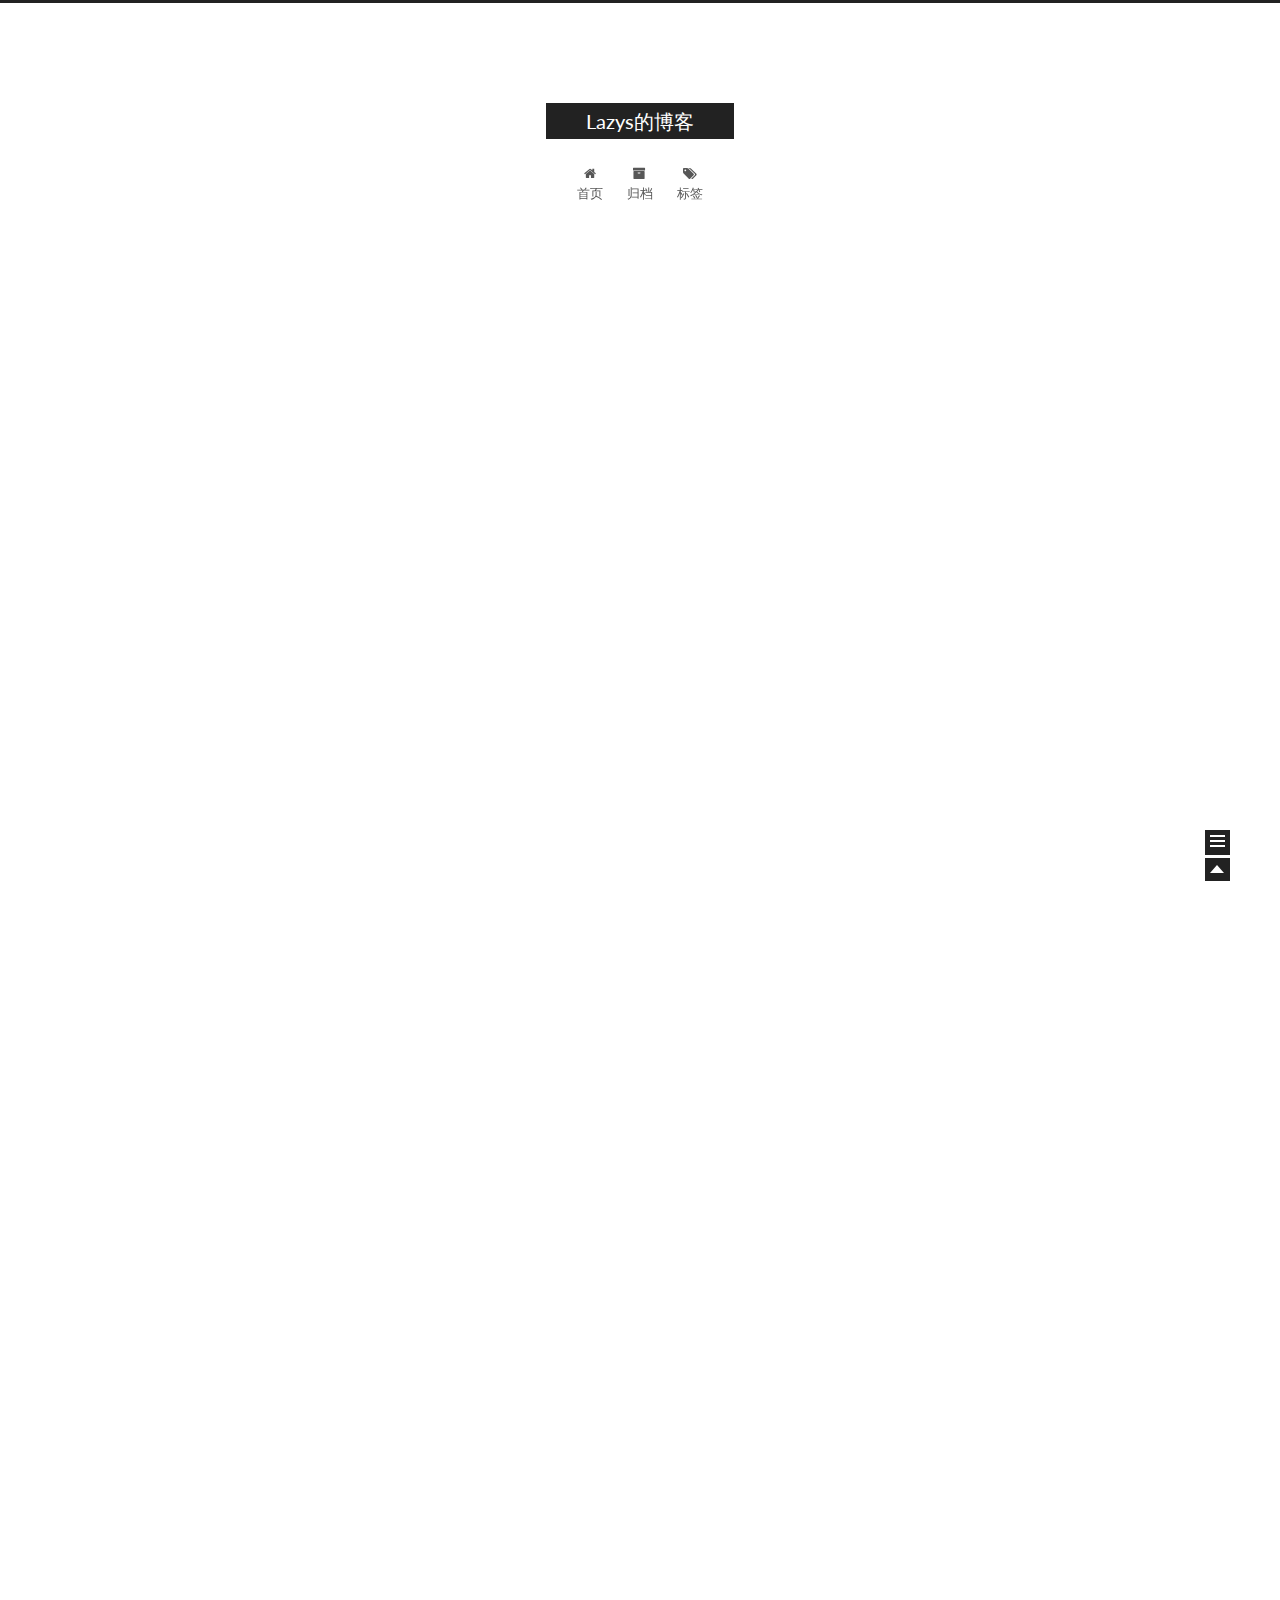
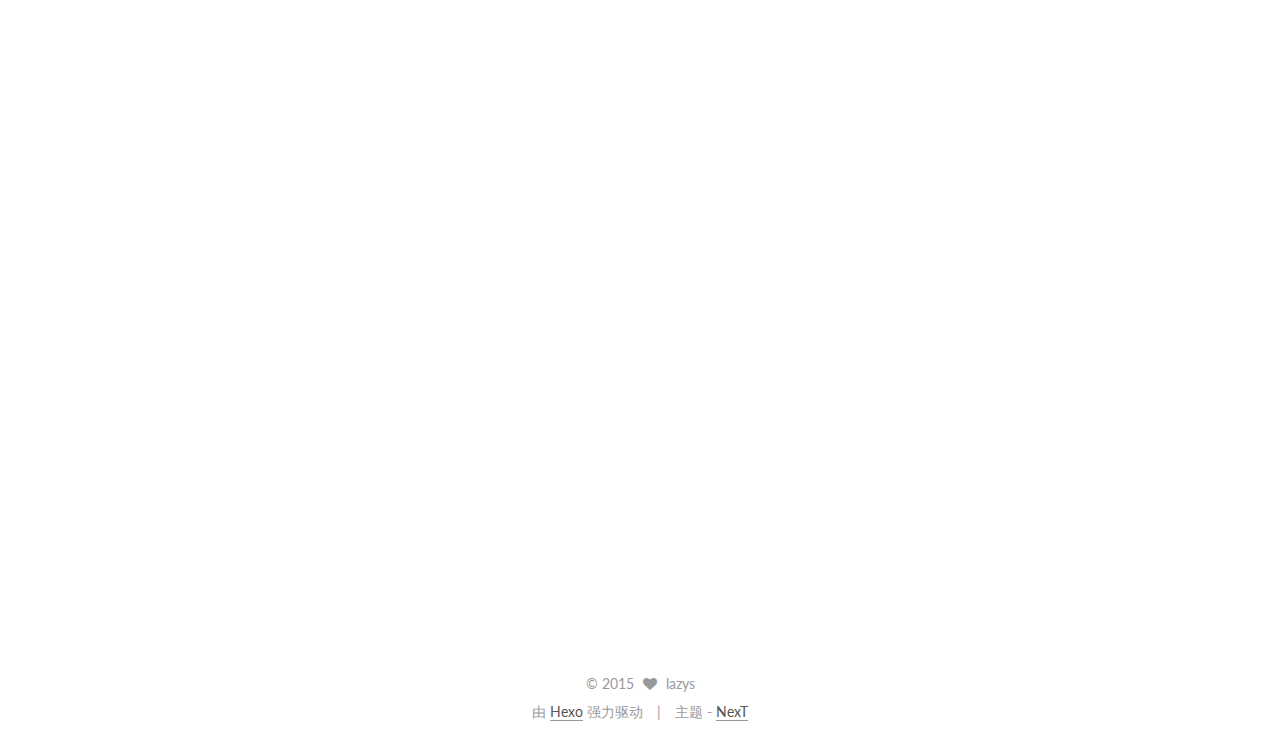
<file: index.html>
<!doctype html>
<html class="theme-next   use-motion ">
<head>
  <meta charset="UTF-8"/>
<meta http-equiv="X-UA-Compatible" content="IE=edge,chrome=1" />
<meta name="viewport" content="width=device-width, initial-scale=1, maximum-scale=1"/>



<meta http-equiv="Cache-Control" content="no-transform" />
<meta http-equiv="Cache-Control" content="no-siteapp" />












  <link href="/vendors/fancybox/source/jquery.fancybox.css?v=2.1.5" rel="stylesheet" type="text/css"/>




  <link href="//fonts.googleapis.com/css?family=Lato:300,400,700,400italic&subset=latin,latin-ext" rel="stylesheet" type="text/css">



<link href="/vendors/font-awesome/css/font-awesome.min.css?v=4.4.0" rel="stylesheet" type="text/css" />

<link href="/css/main.css?v=0.4.5.2" rel="stylesheet" type="text/css" />


  <meta name="keywords" content="Hexo, NexT" />








  <link rel="shortcut icon" type="image/x-icon" href="/favicon.ico?v=0.4.5.2" />






<meta name="description" content="这是Lazys的博客">
<meta property="og:type" content="website">
<meta property="og:title" content="Lazys的博客">
<meta property="og:url" content="http://zhuonima.github.io/index.html">
<meta property="og:site_name" content="Lazys的博客">
<meta property="og:description" content="这是Lazys的博客">
<meta name="twitter:card" content="summary">
<meta name="twitter:title" content="Lazys的博客">
<meta name="twitter:description" content="这是Lazys的博客">



<script type="text/javascript" id="hexo.configuration">
  var CONFIG = {
    scheme: '',
    sidebar: 'post',
    motion: true
  };
</script>

  <title> Lazys的博客 </title>
</head>

<body itemscope itemtype="http://schema.org/WebPage" lang="zh-Hans">

  <!--[if lte IE 8]>
  <div style=' clear: both; height: 59px; padding:0 0 0 15px; position: relative;margin:0 auto;'>
    <a href="http://windows.microsoft.com/en-US/internet-explorer/products/ie/home?ocid=ie6_countdown_bannercode">
      <img src="http://7u2nvr.com1.z0.glb.clouddn.com/picouterie.jpg" border="0" height="42" width="820"
           alt="You are using an outdated browser. For a faster, safer browsing experience, upgrade for free today or use other browser ,like chrome firefox safari."
           style='margin-left:auto;margin-right:auto;display: block;'/>
    </a>
  </div>
<![endif]-->
  






  <div class="container one-column 
   page-home 
">
    <div class="headband"></div>

    <header id="header" class="header" itemscope itemtype="http://schema.org/WPHeader">
      <div class="header-inner"><div class="site-meta ">
  

  <div class="custom-logo-site-title">
    <a href="/"  class="brand" rel="start">
      <span class="logo-line-before"><i></i></span>
      <span class="site-title">Lazys的博客</span>
      <span class="logo-line-after"><i></i></span>
    </a>
  </div>
  <p class="site-subtitle"></p>
</div>

<div class="site-nav-toggle">
  <button>
    <span class="btn-bar"></span>
    <span class="btn-bar"></span>
    <span class="btn-bar"></span>
  </button>
</div>

<nav class="site-nav">
  

  
    <ul id="menu" class="menu ">
      
        
        <li class="menu-item menu-item-home">
          <a href="/" rel="section">
            
              <i class="menu-item-icon fa fa-home fa-fw"></i> <br />
            
            首页
          </a>
        </li>
      
        
        <li class="menu-item menu-item-archives">
          <a href="/archives" rel="section">
            
              <i class="menu-item-icon fa fa-archive fa-fw"></i> <br />
            
            归档
          </a>
        </li>
      
        
        <li class="menu-item menu-item-tags">
          <a href="/tags" rel="section">
            
              <i class="menu-item-icon fa fa-tags fa-fw"></i> <br />
            
            标签
          </a>
        </li>
      

      
      
    </ul>
  

  
</nav>

 </div>
    </header>

    <main id="main" class="main">
      <div class="main-inner">
        <div id="content" class="content">
          
  <section id="posts" class="posts-expand">

    

    
    

    
      

  
  

  
  
  

  <article class="post post-type-normal " itemscope itemtype="http://schema.org/Article">

    
      <header class="post-header">

        
        
          <h1 class="post-title" itemprop="name headline">
            
            
              
                
                <a class="post-title-link" href="/play-start/" itemprop="url">
                  play启动流程
                </a>
              
            
          </h1>
        

        <div class="post-meta">
          <span class="post-time">
            发表于
            <time itemprop="dateCreated" datetime="2015-11-29T00:44:49+00:00" content="2015/11/29 00:44:49">
              2015/11/29 00:44:49
            </time>
          </span>
          <!-- 标签 -->

          

          
            
          

          

        </div>
      </header>
    


    <div class="post-body">

      
      

      
        
          <h1 id="Play启动的过程源码分析">Play启动的过程源码分析</h1><p>Play版本: 2.4.3<br>在play.core.server下<code>DevServerStart</code> 和 <code>ProdServerStart</code> 分别对应dev模式和prod模式，play是如何根据配置文件启动不同的Server还未知。</p>
<p>以ProdServerStart为例， DevServerStart还有一个热更新相关的东西，干扰太多，我只想知道启动这个过程的主线， 暂时不去研究</p>
          <div class="post-more-link text-center">
            <a class="btn" href="/play-start/#more" rel="contents">
              阅读全文 &raquo;
            </a>
          </div>
        
      
    </div>

    <footer class="post-footer">
      

      

      
      
        <div class="post-eof"></div>
      
    </footer>
  </article>


    
      

  
  

  
  
  

  <article class="post post-type-normal " itemscope itemtype="http://schema.org/Article">

    
      <header class="post-header">

        
        
          <h1 class="post-title" itemprop="name headline">
            
            
              
                
                <a class="post-title-link" href="/itearatees-iteratee-enumerator/" itemprop="url">
                  Iteratess && Itearatee && Enumerator
                </a>
              
            
          </h1>
        

        <div class="post-meta">
          <span class="post-time">
            发表于
            <time itemprop="dateCreated" datetime="2015-11-22T00:01:52+00:00" content="2015/11/22 00:01:52">
              2015/11/22 00:01:52
            </time>
          </span>
          <!-- 标签 -->

          

          
            
          

          

        </div>
      </header>
    


    <div class="post-body">

      
      

      
        
          <h1 id="Itearatee">Itearatee</h1><p><code>Itearatee</code> 到底是什么</p>
<h1 id="Play_请求过程">Play 请求过程</h1><p>注意<code>PlayDefaultUpstreamHandler</code>在<code>play-netty-server</code>的<code>play.core.server</code>中<br><code>PlayDefaultUpstreamHandler</code> 同样</p>
<blockquote>
<p>PlayDefaultUpstreamHandler 中的 handleAction方法处理action</p>
<p>rh =&gt; server.getHandlerFor(rh) 处理handle</p>
</blockquote>
<h1 id="Play中的Action源码分析">Play中的Action源码分析</h1><figure class="highlight scala"><table><tr><td class="gutter"><pre><span class="line">1</span><br></pre></td><td class="code"><pre><span class="line"><span class="class"><span class="keyword">trait</span> <span class="title">ActionBuilder</span>[</span><span class="type">A</span>] &#123;&#125;</span><br></pre></td></tr></table></figure>
          <div class="post-more-link text-center">
            <a class="btn" href="/itearatees-iteratee-enumerator/#more" rel="contents">
              阅读全文 &raquo;
            </a>
          </div>
        
      
    </div>

    <footer class="post-footer">
      

      

      
      
        <div class="post-eof"></div>
      
    </footer>
  </article>


    
      

  
  

  
  
  

  <article class="post post-type-normal " itemscope itemtype="http://schema.org/Article">

    
      <header class="post-header">

        
        
          <h1 class="post-title" itemprop="name headline">
            
            
              
                
                <a class="post-title-link" href="/understand-scala-implicit/" itemprop="url">
                  理解Scala中的implicit关键字
                </a>
              
            
          </h1>
        

        <div class="post-meta">
          <span class="post-time">
            发表于
            <time itemprop="dateCreated" datetime="2015-11-13T20:46:25+00:00" content="2015/11/13 20:46:25">
              2015/11/13 20:46:25
            </time>
          </span>
          <!-- 标签 -->

          

          
            
          

          

        </div>
      </header>
    


    <div class="post-body">

      
      

      
        
          <h3 id="用法">用法</h3><ul>
<li>implicit关键字作用在方法/变量上</li>
<li>implicit关键字作用在方法的参数列表上</li>
<li>implicit关键字作用在类/对象上</li>
</ul>
          <div class="post-more-link text-center">
            <a class="btn" href="/understand-scala-implicit/#more" rel="contents">
              阅读全文 &raquo;
            </a>
          </div>
        
      
    </div>

    <footer class="post-footer">
      

      

      
      
        <div class="post-eof"></div>
      
    </footer>
  </article>


    

  </section>

  


        </div>

        


        

      </div>

      
        
  
  <div class="sidebar-toggle">
    <div class="sidebar-toggle-line-wrap">
      <span class="sidebar-toggle-line sidebar-toggle-line-first"></span>
      <span class="sidebar-toggle-line sidebar-toggle-line-middle"></span>
      <span class="sidebar-toggle-line sidebar-toggle-line-last"></span>
    </div>
  </div>

  <aside id="sidebar" class="sidebar">
    <div class="sidebar-inner">

      <!-- is_post 一直设置为false就不会展开了 -->
      

      

      <section class="site-overview sidebar-panel  sidebar-panel-active ">
        <div class="site-author motion-element" itemprop="author" itemscope itemtype="http://schema.org/Person">
          <img class="site-author-image" src="/images/avatar.png" alt="lazys" itemprop="image"/>
          <p class="site-author-name" itemprop="name">lazys</p>
        </div>
        <p class="site-description motion-element" itemprop="description">这是Lazys的博客</p>
        <nav class="site-state motion-element">
          <div class="site-state-item site-state-posts">
            <a href="/archives">
              <span class="site-state-item-count">3</span>
              <span class="site-state-item-name">日志</span>
            </a>
          </div>

          <div class="site-state-item site-state-categories">
            
              <span class="site-state-item-count">0</span>
              <span class="site-state-item-name">分类</span>
              
          </div>

          <div class="site-state-item site-state-tags">
            <a href="/tags">
              <span class="site-state-item-count">1</span>
              <span class="site-state-item-name">标签</span>
              </a>
          </div>

        </nav>

        

        <div class="links-of-author motion-element">
          
        </div>

        
        

        <div class="links-of-author motion-element">
          
        </div>

      </section>

      

    </div>
  </aside>


      
    </main>

    <footer id="footer" class="footer">
      <div class="footer-inner">
        <div class="copyright" >
  
  &copy; 
  <span itemprop="copyrightYear">2015</span>
  <span class="with-love">
    <i class="icon-next-heart fa fa-heart"></i>
  </span>
  <span class="author" itemprop="copyrightHolder">lazys</span>
</div>

<div class="powered-by">
  由 <a class="theme-link" href="http://hexo.io">Hexo</a> 强力驱动
</div>

<div class="theme-info">
  主题 -
  <a class="theme-link" href="https://github.com/iissnan/hexo-theme-next">
    NexT
  </a>
</div>



      </div>
    </footer>

    <div class="back-to-top"></div>
  </div>

  <script type="text/javascript" src="/vendors/jquery/index.js?v=2.1.3"></script>

  
  

  
    
    

  


  

  
  <script type="text/javascript" src="/vendors/fancybox/source/jquery.fancybox.pack.js"></script>
  <script type="text/javascript" src="/js/fancy-box.js?v=0.4.5.2"></script>


  <script type="text/javascript" src="/js/helpers.js?v=0.4.5.2"></script>
  <script type="text/javascript" src="/vendors/velocity/velocity.min.js"></script>
<script type="text/javascript" src="/vendors/velocity/velocity.ui.min.js"></script>

<script type="text/javascript" src="/js/motion.js?v=0.4.5.2" id="motion.global"></script>


  <script type="text/javascript" src="/vendors/fastclick/lib/fastclick.min.js?v=1.0.6"></script>
  <script type="text/javascript" src="/vendors/jquery_lazyload/jquery.lazyload.js?v=1.9.7"></script>

  

  <script type="text/javascript" src="/js/bootstrap.js"></script>

  
  

  
  

</body>
</html>
</file>
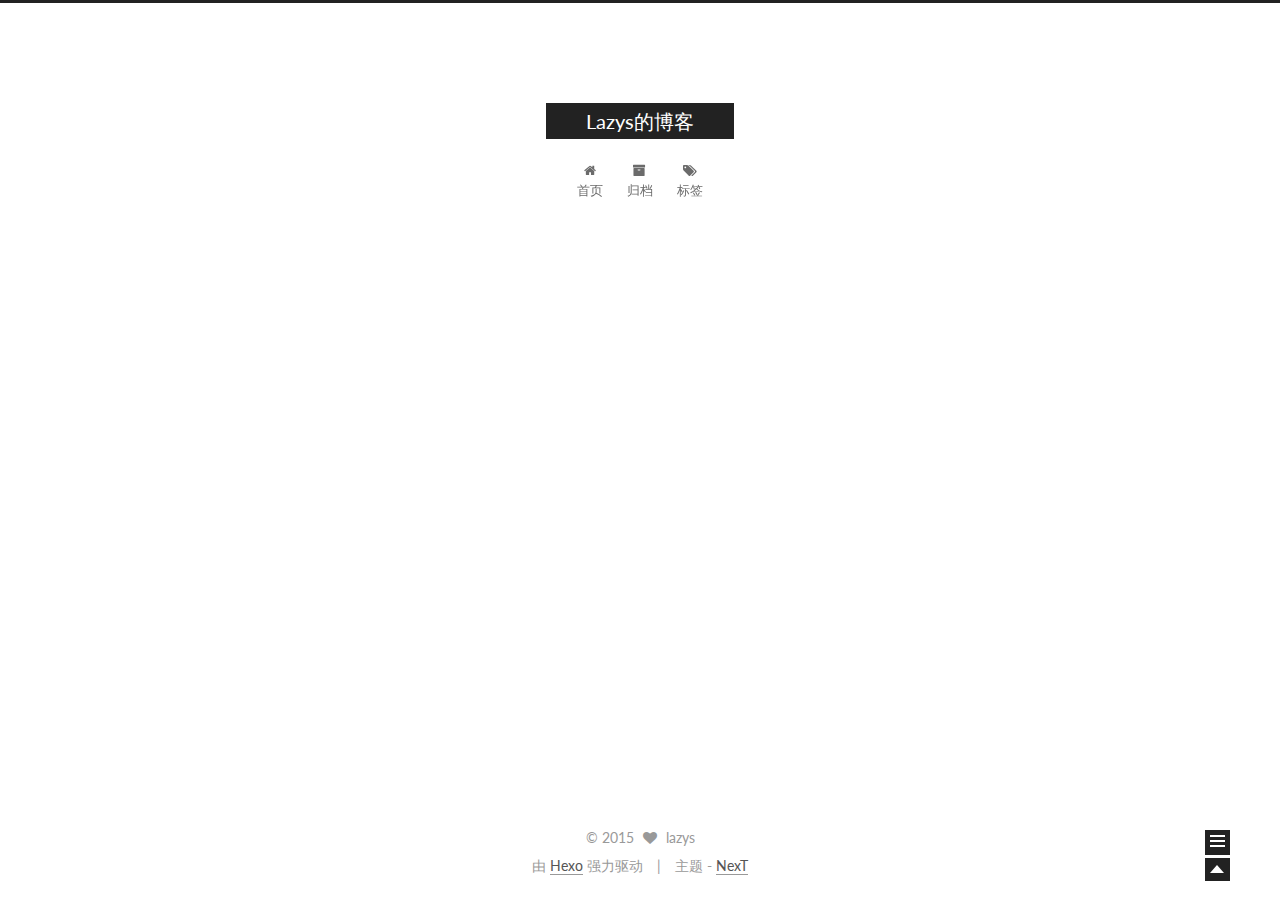
<file: about/index.html>
<!doctype html>
<html class="theme-next   use-motion ">
<head>
  <meta charset="UTF-8"/>
<meta http-equiv="X-UA-Compatible" content="IE=edge,chrome=1" />
<meta name="viewport" content="width=device-width, initial-scale=1, maximum-scale=1"/>



<meta http-equiv="Cache-Control" content="no-transform" />
<meta http-equiv="Cache-Control" content="no-siteapp" />












  <link href="/vendors/fancybox/source/jquery.fancybox.css?v=2.1.5" rel="stylesheet" type="text/css"/>




  <link href="//fonts.googleapis.com/css?family=Lato:300,400,700,400italic&subset=latin,latin-ext" rel="stylesheet" type="text/css">



<link href="/vendors/font-awesome/css/font-awesome.min.css?v=4.4.0" rel="stylesheet" type="text/css" />

<link href="/css/main.css?v=0.4.5.2" rel="stylesheet" type="text/css" />


  <meta name="keywords" content="Hexo, NexT" />








  <link rel="shortcut icon" type="image/x-icon" href="/favicon.ico?v=0.4.5.2" />






<meta name="description" content="这是Lazys的博客">
<meta property="og:type" content="website">
<meta property="og:title" content="about">
<meta property="og:url" content="http://zhuonima.github.io/about/index.html">
<meta property="og:site_name" content="Lazys的博客">
<meta property="og:description" content="这是Lazys的博客">
<meta property="og:updated_time" content="2015-11-20T16:39:08.000Z">
<meta name="twitter:card" content="summary">
<meta name="twitter:title" content="about">
<meta name="twitter:description" content="这是Lazys的博客">



<script type="text/javascript" id="hexo.configuration">
  var CONFIG = {
    scheme: '',
    sidebar: 'post',
    motion: true
  };
</script>

  <title>
  

  
    about | Lazys的博客
  
</title>
</head>

<body itemscope itemtype="http://schema.org/WebPage" lang="zh-Hans">

  <!--[if lte IE 8]>
  <div style=' clear: both; height: 59px; padding:0 0 0 15px; position: relative;margin:0 auto;'>
    <a href="http://windows.microsoft.com/en-US/internet-explorer/products/ie/home?ocid=ie6_countdown_bannercode">
      <img src="http://7u2nvr.com1.z0.glb.clouddn.com/picouterie.jpg" border="0" height="42" width="820"
           alt="You are using an outdated browser. For a faster, safer browsing experience, upgrade for free today or use other browser ,like chrome firefox safari."
           style='margin-left:auto;margin-right:auto;display: block;'/>
    </a>
  </div>
<![endif]-->
  






  <div class="container one-column ">
    <div class="headband"></div>

    <header id="header" class="header" itemscope itemtype="http://schema.org/WPHeader">
      <div class="header-inner"><div class="site-meta ">
  

  <div class="custom-logo-site-title">
    <a href="/"  class="brand" rel="start">
      <span class="logo-line-before"><i></i></span>
      <span class="site-title">Lazys的博客</span>
      <span class="logo-line-after"><i></i></span>
    </a>
  </div>
  <p class="site-subtitle"></p>
</div>

<div class="site-nav-toggle">
  <button>
    <span class="btn-bar"></span>
    <span class="btn-bar"></span>
    <span class="btn-bar"></span>
  </button>
</div>

<nav class="site-nav">
  

  
    <ul id="menu" class="menu ">
      
        
        <li class="menu-item menu-item-home">
          <a href="/" rel="section">
            
              <i class="menu-item-icon fa fa-home fa-fw"></i> <br />
            
            首页
          </a>
        </li>
      
        
        <li class="menu-item menu-item-archives">
          <a href="/archives" rel="section">
            
              <i class="menu-item-icon fa fa-archive fa-fw"></i> <br />
            
            归档
          </a>
        </li>
      
        
        <li class="menu-item menu-item-tags">
          <a href="/tags" rel="section">
            
              <i class="menu-item-icon fa fa-tags fa-fw"></i> <br />
            
            标签
          </a>
        </li>
      

      
      
    </ul>
  

  
</nav>

 </div>
    </header>

    <main id="main" class="main">
      <div class="main-inner">
        <div id="content" class="content">
          

  <div id="posts" class="posts-expand">
    
    
      
    
  </div>


        </div>

        


        
  <div class="comments" id="comments">
    
  </div>


      </div>

      
        
  
  <div class="sidebar-toggle">
    <div class="sidebar-toggle-line-wrap">
      <span class="sidebar-toggle-line sidebar-toggle-line-first"></span>
      <span class="sidebar-toggle-line sidebar-toggle-line-middle"></span>
      <span class="sidebar-toggle-line sidebar-toggle-line-last"></span>
    </div>
  </div>

  <aside id="sidebar" class="sidebar">
    <div class="sidebar-inner">

      <!-- is_post 一直设置为false就不会展开了 -->
      

      

      <section class="site-overview sidebar-panel  sidebar-panel-active ">
        <div class="site-author motion-element" itemprop="author" itemscope itemtype="http://schema.org/Person">
          <img class="site-author-image" src="/images/avatar.png" alt="lazys" itemprop="image"/>
          <p class="site-author-name" itemprop="name">lazys</p>
        </div>
        <p class="site-description motion-element" itemprop="description">这是Lazys的博客</p>
        <nav class="site-state motion-element">
          <div class="site-state-item site-state-posts">
            <a href="/archives">
              <span class="site-state-item-count">3</span>
              <span class="site-state-item-name">日志</span>
            </a>
          </div>

          <div class="site-state-item site-state-categories">
            
              <span class="site-state-item-count">0</span>
              <span class="site-state-item-name">分类</span>
              
          </div>

          <div class="site-state-item site-state-tags">
            <a href="/tags">
              <span class="site-state-item-count">1</span>
              <span class="site-state-item-name">标签</span>
              </a>
          </div>

        </nav>

        

        <div class="links-of-author motion-element">
          
        </div>

        
        

        <div class="links-of-author motion-element">
          
        </div>

      </section>

      

    </div>
  </aside>


      
    </main>

    <footer id="footer" class="footer">
      <div class="footer-inner">
        <div class="copyright" >
  
  &copy; 
  <span itemprop="copyrightYear">2015</span>
  <span class="with-love">
    <i class="icon-next-heart fa fa-heart"></i>
  </span>
  <span class="author" itemprop="copyrightHolder">lazys</span>
</div>

<div class="powered-by">
  由 <a class="theme-link" href="http://hexo.io">Hexo</a> 强力驱动
</div>

<div class="theme-info">
  主题 -
  <a class="theme-link" href="https://github.com/iissnan/hexo-theme-next">
    NexT
  </a>
</div>



      </div>
    </footer>

    <div class="back-to-top"></div>
  </div>

  <script type="text/javascript" src="/vendors/jquery/index.js?v=2.1.3"></script>

  
  

  
    
    

  


  

  
  <script type="text/javascript" src="/vendors/fancybox/source/jquery.fancybox.pack.js"></script>
  <script type="text/javascript" src="/js/fancy-box.js?v=0.4.5.2"></script>


  <script type="text/javascript" src="/js/helpers.js?v=0.4.5.2"></script>
  <script type="text/javascript" src="/vendors/velocity/velocity.min.js"></script>
<script type="text/javascript" src="/vendors/velocity/velocity.ui.min.js"></script>

<script type="text/javascript" src="/js/motion.js?v=0.4.5.2" id="motion.global"></script>


  <script type="text/javascript" src="/vendors/fastclick/lib/fastclick.min.js?v=1.0.6"></script>
  <script type="text/javascript" src="/vendors/jquery_lazyload/jquery.lazyload.js?v=1.9.7"></script>

  

  <script type="text/javascript" src="/js/bootstrap.js"></script>

  
  

  
  

</body>
</html>
</file>
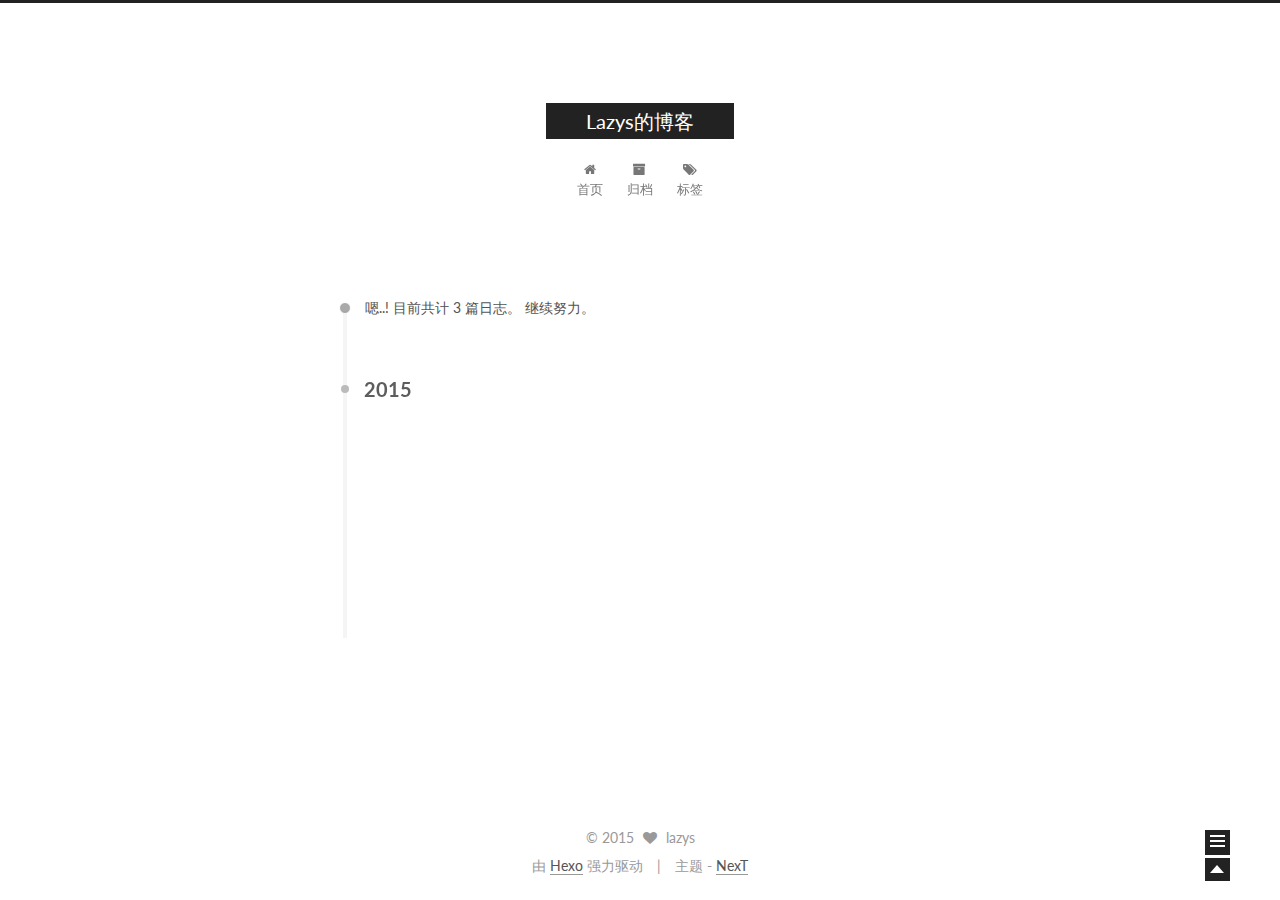
<file: archives/index.html>
<!doctype html>
<html class="theme-next   use-motion ">
<head>
  <meta charset="UTF-8"/>
<meta http-equiv="X-UA-Compatible" content="IE=edge,chrome=1" />
<meta name="viewport" content="width=device-width, initial-scale=1, maximum-scale=1"/>



<meta http-equiv="Cache-Control" content="no-transform" />
<meta http-equiv="Cache-Control" content="no-siteapp" />












  <link href="/vendors/fancybox/source/jquery.fancybox.css?v=2.1.5" rel="stylesheet" type="text/css"/>




  <link href="//fonts.googleapis.com/css?family=Lato:300,400,700,400italic&subset=latin,latin-ext" rel="stylesheet" type="text/css">



<link href="/vendors/font-awesome/css/font-awesome.min.css?v=4.4.0" rel="stylesheet" type="text/css" />

<link href="/css/main.css?v=0.4.5.2" rel="stylesheet" type="text/css" />


  <meta name="keywords" content="Hexo, NexT" />








  <link rel="shortcut icon" type="image/x-icon" href="/favicon.ico?v=0.4.5.2" />






<meta name="description" content="这是Lazys的博客">
<meta property="og:type" content="website">
<meta property="og:title" content="Lazys的博客">
<meta property="og:url" content="http://zhuonima.github.io/archives/index.html">
<meta property="og:site_name" content="Lazys的博客">
<meta property="og:description" content="这是Lazys的博客">
<meta name="twitter:card" content="summary">
<meta name="twitter:title" content="Lazys的博客">
<meta name="twitter:description" content="这是Lazys的博客">



<script type="text/javascript" id="hexo.configuration">
  var CONFIG = {
    scheme: '',
    sidebar: 'post',
    motion: true
  };
</script>

  <title> 归档 | Lazys的博客 </title>
</head>

<body itemscope itemtype="http://schema.org/WebPage" lang="zh-Hans">

  <!--[if lte IE 8]>
  <div style=' clear: both; height: 59px; padding:0 0 0 15px; position: relative;margin:0 auto;'>
    <a href="http://windows.microsoft.com/en-US/internet-explorer/products/ie/home?ocid=ie6_countdown_bannercode">
      <img src="http://7u2nvr.com1.z0.glb.clouddn.com/picouterie.jpg" border="0" height="42" width="820"
           alt="You are using an outdated browser. For a faster, safer browsing experience, upgrade for free today or use other browser ,like chrome firefox safari."
           style='margin-left:auto;margin-right:auto;display: block;'/>
    </a>
  </div>
<![endif]-->
  






  <div class="container one-column  page-archive ">
    <div class="headband"></div>

    <header id="header" class="header" itemscope itemtype="http://schema.org/WPHeader">
      <div class="header-inner"><div class="site-meta ">
  

  <div class="custom-logo-site-title">
    <a href="/"  class="brand" rel="start">
      <span class="logo-line-before"><i></i></span>
      <span class="site-title">Lazys的博客</span>
      <span class="logo-line-after"><i></i></span>
    </a>
  </div>
  <p class="site-subtitle"></p>
</div>

<div class="site-nav-toggle">
  <button>
    <span class="btn-bar"></span>
    <span class="btn-bar"></span>
    <span class="btn-bar"></span>
  </button>
</div>

<nav class="site-nav">
  

  
    <ul id="menu" class="menu ">
      
        
        <li class="menu-item menu-item-home">
          <a href="/" rel="section">
            
              <i class="menu-item-icon fa fa-home fa-fw"></i> <br />
            
            首页
          </a>
        </li>
      
        
        <li class="menu-item menu-item-archives">
          <a href="/archives" rel="section">
            
              <i class="menu-item-icon fa fa-archive fa-fw"></i> <br />
            
            归档
          </a>
        </li>
      
        
        <li class="menu-item menu-item-tags">
          <a href="/tags" rel="section">
            
              <i class="menu-item-icon fa fa-tags fa-fw"></i> <br />
            
            标签
          </a>
        </li>
      

      
      
    </ul>
  

  
</nav>

 </div>
    </header>

    <main id="main" class="main">
      <div class="main-inner">
        <div id="content" class="content">
          

  <section id="posts" class="posts-collapse">
    <span class="archive-move-on"></span>

    <span class="archive-page-counter">
      
      
      
        
      
      嗯..! 目前共计 3 篇日志。 继续努力。
    </span>

    

      
      
      

      
        
        <div class="collection-title">
          <h2 class="archive-year motion-element" id="archive-year-2015">2015</h2>
        </div>
      
      

      

  <article class="post post-type-normal" itemscope itemtype="http://schema.org/Article">
    <header class="post-header">

      <h1 class="post-title">
        
            <a class="post-title-link" href="/play-start/" itemprop="url">
              
                <span itemprop="name">play启动流程</span>
              
            </a>
        
      </h1>

      <div class="post-meta">
        <time class="post-time" itemprop="dateCreated"
              datetime="2015-11-29T00:44:49+00:00"
              content="2015/11/29 00:44:49" >
          11-29
        </time>
      </div>

    </header>
  </article>



    

      
      
      

      
      

      

  <article class="post post-type-normal" itemscope itemtype="http://schema.org/Article">
    <header class="post-header">

      <h1 class="post-title">
        
            <a class="post-title-link" href="/itearatees-iteratee-enumerator/" itemprop="url">
              
                <span itemprop="name">Iteratess && Itearatee && Enumerator</span>
              
            </a>
        
      </h1>

      <div class="post-meta">
        <time class="post-time" itemprop="dateCreated"
              datetime="2015-11-22T00:01:52+00:00"
              content="2015/11/22 00:01:52" >
          11-22
        </time>
      </div>

    </header>
  </article>



    

      
      
      

      
      

      

  <article class="post post-type-normal" itemscope itemtype="http://schema.org/Article">
    <header class="post-header">

      <h1 class="post-title">
        
            <a class="post-title-link" href="/understand-scala-implicit/" itemprop="url">
              
                <span itemprop="name">理解Scala中的implicit关键字</span>
              
            </a>
        
      </h1>

      <div class="post-meta">
        <time class="post-time" itemprop="dateCreated"
              datetime="2015-11-13T20:46:25+00:00"
              content="2015/11/13 20:46:25" >
          11-13
        </time>
      </div>

    </header>
  </article>



    

  </section>

  



        </div>

        


        

      </div>

      
        
  
  <div class="sidebar-toggle">
    <div class="sidebar-toggle-line-wrap">
      <span class="sidebar-toggle-line sidebar-toggle-line-first"></span>
      <span class="sidebar-toggle-line sidebar-toggle-line-middle"></span>
      <span class="sidebar-toggle-line sidebar-toggle-line-last"></span>
    </div>
  </div>

  <aside id="sidebar" class="sidebar">
    <div class="sidebar-inner">

      <!-- is_post 一直设置为false就不会展开了 -->
      

      

      <section class="site-overview sidebar-panel  sidebar-panel-active ">
        <div class="site-author motion-element" itemprop="author" itemscope itemtype="http://schema.org/Person">
          <img class="site-author-image" src="/images/avatar.png" alt="lazys" itemprop="image"/>
          <p class="site-author-name" itemprop="name">lazys</p>
        </div>
        <p class="site-description motion-element" itemprop="description">这是Lazys的博客</p>
        <nav class="site-state motion-element">
          <div class="site-state-item site-state-posts">
            <a href="/archives">
              <span class="site-state-item-count">3</span>
              <span class="site-state-item-name">日志</span>
            </a>
          </div>

          <div class="site-state-item site-state-categories">
            
              <span class="site-state-item-count">0</span>
              <span class="site-state-item-name">分类</span>
              
          </div>

          <div class="site-state-item site-state-tags">
            <a href="/tags">
              <span class="site-state-item-count">1</span>
              <span class="site-state-item-name">标签</span>
              </a>
          </div>

        </nav>

        

        <div class="links-of-author motion-element">
          
        </div>

        
        

        <div class="links-of-author motion-element">
          
        </div>

      </section>

      

    </div>
  </aside>


      
    </main>

    <footer id="footer" class="footer">
      <div class="footer-inner">
        <div class="copyright" >
  
  &copy; 
  <span itemprop="copyrightYear">2015</span>
  <span class="with-love">
    <i class="icon-next-heart fa fa-heart"></i>
  </span>
  <span class="author" itemprop="copyrightHolder">lazys</span>
</div>

<div class="powered-by">
  由 <a class="theme-link" href="http://hexo.io">Hexo</a> 强力驱动
</div>

<div class="theme-info">
  主题 -
  <a class="theme-link" href="https://github.com/iissnan/hexo-theme-next">
    NexT
  </a>
</div>



      </div>
    </footer>

    <div class="back-to-top"></div>
  </div>

  <script type="text/javascript" src="/vendors/jquery/index.js?v=2.1.3"></script>

  
  
  
    <script type="text/javascript">
      postMotionOptions = {stagger: 100, drag: true};
    </script>
  


  
    
    

  


  

  
  <script type="text/javascript" src="/vendors/fancybox/source/jquery.fancybox.pack.js"></script>
  <script type="text/javascript" src="/js/fancy-box.js?v=0.4.5.2"></script>


  <script type="text/javascript" src="/js/helpers.js?v=0.4.5.2"></script>
  <script type="text/javascript" src="/vendors/velocity/velocity.min.js"></script>
<script type="text/javascript" src="/vendors/velocity/velocity.ui.min.js"></script>

<script type="text/javascript" src="/js/motion.js?v=0.4.5.2" id="motion.global"></script>


  <script type="text/javascript" src="/vendors/fastclick/lib/fastclick.min.js?v=1.0.6"></script>
  <script type="text/javascript" src="/vendors/jquery_lazyload/jquery.lazyload.js?v=1.9.7"></script>

  
  
    <script type="text/javascript" id="motion.page.archive">
      $('.archive-year').velocity('transition.slideLeftIn');
    </script>
  


  <script type="text/javascript" src="/js/bootstrap.js"></script>

  
  

  
  

</body>
</html>
</file>
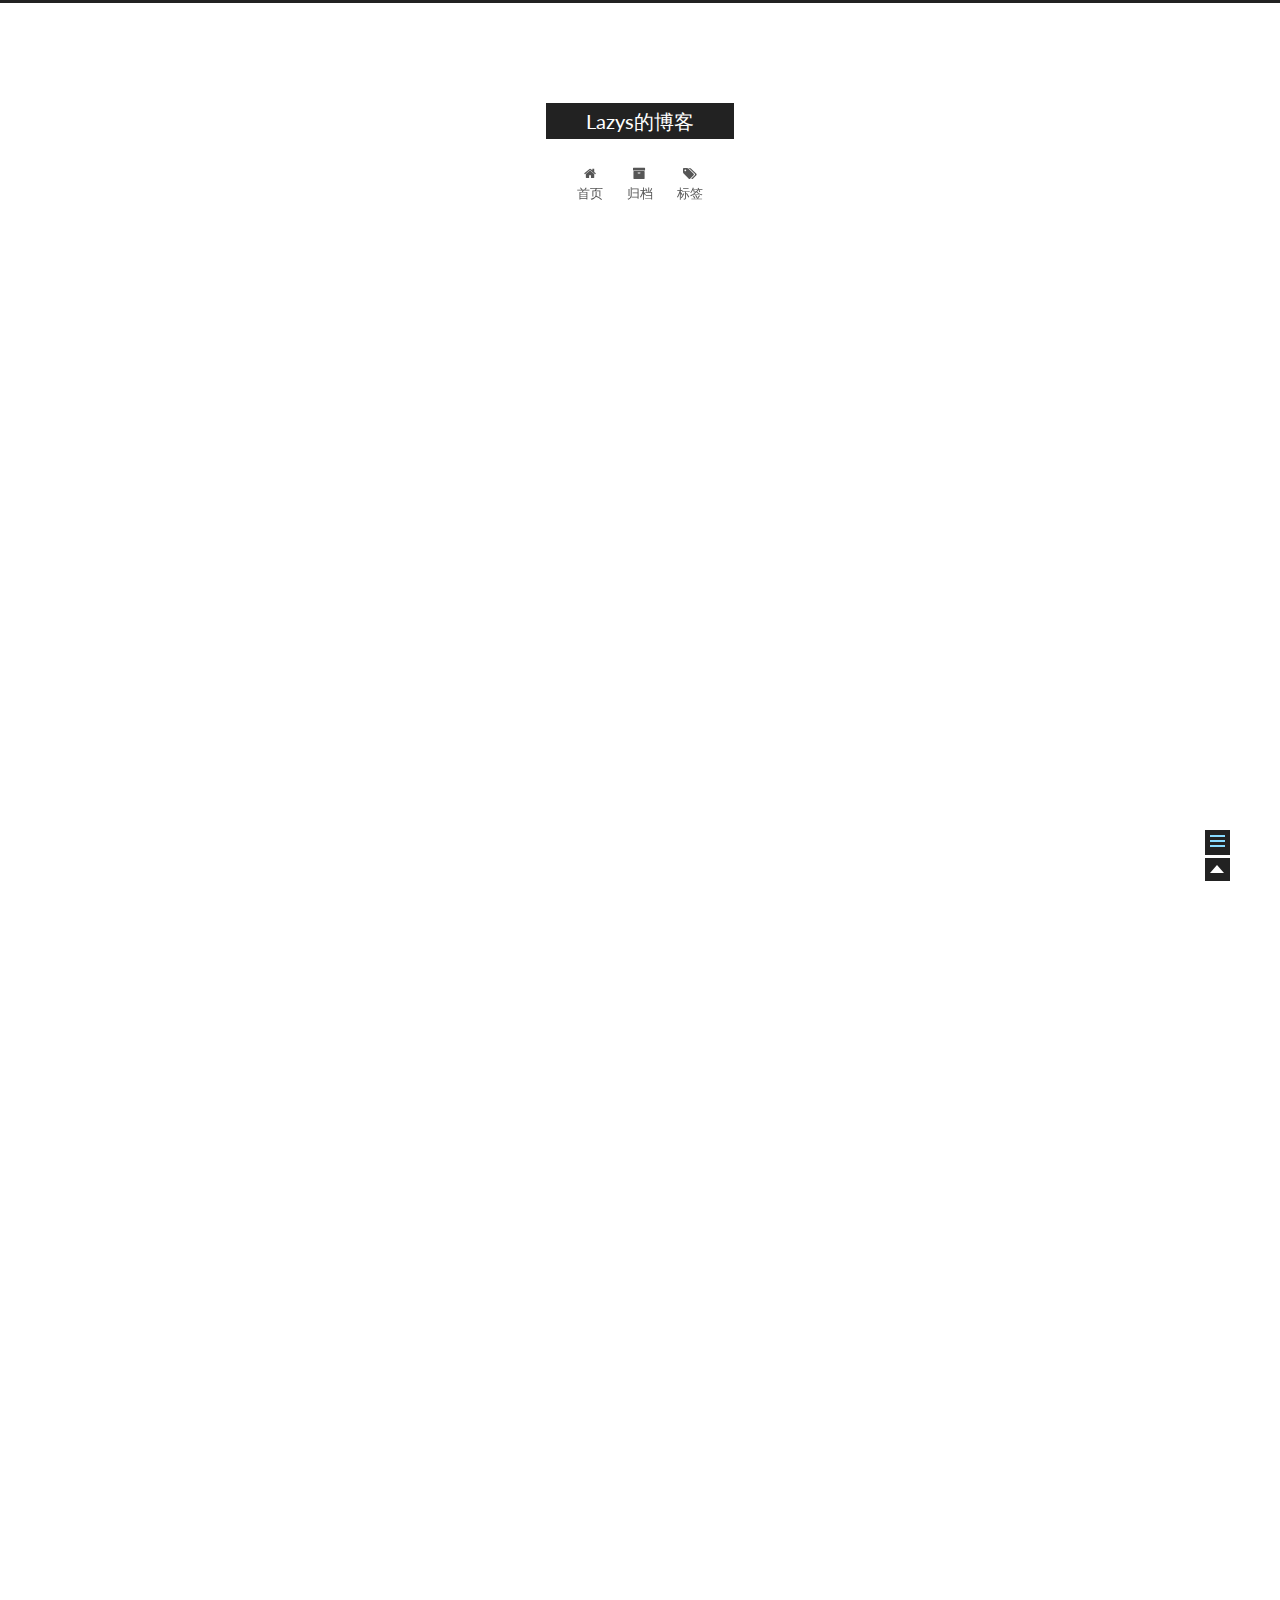
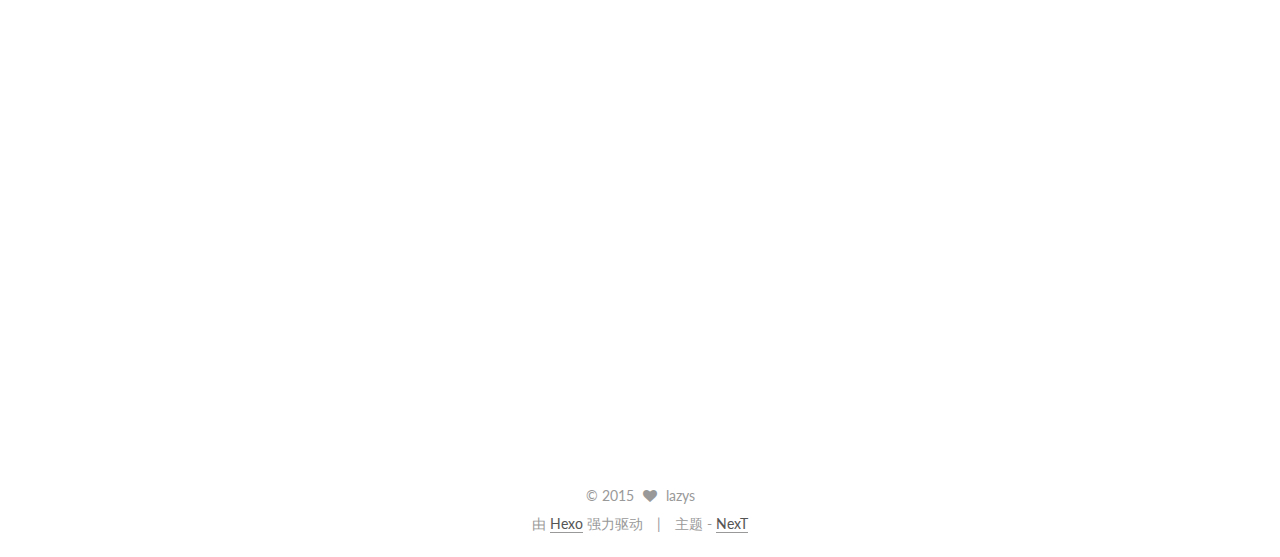
<file: docker-mongo-replica/index.html>
<!doctype html>
<html class="theme-next   use-motion ">
<head>
  <meta charset="UTF-8"/>
<meta http-equiv="X-UA-Compatible" content="IE=edge,chrome=1" />
<meta name="viewport" content="width=device-width, initial-scale=1, maximum-scale=1"/>



<meta http-equiv="Cache-Control" content="no-transform" />
<meta http-equiv="Cache-Control" content="no-siteapp" />












  <link href="/vendors/fancybox/source/jquery.fancybox.css?v=2.1.5" rel="stylesheet" type="text/css"/>




  <link href="//fonts.googleapis.com/css?family=Lato:300,400,700,400italic&subset=latin,latin-ext" rel="stylesheet" type="text/css">



<link href="/vendors/font-awesome/css/font-awesome.min.css?v=4.4.0" rel="stylesheet" type="text/css" />

<link href="/css/main.css?v=0.4.5.2" rel="stylesheet" type="text/css" />


  <meta name="keywords" content="docker," />








  <link rel="shortcut icon" type="image/x-icon" href="/favicon.ico?v=0.4.5.2" />






<meta name="description" content="环境准备
OSX
确保安装好docker

搭建mongodb replica1$ docker pull mongo:3.0.7

master 27017
slave-1 27018
slave-2 27019">
<meta property="og:type" content="article">
<meta property="og:title" content="使用docker搭建mongodb replica">
<meta property="og:url" content="http://zhuonima.github.io/docker-mongo-replica/index.html">
<meta property="og:site_name" content="Lazys的博客">
<meta property="og:description" content="环境准备
OSX
确保安装好docker

搭建mongodb replica1$ docker pull mongo:3.0.7

master 27017
slave-1 27018
slave-2 27019">
<meta property="og:updated_time" content="2015-12-13T15:37:17.000Z">
<meta name="twitter:card" content="summary">
<meta name="twitter:title" content="使用docker搭建mongodb replica">
<meta name="twitter:description" content="环境准备
OSX
确保安装好docker

搭建mongodb replica1$ docker pull mongo:3.0.7

master 27017
slave-1 27018
slave-2 27019">



<script type="text/javascript" id="hexo.configuration">
  var CONFIG = {
    scheme: '',
    sidebar: 'post',
    motion: true
  };
</script>

  <title> 使用docker搭建mongodb replica | Lazys的博客 </title>
</head>

<body itemscope itemtype="http://schema.org/WebPage" lang="zh-Hans">

  <!--[if lte IE 8]>
  <div style=' clear: both; height: 59px; padding:0 0 0 15px; position: relative;margin:0 auto;'>
    <a href="http://windows.microsoft.com/en-US/internet-explorer/products/ie/home?ocid=ie6_countdown_bannercode">
      <img src="http://7u2nvr.com1.z0.glb.clouddn.com/picouterie.jpg" border="0" height="42" width="820"
           alt="You are using an outdated browser. For a faster, safer browsing experience, upgrade for free today or use other browser ,like chrome firefox safari."
           style='margin-left:auto;margin-right:auto;display: block;'/>
    </a>
  </div>
<![endif]-->
  






  <div class="container one-column page-post-detail">
    <div class="headband"></div>

    <header id="header" class="header" itemscope itemtype="http://schema.org/WPHeader">
      <div class="header-inner"><div class="site-meta ">
  

  <div class="custom-logo-site-title">
    <a href="/"  class="brand" rel="start">
      <span class="logo-line-before"><i></i></span>
      <span class="site-title">Lazys的博客</span>
      <span class="logo-line-after"><i></i></span>
    </a>
  </div>
  <p class="site-subtitle"></p>
</div>

<div class="site-nav-toggle">
  <button>
    <span class="btn-bar"></span>
    <span class="btn-bar"></span>
    <span class="btn-bar"></span>
  </button>
</div>

<nav class="site-nav">
  

  
    <ul id="menu" class="menu ">
      
        
        <li class="menu-item menu-item-home">
          <a href="/" rel="section">
            
              <i class="menu-item-icon fa fa-home fa-fw"></i> <br />
            
            首页
          </a>
        </li>
      
        
        <li class="menu-item menu-item-archives">
          <a href="/archives" rel="section">
            
              <i class="menu-item-icon fa fa-archive fa-fw"></i> <br />
            
            归档
          </a>
        </li>
      
        
        <li class="menu-item menu-item-tags">
          <a href="/tags" rel="section">
            
              <i class="menu-item-icon fa fa-tags fa-fw"></i> <br />
            
            标签
          </a>
        </li>
      

      
      
    </ul>
  

  
</nav>

 </div>
    </header>

    <main id="main" class="main">
      <div class="main-inner">
        <div id="content" class="content">
          

  <div id="posts" class="posts-expand">
    

  
  

  
  
  

  <article class="post post-type-normal " itemscope itemtype="http://schema.org/Article">

    
      <header class="post-header">

        
        
          <h1 class="post-title" itemprop="name headline">
            
            
              
                使用docker搭建mongodb replica
              
            
          </h1>
        

        <div class="post-meta">
          <span class="post-time">
            发表于
            <time itemprop="dateCreated" datetime="2015-12-14T07:08:15+08:00" content="2015/12/13 23:08:15">
              2015/12/13 23:08:15
            </time>
          </span>
          <!-- 标签 -->

          

          
            
          

          

        </div>
      </header>
    


    <div class="post-body">

      
      

      
        <span itemprop="articleBody"><h1 id="环境准备">环境准备</h1><ul>
<li>OSX</li>
<li>确保安装好docker</li>
</ul>
<h1 id="搭建mongodb_replica">搭建mongodb replica</h1><figure class="highlight bash"><table><tr><td class="gutter"><pre><span class="line">1</span><br></pre></td><td class="code"><pre><span class="line">$ docker pull mongo:<span class="number">3.0</span>.<span class="number">7</span></span><br></pre></td></tr></table></figure>
<ul>
<li>master 27017</li>
<li>slave-1 27018</li>
<li>slave-2 27019</li>
</ul>
<a id="more"></a>
<p>master启动脚本run-mongo-master.sh<br><figure class="highlight bash"><table><tr><td class="gutter"><pre><span class="line">1</span><br><span class="line">2</span><br><span class="line">3</span><br></pre></td><td class="code"><pre><span class="line"><span class="comment"># !/bin/bash</span></span><br><span class="line"></span><br><span class="line">docker run --name master -p <span class="number">192.168</span>.<span class="number">99.100</span>:<span class="number">27017</span>:<span class="number">27017</span> mongo:<span class="number">3.0</span>.<span class="number">7</span> --replSet mongo-replica</span><br></pre></td></tr></table></figure></p>
<p>slave-1，绑定27018，启动脚本<br><figure class="highlight bash"><table><tr><td class="gutter"><pre><span class="line">1</span><br><span class="line">2</span><br><span class="line">3</span><br><span class="line">4</span><br></pre></td><td class="code"><pre><span class="line"></span><br><span class="line"><span class="comment"># !/bin/bash</span></span><br><span class="line"></span><br><span class="line">docker run --name slave-<span class="number">1</span> -p <span class="number">192.168</span>.<span class="number">99.100</span>:<span class="number">27018</span>:<span class="number">27018</span> mongo:<span class="number">3.0</span>.<span class="number">7</span> --replSet mongo-replica --port <span class="number">27018</span></span><br></pre></td></tr></table></figure></p>
<p>slave-2，绑定27019，启动脚本<br><figure class="highlight bash"><table><tr><td class="gutter"><pre><span class="line">1</span><br><span class="line">2</span><br><span class="line">3</span><br><span class="line">4</span><br></pre></td><td class="code"><pre><span class="line"></span><br><span class="line"><span class="comment"># !/bin/bash</span></span><br><span class="line"></span><br><span class="line">docker run --name slave-<span class="number">2</span> -p <span class="number">192.168</span>.<span class="number">99.100</span>:<span class="number">27019</span>:<span class="number">27019</span> mongo:<span class="number">3.0</span>.<span class="number">7</span> --replSet mongo-replica --port <span class="number">27019</span></span><br></pre></td></tr></table></figure></p>
<h3 id="参数说明：">参数说明：</h3><ul>
<li>–name docker container的名称</li>
<li>-p 端口映射，由于mac上使用docker machine，所以要使用docker machine的IP</li>
<li>–replSet replica的id</li>
<li>–port mongodb启动绑定的端口</li>
</ul>
<h3 id="外部安装mongo-shell，_mongo-tool，通过mongo客户端验证">外部安装mongo-shell， mongo-tool，通过mongo客户端验证</h3><p>连接master，在master上使用<code>rs.initial()</code>初始化replica,</p>
<p>配置replica，add主机，注意initial()初始化时候master的host，需要重新修改<br>连接slave，在slave上rs.slaveOk()</p>
<h1 id="测试">测试</h1><p>在master上面插入一个document，查看slave是否同步</p>
<h1 id="搭建tokumx_replica">搭建tokumx replica</h1></span>
      
    </div>

    <footer class="post-footer">
      
        <div class="post-tags">
          
            <a href="/tags/docker/" rel="tag">#docker</a>
          
        </div>
      

      
        <div class="post-nav">
          <div class="post-nav-next post-nav-item">
            
              <a href="/play-start/" rel="next" title="play启动流程">
                <i class="fa fa-chevron-left"></i> play启动流程
              </a>
            
          </div>

          <div class="post-nav-prev post-nav-item">
            
          </div>
        </div>
      

      
      
    </footer>
  </article>



    <div class="post-spread">
      
    </div>
  </div>


        </div>

        


        
  <div class="comments" id="comments">
    
  </div>


      </div>

      
        
  
  <div class="sidebar-toggle">
    <div class="sidebar-toggle-line-wrap">
      <span class="sidebar-toggle-line sidebar-toggle-line-first"></span>
      <span class="sidebar-toggle-line sidebar-toggle-line-middle"></span>
      <span class="sidebar-toggle-line sidebar-toggle-line-last"></span>
    </div>
  </div>

  <aside id="sidebar" class="sidebar">
    <div class="sidebar-inner">

      <!-- is_post 一直设置为false就不会展开了 -->
      

      

      <section class="site-overview sidebar-panel  sidebar-panel-active ">
        <div class="site-author motion-element" itemprop="author" itemscope itemtype="http://schema.org/Person">
          <img class="site-author-image" src="/images/avatar.png" alt="lazys" itemprop="image"/>
          <p class="site-author-name" itemprop="name">lazys</p>
        </div>
        <p class="site-description motion-element" itemprop="description">这是Lazys的博客</p>
        <nav class="site-state motion-element">
          <div class="site-state-item site-state-posts">
            <a href="/archives">
              <span class="site-state-item-count">4</span>
              <span class="site-state-item-name">日志</span>
            </a>
          </div>

          <div class="site-state-item site-state-categories">
            
              <span class="site-state-item-count">0</span>
              <span class="site-state-item-name">分类</span>
              
          </div>

          <div class="site-state-item site-state-tags">
            <a href="/tags">
              <span class="site-state-item-count">2</span>
              <span class="site-state-item-name">标签</span>
              </a>
          </div>

        </nav>

        

        <div class="links-of-author motion-element">
          
        </div>

        
        

        <div class="links-of-author motion-element">
          
        </div>

      </section>

      

    </div>
  </aside>


      
    </main>

    <footer id="footer" class="footer">
      <div class="footer-inner">
        <div class="copyright" >
  
  &copy; 
  <span itemprop="copyrightYear">2015</span>
  <span class="with-love">
    <i class="icon-next-heart fa fa-heart"></i>
  </span>
  <span class="author" itemprop="copyrightHolder">lazys</span>
</div>

<div class="powered-by">
  由 <a class="theme-link" href="http://hexo.io">Hexo</a> 强力驱动
</div>

<div class="theme-info">
  主题 -
  <a class="theme-link" href="https://github.com/iissnan/hexo-theme-next">
    NexT
  </a>
</div>



      </div>
    </footer>

    <div class="back-to-top"></div>
  </div>

  <script type="text/javascript" src="/vendors/jquery/index.js?v=2.1.3"></script>

  
  

  
    
    

  


  

  
  <script type="text/javascript" src="/vendors/fancybox/source/jquery.fancybox.pack.js"></script>
  <script type="text/javascript" src="/js/fancy-box.js?v=0.4.5.2"></script>


  <script type="text/javascript" src="/js/helpers.js?v=0.4.5.2"></script>
  <script type="text/javascript" src="/vendors/velocity/velocity.min.js"></script>
<script type="text/javascript" src="/vendors/velocity/velocity.ui.min.js"></script>

<script type="text/javascript" src="/js/motion.js?v=0.4.5.2" id="motion.global"></script>


  <script type="text/javascript" src="/vendors/fastclick/lib/fastclick.min.js?v=1.0.6"></script>
  <script type="text/javascript" src="/vendors/jquery_lazyload/jquery.lazyload.js?v=1.9.7"></script>

  
  
<script type="text/javascript" src="/js/bootstrap.scrollspy.js?v=0.4.5.2" id="bootstrap.scrollspy.custom"></script>


<script type="text/javascript" id="sidebar.toc.highlight">
  $(document).ready(function () {
    var tocSelector = '.post-toc';
    var $tocSelector = $(tocSelector);
    var activeCurrentSelector = '.active-current';

    $tocSelector
      .on('activate.bs.scrollspy', function () {
        var $currentActiveElement = $(tocSelector + ' .active').last();

        removeCurrentActiveClass();
        $currentActiveElement.addClass('active-current');

        $tocSelector[0].scrollTop = $currentActiveElement.position().top;
      })
      .on('clear.bs.scrollspy', function () {
        removeCurrentActiveClass();
      });

    function removeCurrentActiveClass () {
      $(tocSelector + ' ' + activeCurrentSelector)
        .removeClass(activeCurrentSelector.substring(1));
    }

    function processTOC () {
      getTOCMaxHeight();
      toggleTOCOverflowIndicators();
    }

    function getTOCMaxHeight () {
      var height = $('.sidebar').height() -
                   $tocSelector.position().top -
                   $('.post-toc-indicator-bottom').height();

      $tocSelector.css('height', height);

      return height;
    }

    function toggleTOCOverflowIndicators () {
      tocOverflowIndicator(
        '.post-toc-indicator-top',
        $tocSelector.scrollTop() > 0 ? 'show' : 'hide'
      );

      tocOverflowIndicator(
        '.post-toc-indicator-bottom',
        $tocSelector.scrollTop() >= $tocSelector.find('ol').height() - $tocSelector.height() ? 'hide' : 'show'
      )
    }

    $(document).on('sidebar.motion.complete', function () {
      processTOC();
    });

    $('body').scrollspy({ target: tocSelector });
    $(window).on('resize', function () {
      if ( $('.sidebar').hasClass('sidebar-active') ) {
        processTOC();
      }
    });

    onScroll($tocSelector);

    function onScroll (element) {
      element.on('mousewheel DOMMouseScroll', function (event) {
          var oe = event.originalEvent;
          var delta = oe.wheelDelta || -oe.detail;

          this.scrollTop += ( delta < 0 ? 1 : -1 ) * 30;
          event.preventDefault();

          toggleTOCOverflowIndicators();
      });
    }

    function tocOverflowIndicator (indicator, action) {
      var $indicator = $(indicator);
      var opacity = action === 'show' ? 1 : 0;
      $indicator.velocity ?
        $indicator.velocity('stop').velocity({
          opacity: opacity
        }, { duration: 100 }) :
        $indicator.stop().animate({
          opacity: opacity
        }, 100);
    }

  });
</script>

<script type="text/javascript" id="sidebar.nav">
  $(document).ready(function () {
    var html = $('html');
    var TAB_ANIMATE_DURATION = 200;
    var hasVelocity = $.isFunction(html.velocity);

    $('.sidebar-nav li').on('click', function () {
      var item = $(this);
      var activeTabClassName = 'sidebar-nav-active';
      var activePanelClassName = 'sidebar-panel-active';
      if (item.hasClass(activeTabClassName)) {
        return;
      }

      var currentTarget = $('.' + activePanelClassName);
      var target = $('.' + item.data('target'));

      hasVelocity ?
        currentTarget.velocity('transition.slideUpOut', TAB_ANIMATE_DURATION, function () {
          target
            .velocity('stop')
            .velocity('transition.slideDownIn', TAB_ANIMATE_DURATION)
            .addClass(activePanelClassName);
        }) :
        currentTarget.animate({ opacity: 0 }, TAB_ANIMATE_DURATION, function () {
          currentTarget.hide();
          target
            .stop()
            .css({'opacity': 0, 'display': 'block'})
            .animate({ opacity: 1 }, TAB_ANIMATE_DURATION, function () {
              currentTarget.removeClass(activePanelClassName);
              target.addClass(activePanelClassName);
            });
        });

      item.siblings().removeClass(activeTabClassName);
      item.addClass(activeTabClassName);
    });

    $('.post-toc a').on('click', function (e) {
      e.preventDefault();
      var targetSelector = escapeSelector(this.getAttribute('href'));
      var offset = $(targetSelector).offset().top;
      hasVelocity ?
        html.velocity('stop').velocity('scroll', {
          offset: offset  + 'px',
          mobileHA: false
        }) :
        $('html, body').stop().animate({
          scrollTop: offset
        }, 500);
    });

    // Expand sidebar on post detail page by default, when post has a toc.
    motionMiddleWares.sidebar = function () {
      var $tocContent = $('.post-toc-content');
      if (CONFIG.sidebar === 'post') {
        if ($tocContent.length > 0 && $tocContent.html().trim().length > 0) {
          displaySidebar();
        }
      }
    };
  });
</script>



  <script type="text/javascript" src="/js/bootstrap.js"></script>

  
  

  
  

</body>
</html>
</file>
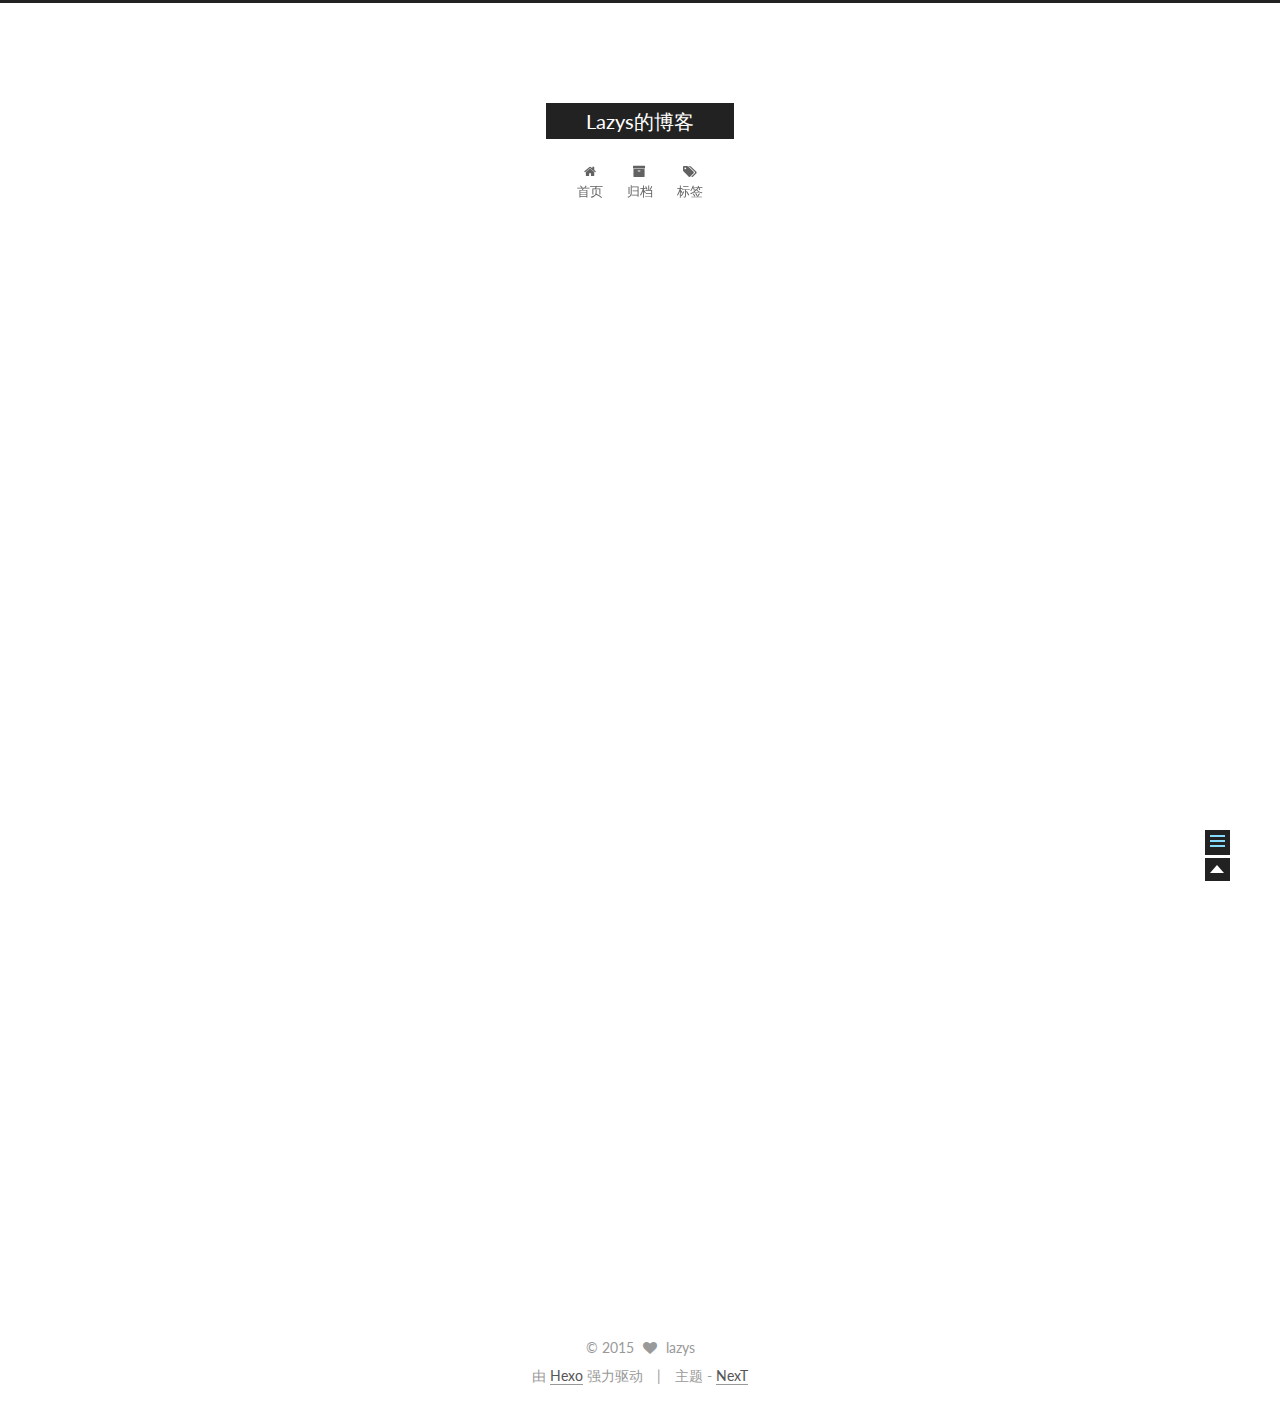
<file: itearatees-iteratee-enumerator/index.html>
<!doctype html>
<html class="theme-next   use-motion ">
<head>
  <meta charset="UTF-8"/>
<meta http-equiv="X-UA-Compatible" content="IE=edge,chrome=1" />
<meta name="viewport" content="width=device-width, initial-scale=1, maximum-scale=1"/>



<meta http-equiv="Cache-Control" content="no-transform" />
<meta http-equiv="Cache-Control" content="no-siteapp" />












  <link href="/vendors/fancybox/source/jquery.fancybox.css?v=2.1.5" rel="stylesheet" type="text/css"/>




  <link href="//fonts.googleapis.com/css?family=Lato:300,400,700,400italic&subset=latin,latin-ext" rel="stylesheet" type="text/css">



<link href="/vendors/font-awesome/css/font-awesome.min.css?v=4.4.0" rel="stylesheet" type="text/css" />

<link href="/css/main.css?v=0.4.5.2" rel="stylesheet" type="text/css" />


  <meta name="keywords" content="scala," />








  <link rel="shortcut icon" type="image/x-icon" href="/favicon.ico?v=0.4.5.2" />






<meta name="description" content="ItearateeItearatee 到底是什么
Play 请求过程注意PlayDefaultUpstreamHandler在play-netty-server的play.core.server中PlayDefaultUpstreamHandler 同样

PlayDefaultUpstreamHandler 中的 handleAction方法处理action
rh =&amp;gt; server.ge">
<meta property="og:type" content="article">
<meta property="og:title" content="Iteratess && Itearatee && Enumerator">
<meta property="og:url" content="http://zhuonima.github.io/itearatees-iteratee-enumerator/index.html">
<meta property="og:site_name" content="Lazys的博客">
<meta property="og:description" content="ItearateeItearatee 到底是什么
Play 请求过程注意PlayDefaultUpstreamHandler在play-netty-server的play.core.server中PlayDefaultUpstreamHandler 同样

PlayDefaultUpstreamHandler 中的 handleAction方法处理action
rh =&amp;gt; server.ge">
<meta property="og:updated_time" content="2015-11-27T11:18:47.000Z">
<meta name="twitter:card" content="summary">
<meta name="twitter:title" content="Iteratess && Itearatee && Enumerator">
<meta name="twitter:description" content="ItearateeItearatee 到底是什么
Play 请求过程注意PlayDefaultUpstreamHandler在play-netty-server的play.core.server中PlayDefaultUpstreamHandler 同样

PlayDefaultUpstreamHandler 中的 handleAction方法处理action
rh =&amp;gt; server.ge">



<script type="text/javascript" id="hexo.configuration">
  var CONFIG = {
    scheme: '',
    sidebar: 'post',
    motion: true
  };
</script>

  <title> Iteratess && Itearatee && Enumerator | Lazys的博客 </title>
</head>

<body itemscope itemtype="http://schema.org/WebPage" lang="zh-Hans">

  <!--[if lte IE 8]>
  <div style=' clear: both; height: 59px; padding:0 0 0 15px; position: relative;margin:0 auto;'>
    <a href="http://windows.microsoft.com/en-US/internet-explorer/products/ie/home?ocid=ie6_countdown_bannercode">
      <img src="http://7u2nvr.com1.z0.glb.clouddn.com/picouterie.jpg" border="0" height="42" width="820"
           alt="You are using an outdated browser. For a faster, safer browsing experience, upgrade for free today or use other browser ,like chrome firefox safari."
           style='margin-left:auto;margin-right:auto;display: block;'/>
    </a>
  </div>
<![endif]-->
  






  <div class="container one-column page-post-detail">
    <div class="headband"></div>

    <header id="header" class="header" itemscope itemtype="http://schema.org/WPHeader">
      <div class="header-inner"><div class="site-meta ">
  

  <div class="custom-logo-site-title">
    <a href="/"  class="brand" rel="start">
      <span class="logo-line-before"><i></i></span>
      <span class="site-title">Lazys的博客</span>
      <span class="logo-line-after"><i></i></span>
    </a>
  </div>
  <p class="site-subtitle"></p>
</div>

<div class="site-nav-toggle">
  <button>
    <span class="btn-bar"></span>
    <span class="btn-bar"></span>
    <span class="btn-bar"></span>
  </button>
</div>

<nav class="site-nav">
  

  
    <ul id="menu" class="menu ">
      
        
        <li class="menu-item menu-item-home">
          <a href="/" rel="section">
            
              <i class="menu-item-icon fa fa-home fa-fw"></i> <br />
            
            首页
          </a>
        </li>
      
        
        <li class="menu-item menu-item-archives">
          <a href="/archives" rel="section">
            
              <i class="menu-item-icon fa fa-archive fa-fw"></i> <br />
            
            归档
          </a>
        </li>
      
        
        <li class="menu-item menu-item-tags">
          <a href="/tags" rel="section">
            
              <i class="menu-item-icon fa fa-tags fa-fw"></i> <br />
            
            标签
          </a>
        </li>
      

      
      
    </ul>
  

  
</nav>

 </div>
    </header>

    <main id="main" class="main">
      <div class="main-inner">
        <div id="content" class="content">
          

  <div id="posts" class="posts-expand">
    

  
  

  
  
  

  <article class="post post-type-normal " itemscope itemtype="http://schema.org/Article">

    
      <header class="post-header">

        
        
          <h1 class="post-title" itemprop="name headline">
            
            
              
                Iteratess && Itearatee && Enumerator
              
            
          </h1>
        

        <div class="post-meta">
          <span class="post-time">
            发表于
            <time itemprop="dateCreated" datetime="2015-11-22T08:01:52+08:00" content="2015/11/22 00:01:52">
              2015/11/22 00:01:52
            </time>
          </span>
          <!-- 标签 -->

          

          
            
          

          

        </div>
      </header>
    


    <div class="post-body">

      
      

      
        <span itemprop="articleBody"><h1 id="Itearatee">Itearatee</h1><p><code>Itearatee</code> 到底是什么</p>
<h1 id="Play_请求过程">Play 请求过程</h1><p>注意<code>PlayDefaultUpstreamHandler</code>在<code>play-netty-server</code>的<code>play.core.server</code>中<br><code>PlayDefaultUpstreamHandler</code> 同样</p>
<blockquote>
<p>PlayDefaultUpstreamHandler 中的 handleAction方法处理action</p>
<p>rh =&gt; server.getHandlerFor(rh) 处理handle</p>
</blockquote>
<h1 id="Play中的Action源码分析">Play中的Action源码分析</h1><figure class="highlight scala"><table><tr><td class="gutter"><pre><span class="line">1</span><br></pre></td><td class="code"><pre><span class="line"><span class="class"><span class="keyword">trait</span> <span class="title">ActionBuilder</span>[</span><span class="type">A</span>] &#123;&#125;</span><br></pre></td></tr></table></figure>
<a id="more"></a>
<h1 id="ActionFuntion是什么">ActionFuntion是什么</h1><figure class="highlight scala"><table><tr><td class="gutter"><pre><span class="line">1</span><br><span class="line">2</span><br><span class="line">3</span><br><span class="line">4</span><br><span class="line">5</span><br></pre></td><td class="code"><pre><span class="line"><span class="class"><span class="keyword">trait</span> <span class="title">ActionFuntion</span>[</span><span class="type">Request</span>, <span class="type">A</span>] &#123;</span><br><span class="line">  <span class="function"><span class="keyword">def</span> <span class="title">apply</span>(</span>) = &#123;</span><br><span class="line">  	println(<span class="string">"play 好屌"</span>)</span><br><span class="line">  &#125; </span><br><span class="line">&#125;</span><br></pre></td></tr></table></figure></span>
      
    </div>

    <footer class="post-footer">
      
        <div class="post-tags">
          
            <a href="/tags/scala/" rel="tag">#scala</a>
          
        </div>
      

      
        <div class="post-nav">
          <div class="post-nav-next post-nav-item">
            
              <a href="/understand-scala-implicit/" rel="next" title="理解Scala中的implicit关键字">
                <i class="fa fa-chevron-left"></i> 理解Scala中的implicit关键字
              </a>
            
          </div>

          <div class="post-nav-prev post-nav-item">
            
              <a href="/play-start/" rel="prev" title="play启动流程">
                play启动流程 <i class="fa fa-chevron-right"></i>
              </a>
            
          </div>
        </div>
      

      
      
    </footer>
  </article>



    <div class="post-spread">
      
    </div>
  </div>


        </div>

        


        
  <div class="comments" id="comments">
    
  </div>


      </div>

      
        
  
  <div class="sidebar-toggle">
    <div class="sidebar-toggle-line-wrap">
      <span class="sidebar-toggle-line sidebar-toggle-line-first"></span>
      <span class="sidebar-toggle-line sidebar-toggle-line-middle"></span>
      <span class="sidebar-toggle-line sidebar-toggle-line-last"></span>
    </div>
  </div>

  <aside id="sidebar" class="sidebar">
    <div class="sidebar-inner">

      <!-- is_post 一直设置为false就不会展开了 -->
      

      

      <section class="site-overview sidebar-panel  sidebar-panel-active ">
        <div class="site-author motion-element" itemprop="author" itemscope itemtype="http://schema.org/Person">
          <img class="site-author-image" src="/images/avatar.png" alt="lazys" itemprop="image"/>
          <p class="site-author-name" itemprop="name">lazys</p>
        </div>
        <p class="site-description motion-element" itemprop="description">这是Lazys的博客</p>
        <nav class="site-state motion-element">
          <div class="site-state-item site-state-posts">
            <a href="/archives">
              <span class="site-state-item-count">3</span>
              <span class="site-state-item-name">日志</span>
            </a>
          </div>

          <div class="site-state-item site-state-categories">
            
              <span class="site-state-item-count">0</span>
              <span class="site-state-item-name">分类</span>
              
          </div>

          <div class="site-state-item site-state-tags">
            <a href="/tags">
              <span class="site-state-item-count">1</span>
              <span class="site-state-item-name">标签</span>
              </a>
          </div>

        </nav>

        

        <div class="links-of-author motion-element">
          
        </div>

        
        

        <div class="links-of-author motion-element">
          
        </div>

      </section>

      

    </div>
  </aside>


      
    </main>

    <footer id="footer" class="footer">
      <div class="footer-inner">
        <div class="copyright" >
  
  &copy; 
  <span itemprop="copyrightYear">2015</span>
  <span class="with-love">
    <i class="icon-next-heart fa fa-heart"></i>
  </span>
  <span class="author" itemprop="copyrightHolder">lazys</span>
</div>

<div class="powered-by">
  由 <a class="theme-link" href="http://hexo.io">Hexo</a> 强力驱动
</div>

<div class="theme-info">
  主题 -
  <a class="theme-link" href="https://github.com/iissnan/hexo-theme-next">
    NexT
  </a>
</div>



      </div>
    </footer>

    <div class="back-to-top"></div>
  </div>

  <script type="text/javascript" src="/vendors/jquery/index.js?v=2.1.3"></script>

  
  

  
    
    

  


  

  
  <script type="text/javascript" src="/vendors/fancybox/source/jquery.fancybox.pack.js"></script>
  <script type="text/javascript" src="/js/fancy-box.js?v=0.4.5.2"></script>


  <script type="text/javascript" src="/js/helpers.js?v=0.4.5.2"></script>
  <script type="text/javascript" src="/vendors/velocity/velocity.min.js"></script>
<script type="text/javascript" src="/vendors/velocity/velocity.ui.min.js"></script>

<script type="text/javascript" src="/js/motion.js?v=0.4.5.2" id="motion.global"></script>


  <script type="text/javascript" src="/vendors/fastclick/lib/fastclick.min.js?v=1.0.6"></script>
  <script type="text/javascript" src="/vendors/jquery_lazyload/jquery.lazyload.js?v=1.9.7"></script>

  
  
<script type="text/javascript" src="/js/bootstrap.scrollspy.js?v=0.4.5.2" id="bootstrap.scrollspy.custom"></script>


<script type="text/javascript" id="sidebar.toc.highlight">
  $(document).ready(function () {
    var tocSelector = '.post-toc';
    var $tocSelector = $(tocSelector);
    var activeCurrentSelector = '.active-current';

    $tocSelector
      .on('activate.bs.scrollspy', function () {
        var $currentActiveElement = $(tocSelector + ' .active').last();

        removeCurrentActiveClass();
        $currentActiveElement.addClass('active-current');

        $tocSelector[0].scrollTop = $currentActiveElement.position().top;
      })
      .on('clear.bs.scrollspy', function () {
        removeCurrentActiveClass();
      });

    function removeCurrentActiveClass () {
      $(tocSelector + ' ' + activeCurrentSelector)
        .removeClass(activeCurrentSelector.substring(1));
    }

    function processTOC () {
      getTOCMaxHeight();
      toggleTOCOverflowIndicators();
    }

    function getTOCMaxHeight () {
      var height = $('.sidebar').height() -
                   $tocSelector.position().top -
                   $('.post-toc-indicator-bottom').height();

      $tocSelector.css('height', height);

      return height;
    }

    function toggleTOCOverflowIndicators () {
      tocOverflowIndicator(
        '.post-toc-indicator-top',
        $tocSelector.scrollTop() > 0 ? 'show' : 'hide'
      );

      tocOverflowIndicator(
        '.post-toc-indicator-bottom',
        $tocSelector.scrollTop() >= $tocSelector.find('ol').height() - $tocSelector.height() ? 'hide' : 'show'
      )
    }

    $(document).on('sidebar.motion.complete', function () {
      processTOC();
    });

    $('body').scrollspy({ target: tocSelector });
    $(window).on('resize', function () {
      if ( $('.sidebar').hasClass('sidebar-active') ) {
        processTOC();
      }
    });

    onScroll($tocSelector);

    function onScroll (element) {
      element.on('mousewheel DOMMouseScroll', function (event) {
          var oe = event.originalEvent;
          var delta = oe.wheelDelta || -oe.detail;

          this.scrollTop += ( delta < 0 ? 1 : -1 ) * 30;
          event.preventDefault();

          toggleTOCOverflowIndicators();
      });
    }

    function tocOverflowIndicator (indicator, action) {
      var $indicator = $(indicator);
      var opacity = action === 'show' ? 1 : 0;
      $indicator.velocity ?
        $indicator.velocity('stop').velocity({
          opacity: opacity
        }, { duration: 100 }) :
        $indicator.stop().animate({
          opacity: opacity
        }, 100);
    }

  });
</script>

<script type="text/javascript" id="sidebar.nav">
  $(document).ready(function () {
    var html = $('html');
    var TAB_ANIMATE_DURATION = 200;
    var hasVelocity = $.isFunction(html.velocity);

    $('.sidebar-nav li').on('click', function () {
      var item = $(this);
      var activeTabClassName = 'sidebar-nav-active';
      var activePanelClassName = 'sidebar-panel-active';
      if (item.hasClass(activeTabClassName)) {
        return;
      }

      var currentTarget = $('.' + activePanelClassName);
      var target = $('.' + item.data('target'));

      hasVelocity ?
        currentTarget.velocity('transition.slideUpOut', TAB_ANIMATE_DURATION, function () {
          target
            .velocity('stop')
            .velocity('transition.slideDownIn', TAB_ANIMATE_DURATION)
            .addClass(activePanelClassName);
        }) :
        currentTarget.animate({ opacity: 0 }, TAB_ANIMATE_DURATION, function () {
          currentTarget.hide();
          target
            .stop()
            .css({'opacity': 0, 'display': 'block'})
            .animate({ opacity: 1 }, TAB_ANIMATE_DURATION, function () {
              currentTarget.removeClass(activePanelClassName);
              target.addClass(activePanelClassName);
            });
        });

      item.siblings().removeClass(activeTabClassName);
      item.addClass(activeTabClassName);
    });

    $('.post-toc a').on('click', function (e) {
      e.preventDefault();
      var targetSelector = escapeSelector(this.getAttribute('href'));
      var offset = $(targetSelector).offset().top;
      hasVelocity ?
        html.velocity('stop').velocity('scroll', {
          offset: offset  + 'px',
          mobileHA: false
        }) :
        $('html, body').stop().animate({
          scrollTop: offset
        }, 500);
    });

    // Expand sidebar on post detail page by default, when post has a toc.
    motionMiddleWares.sidebar = function () {
      var $tocContent = $('.post-toc-content');
      if (CONFIG.sidebar === 'post') {
        if ($tocContent.length > 0 && $tocContent.html().trim().length > 0) {
          displaySidebar();
        }
      }
    };
  });
</script>



  <script type="text/javascript" src="/js/bootstrap.js"></script>

  
  

  
  

</body>
</html>
</file>
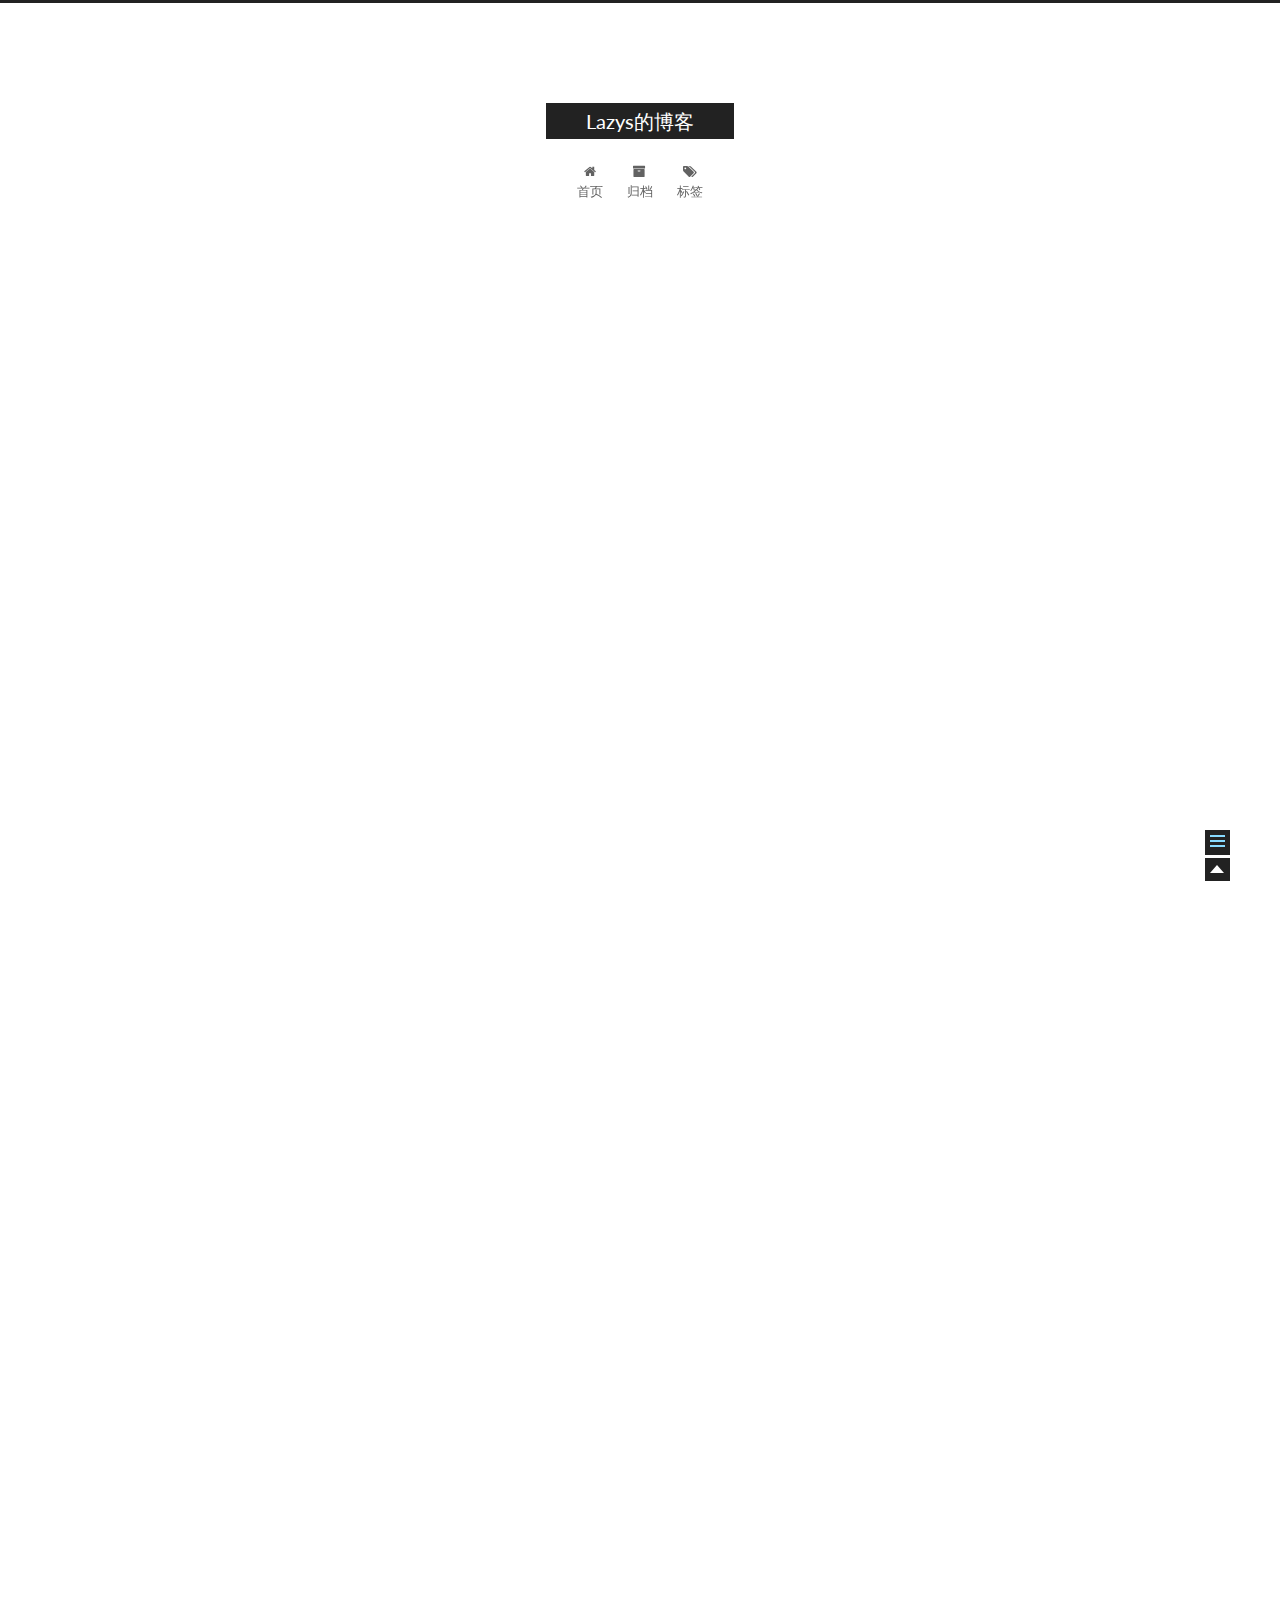
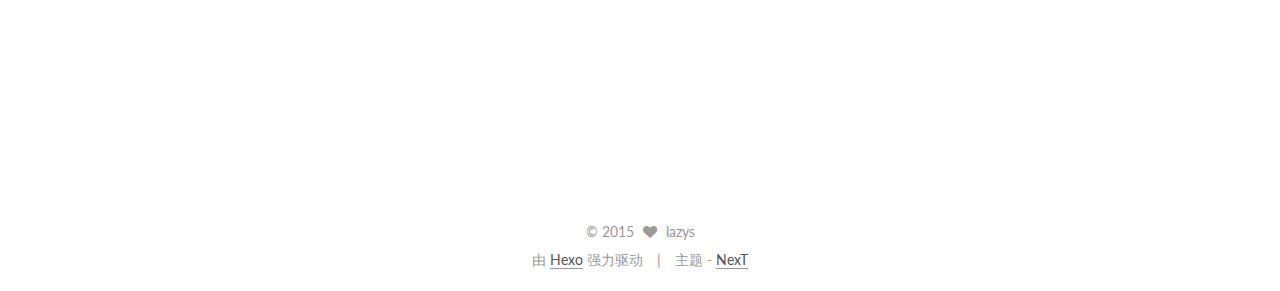
<file: play-start/index.html>
<!doctype html>
<html class="theme-next   use-motion ">
<head>
  <meta charset="UTF-8"/>
<meta http-equiv="X-UA-Compatible" content="IE=edge,chrome=1" />
<meta name="viewport" content="width=device-width, initial-scale=1, maximum-scale=1"/>



<meta http-equiv="Cache-Control" content="no-transform" />
<meta http-equiv="Cache-Control" content="no-siteapp" />












  <link href="/vendors/fancybox/source/jquery.fancybox.css?v=2.1.5" rel="stylesheet" type="text/css"/>




  <link href="//fonts.googleapis.com/css?family=Lato:300,400,700,400italic&subset=latin,latin-ext" rel="stylesheet" type="text/css">



<link href="/vendors/font-awesome/css/font-awesome.min.css?v=4.4.0" rel="stylesheet" type="text/css" />

<link href="/css/main.css?v=0.4.5.2" rel="stylesheet" type="text/css" />


  <meta name="keywords" content="scala," />








  <link rel="shortcut icon" type="image/x-icon" href="/favicon.ico?v=0.4.5.2" />






<meta name="description" content="Play启动的过程源码分析Play版本: 2.4.3在play.core.server下DevServerStart 和 ProdServerStart 分别对应dev模式和prod模式，play是如何根据配置文件启动不同的Server还未知。
以ProdServerStart为例， DevServerStart还有一个热更新相关的东西，干扰太多，我只想知道启动这个过程的主线， 暂时不去研究">
<meta property="og:type" content="article">
<meta property="og:title" content="play启动流程">
<meta property="og:url" content="http://zhuonima.github.io/play-start/index.html">
<meta property="og:site_name" content="Lazys的博客">
<meta property="og:description" content="Play启动的过程源码分析Play版本: 2.4.3在play.core.server下DevServerStart 和 ProdServerStart 分别对应dev模式和prod模式，play是如何根据配置文件启动不同的Server还未知。
以ProdServerStart为例， DevServerStart还有一个热更新相关的东西，干扰太多，我只想知道启动这个过程的主线， 暂时不去研究">
<meta property="og:updated_time" content="2015-11-28T18:10:56.000Z">
<meta name="twitter:card" content="summary">
<meta name="twitter:title" content="play启动流程">
<meta name="twitter:description" content="Play启动的过程源码分析Play版本: 2.4.3在play.core.server下DevServerStart 和 ProdServerStart 分别对应dev模式和prod模式，play是如何根据配置文件启动不同的Server还未知。
以ProdServerStart为例， DevServerStart还有一个热更新相关的东西，干扰太多，我只想知道启动这个过程的主线， 暂时不去研究">



<script type="text/javascript" id="hexo.configuration">
  var CONFIG = {
    scheme: '',
    sidebar: 'post',
    motion: true
  };
</script>

  <title> play启动流程 | Lazys的博客 </title>
</head>

<body itemscope itemtype="http://schema.org/WebPage" lang="zh-Hans">

  <!--[if lte IE 8]>
  <div style=' clear: both; height: 59px; padding:0 0 0 15px; position: relative;margin:0 auto;'>
    <a href="http://windows.microsoft.com/en-US/internet-explorer/products/ie/home?ocid=ie6_countdown_bannercode">
      <img src="http://7u2nvr.com1.z0.glb.clouddn.com/picouterie.jpg" border="0" height="42" width="820"
           alt="You are using an outdated browser. For a faster, safer browsing experience, upgrade for free today or use other browser ,like chrome firefox safari."
           style='margin-left:auto;margin-right:auto;display: block;'/>
    </a>
  </div>
<![endif]-->
  






  <div class="container one-column page-post-detail">
    <div class="headband"></div>

    <header id="header" class="header" itemscope itemtype="http://schema.org/WPHeader">
      <div class="header-inner"><div class="site-meta ">
  

  <div class="custom-logo-site-title">
    <a href="/"  class="brand" rel="start">
      <span class="logo-line-before"><i></i></span>
      <span class="site-title">Lazys的博客</span>
      <span class="logo-line-after"><i></i></span>
    </a>
  </div>
  <p class="site-subtitle"></p>
</div>

<div class="site-nav-toggle">
  <button>
    <span class="btn-bar"></span>
    <span class="btn-bar"></span>
    <span class="btn-bar"></span>
  </button>
</div>

<nav class="site-nav">
  

  
    <ul id="menu" class="menu ">
      
        
        <li class="menu-item menu-item-home">
          <a href="/" rel="section">
            
              <i class="menu-item-icon fa fa-home fa-fw"></i> <br />
            
            首页
          </a>
        </li>
      
        
        <li class="menu-item menu-item-archives">
          <a href="/archives" rel="section">
            
              <i class="menu-item-icon fa fa-archive fa-fw"></i> <br />
            
            归档
          </a>
        </li>
      
        
        <li class="menu-item menu-item-tags">
          <a href="/tags" rel="section">
            
              <i class="menu-item-icon fa fa-tags fa-fw"></i> <br />
            
            标签
          </a>
        </li>
      

      
      
    </ul>
  

  
</nav>

 </div>
    </header>

    <main id="main" class="main">
      <div class="main-inner">
        <div id="content" class="content">
          

  <div id="posts" class="posts-expand">
    

  
  

  
  
  

  <article class="post post-type-normal " itemscope itemtype="http://schema.org/Article">

    
      <header class="post-header">

        
        
          <h1 class="post-title" itemprop="name headline">
            
            
              
                play启动流程
              
            
          </h1>
        

        <div class="post-meta">
          <span class="post-time">
            发表于
            <time itemprop="dateCreated" datetime="2015-11-29T08:44:49+08:00" content="2015/11/29 00:44:49">
              2015/11/29 00:44:49
            </time>
          </span>
          <!-- 标签 -->

          

          
            
          

          

        </div>
      </header>
    


    <div class="post-body">

      
      

      
        <span itemprop="articleBody"><h1 id="Play启动的过程源码分析">Play启动的过程源码分析</h1><p>Play版本: 2.4.3<br>在play.core.server下<code>DevServerStart</code> 和 <code>ProdServerStart</code> 分别对应dev模式和prod模式，play是如何根据配置文件启动不同的Server还未知。</p>
<p>以ProdServerStart为例， DevServerStart还有一个热更新相关的东西，干扰太多，我只想知道启动这个过程的主线， 暂时不去研究</p>
<a id="more"></a>
<p>很明显ProdServerStart中的main方法就是启动server的入口<br><figure class="highlight scala"><table><tr><td class="gutter"><pre><span class="line">1</span><br><span class="line">2</span><br><span class="line">3</span><br><span class="line">4</span><br><span class="line">5</span><br><span class="line">6</span><br><span class="line">7</span><br></pre></td><td class="code"><pre><span class="line"><span class="comment">/**</span><br><span class="line">  * Start a prod mode server from the command line.</span><br><span class="line">  */</span></span><br><span class="line"> <span class="function"><span class="keyword">def</span> <span class="title">main</span>(</span>args: <span class="type">Array</span>[<span class="type">String</span>]) &#123;</span><br><span class="line">   <span class="keyword">val</span> process = <span class="keyword">new</span> <span class="type">RealServerProcess</span>(args)</span><br><span class="line">   start(process)</span><br><span class="line"> &#125;</span><br></pre></td></tr></table></figure></p>
<p>其中<code>start(process)</code>方法做了以下几件事：</p>
<ul>
<li>读取配置文件</li>
<li>创建了pidfile</li>
<li>启动application</li>
<li>添加shutdownhook<figure class="highlight scala"><table><tr><td class="gutter"><pre><span class="line">1</span><br><span class="line">2</span><br><span class="line">3</span><br><span class="line">4</span><br><span class="line">5</span><br><span class="line">6</span><br><span class="line">7</span><br><span class="line">8</span><br><span class="line">9</span><br><span class="line">10</span><br><span class="line">11</span><br><span class="line">12</span><br><span class="line">13</span><br><span class="line">14</span><br><span class="line">15</span><br><span class="line">16</span><br><span class="line">17</span><br><span class="line">18</span><br><span class="line">19</span><br><span class="line">20</span><br><span class="line">21</span><br><span class="line">22</span><br><span class="line">23</span><br><span class="line">24</span><br><span class="line">25</span><br><span class="line">26</span><br><span class="line">27</span><br><span class="line">28</span><br><span class="line">29</span><br><span class="line">30</span><br><span class="line">31</span><br><span class="line">32</span><br><span class="line">33</span><br><span class="line">34</span><br></pre></td><td class="code"><pre><span class="line"><span class="function"><span class="keyword">def</span> <span class="title">start</span>(</span>process: <span class="type">ServerProcess</span>): <span class="type">ServerWithStop</span> = &#123;</span><br><span class="line">    <span class="keyword">try</span> &#123;</span><br><span class="line"></span><br><span class="line">      <span class="comment">// Read settings</span></span><br><span class="line">      <span class="keyword">val</span> config: <span class="type">ServerConfig</span> = readServerConfigSettings(process)</span><br><span class="line"></span><br><span class="line">      <span class="comment">// Create a PID file before we do any real work</span></span><br><span class="line">      <span class="keyword">val</span> pidFile = createPidFile(process, config.configuration)</span><br><span class="line"></span><br><span class="line">      <span class="comment">// Start the application</span></span><br><span class="line">      <span class="keyword">val</span> application: <span class="type">Application</span> = &#123;</span><br><span class="line">        <span class="keyword">val</span> environment = <span class="type">Environment</span>(config.rootDir, process.classLoader, <span class="type">Mode</span>.<span class="type">Prod</span>)</span><br><span class="line">        <span class="keyword">val</span> context = <span class="type">ApplicationLoader</span>.createContext(environment)</span><br><span class="line">        <span class="keyword">val</span> loader = <span class="type">ApplicationLoader</span>(context)</span><br><span class="line">        loader.load(context)</span><br><span class="line">      &#125;</span><br><span class="line">      <span class="type">Play</span>.start(application)</span><br><span class="line"></span><br><span class="line">      <span class="comment">// Start the server</span></span><br><span class="line">      <span class="keyword">val</span> serverProvider: <span class="type">ServerProvider</span> = <span class="type">ServerProvider</span>.fromConfiguration(process.classLoader, config.configuration)</span><br><span class="line">      <span class="keyword">val</span> server = serverProvider.createServer(config, application)</span><br><span class="line">      process.addShutdownHook &#123;</span><br><span class="line">        server.stop()</span><br><span class="line">        pidFile.foreach(_.delete())</span><br><span class="line">        assert(!pidFile.exists(_.exists), <span class="string">"PID file should not exist!"</span>)</span><br><span class="line">      &#125;</span><br><span class="line">      server</span><br><span class="line">    &#125; <span class="keyword">catch</span> &#123;</span><br><span class="line">      <span class="keyword">case</span> <span class="type">ServerStartException</span>(message, cause) =&gt;</span><br><span class="line">        process.exit(message, cause)</span><br><span class="line">      <span class="keyword">case</span> <span class="type">NonFatal</span>(e) =&gt;</span><br><span class="line">        process.exit(<span class="string">"Oops, cannot start the server."</span>, cause = <span class="type">Some</span>(e))</span><br><span class="line">    &#125;</span><br><span class="line">  &#125;</span><br></pre></td></tr></table></figure>
</li>
</ul>
<p>在往下走， Play.start(application)<br><code>PlayDefaultUpStreamHandler</code>中//handler是一个<code>play.api.DefaultApplication</code><br><figure class="highlight scala"><table><tr><td class="gutter"><pre><span class="line">1</span><br><span class="line">2</span><br><span class="line">3</span><br><span class="line">4</span><br><span class="line">5</span><br><span class="line">6</span><br><span class="line">7</span><br><span class="line">8</span><br><span class="line">9</span><br><span class="line">10</span><br><span class="line">11</span><br><span class="line">12</span><br><span class="line">13</span><br><span class="line">14</span><br><span class="line">15</span><br><span class="line">16</span><br><span class="line">17</span><br><span class="line">18</span><br></pre></td><td class="code"><pre><span class="line"><span class="keyword">val</span> (requestHeader, handler: <span class="type">Either</span>[<span class="type">Future</span>[<span class="type">Result</span>], (<span class="type">Handler</span>, <span class="type">Application</span>)] <span class="annotation">@unchecked</span>) = <span class="type">Exception</span></span><br><span class="line">          .allCatch[<span class="type">RequestHeader</span>].either(tryToCreateRequest).fold(</span><br><span class="line">            e =&gt; &#123;</span><br><span class="line">              <span class="comment">// use unparsed path</span></span><br><span class="line">              <span class="keyword">val</span> rh = createRequestHeader(nettyUri.getPath)</span><br><span class="line">              <span class="keyword">val</span> result = <span class="type">Future</span></span><br><span class="line">                .successful(()) <span class="comment">// Create a dummy future</span></span><br><span class="line">                .flatMap &#123; _ =&gt;</span><br><span class="line">                  <span class="comment">// Call errorHandler in another context, don't block here</span></span><br><span class="line">                  errorHandler(server.applicationProvider.get.toOption).onClientError(rh, <span class="number">400</span>, e.getMessage)</span><br><span class="line">                &#125;(play.api.libs.iteratee.<span class="type">Execution</span>.trampoline)</span><br><span class="line">              (rh, <span class="type">Left</span>(result))</span><br><span class="line">            &#125;,</span><br><span class="line">            rh =&gt; server.getHandlerFor(rh) <span class="keyword">match</span> &#123;</span><br><span class="line">              <span class="keyword">case</span> directResult @ <span class="type">Left</span>(_) =&gt; (rh, directResult)</span><br><span class="line">              <span class="keyword">case</span> <span class="type">Right</span>((taggedRequestHeader, handler, application)) =&gt; (taggedRequestHeader, <span class="type">Right</span>((handler, application)))</span><br><span class="line">            &#125;</span><br><span class="line">          )</span><br></pre></td></tr></table></figure></p>
<p>这个时候已经找到了Action， case Right((taggedRequestHeader, handler, application)), handler就是action， application是一个DefaultApplication对象， 最后将handler和application返回给外层的handler</p>
<figure class="highlight scala"><table><tr><td class="gutter"><pre><span class="line">1</span><br><span class="line">2</span><br><span class="line">3</span><br><span class="line">4</span><br><span class="line">5</span><br><span class="line">6</span><br><span class="line">7</span><br><span class="line">8</span><br><span class="line">9</span><br><span class="line">10</span><br><span class="line">11</span><br><span class="line">12</span><br><span class="line">13</span><br><span class="line">14</span><br><span class="line">15</span><br><span class="line">16</span><br><span class="line">17</span><br><span class="line">18</span><br><span class="line">19</span><br><span class="line">20</span><br><span class="line">21</span><br><span class="line">22</span><br><span class="line">23</span><br><span class="line">24</span><br><span class="line">25</span><br><span class="line">26</span><br><span class="line">27</span><br><span class="line">28</span><br><span class="line">29</span><br><span class="line">30</span><br><span class="line">31</span><br><span class="line">32</span><br><span class="line">33</span><br><span class="line">34</span><br><span class="line">35</span><br><span class="line">36</span><br><span class="line">37</span><br><span class="line">38</span><br><span class="line">39</span><br><span class="line">40</span><br><span class="line">41</span><br><span class="line">42</span><br><span class="line">43</span><br><span class="line">44</span><br><span class="line">45</span><br><span class="line">46</span><br><span class="line">47</span><br><span class="line">48</span><br><span class="line">49</span><br><span class="line">50</span><br><span class="line">51</span><br></pre></td><td class="code"><pre><span class="line">handler <span class="keyword">match</span> &#123;</span><br><span class="line">          <span class="comment">//execute normal action</span></span><br><span class="line">          <span class="keyword">case</span> <span class="type">Right</span>((action: <span class="type">EssentialAction</span>, app)) =&gt;</span><br><span class="line">            <span class="keyword">val</span> a = <span class="type">EssentialAction</span> &#123; rh =&gt;</span><br><span class="line">              <span class="keyword">import</span> play.api.libs.iteratee.<span class="type">Execution</span>.<span class="type">Implicits</span>.trampoline</span><br><span class="line">              <span class="type">Iteratee</span>.flatten(action(rh).unflatten.map(_.it).recover &#123;</span><br><span class="line">                <span class="keyword">case</span> error =&gt;</span><br><span class="line">                  <span class="type">Iteratee</span>.flatten(</span><br><span class="line">                    app.errorHandler.onServerError(requestHeader, error).map(result =&gt; <span class="type">Done</span>(result, <span class="type">Input</span>.<span class="type">Empty</span>))</span><br><span class="line">                  ): <span class="type">Iteratee</span>[<span class="type">Array</span>[<span class="type">Byte</span>], <span class="type">Result</span>]</span><br><span class="line">              &#125;)</span><br><span class="line">            &#125;</span><br><span class="line">            handleAction(a, <span class="type">Some</span>(app))</span><br><span class="line"></span><br><span class="line">          <span class="keyword">case</span> <span class="type">Right</span>((ws @ <span class="type">WebSocket</span>(f), app)) <span class="keyword">if</span> websocketableRequest.check =&gt;</span><br><span class="line">            logger.trace(<span class="string">"Serving this request with: "</span> + ws)</span><br><span class="line"></span><br><span class="line">            <span class="keyword">val</span> executed = <span class="type">Future</span>(f(requestHeader))(play.api.libs.concurrent.<span class="type">Execution</span>.defaultContext)</span><br><span class="line"></span><br><span class="line">            <span class="keyword">import</span> play.api.libs.iteratee.<span class="type">Execution</span>.<span class="type">Implicits</span>.trampoline</span><br><span class="line">            executed.flatMap(identity).map &#123;</span><br><span class="line">              <span class="keyword">case</span> <span class="type">Left</span>(result) =&gt;</span><br><span class="line">                <span class="comment">// WebSocket was rejected, send result</span></span><br><span class="line">                <span class="keyword">val</span> a = <span class="type">EssentialAction</span>(_ =&gt; <span class="type">Done</span>(result, <span class="type">Input</span>.<span class="type">Empty</span>))</span><br><span class="line">                handleAction(a, <span class="type">Some</span>(app))</span><br><span class="line">              <span class="keyword">case</span> <span class="type">Right</span>(socket) =&gt;</span><br><span class="line">                <span class="keyword">val</span> bufferLimit = app.configuration.getBytes(<span class="string">"play.websocket.buffer.limit"</span>).getOrElse(<span class="number">65536</span>L)</span><br><span class="line"></span><br><span class="line">                <span class="keyword">val</span> enumerator = websocketHandshake(ctx, nettyHttpRequest, e, bufferLimit)(ws.inFormatter)</span><br><span class="line">                socket(enumerator, socketOut(ctx)(ws.outFormatter))</span><br><span class="line">            &#125;.recover &#123;</span><br><span class="line">              <span class="keyword">case</span> error =&gt;</span><br><span class="line">                app.errorHandler.onServerError(requestHeader, error).map &#123; result =&gt;</span><br><span class="line">                  <span class="keyword">val</span> a = <span class="type">EssentialAction</span>(_ =&gt; <span class="type">Done</span>(result, <span class="type">Input</span>.<span class="type">Empty</span>))</span><br><span class="line">                  handleAction(a, <span class="type">Some</span>(app))</span><br><span class="line">                &#125;</span><br><span class="line">            &#125;</span><br><span class="line"></span><br><span class="line">          <span class="comment">//handle bad websocket request</span></span><br><span class="line">          <span class="keyword">case</span> <span class="type">Right</span>((<span class="type">WebSocket</span>(_), app)) =&gt;</span><br><span class="line">            logger.trace(<span class="string">"Bad websocket request"</span>)</span><br><span class="line">            <span class="keyword">val</span> a = <span class="type">EssentialAction</span>(_ =&gt; <span class="type">Done</span>(<span class="type">Results</span>.<span class="type">BadRequest</span>, <span class="type">Input</span>.<span class="type">Empty</span>))</span><br><span class="line">            handleAction(a, <span class="type">Some</span>(app))</span><br><span class="line"></span><br><span class="line">          <span class="keyword">case</span> <span class="type">Left</span>(e) =&gt;</span><br><span class="line">            logger.trace(<span class="string">"No handler, got direct result: "</span> + e)</span><br><span class="line">            <span class="keyword">import</span> play.api.libs.iteratee.<span class="type">Execution</span>.<span class="type">Implicits</span>.trampoline</span><br><span class="line">            <span class="keyword">val</span> a = <span class="type">EssentialAction</span>(_ =&gt; <span class="type">Iteratee</span>.flatten(e.map(result =&gt; <span class="type">Done</span>(result, <span class="type">Input</span>.<span class="type">Empty</span>))))</span><br><span class="line">            handleAction(a, <span class="type">None</span>)</span><br><span class="line"></span><br><span class="line">        &#125;</span><br></pre></td></tr></table></figure>
<p>接下来handler使用match关键字匹配， Action分别是普通的请求，websocket的情况， 只追普通Action这条线， 进入handleAction方法</p>
<pre><code class="scala"><span class="function"><span class="keyword">def</span> <span class="title">handleAction</span>(</span>action: <span class="type">EssentialAction</span>, app: <span class="type">Option</span>[<span class="type">Application</span>]) {
          logger.trace(<span class="string">"Serving this request with: "</span> + action)

          <span class="keyword">val</span> bodyParser = <span class="type">Iteratee</span>.flatten(
            scala.concurrent.<span class="type">Future</span>(action(requestHeader))(play.api.libs.concurrent.<span class="type">Execution</span>.defaultContext)
          )

          <span class="keyword">import</span> play.api.libs.iteratee.<span class="type">Execution</span>.<span class="type">Implicits</span>.trampoline

          <span class="keyword">val</span> expectContinue: <span class="type">Option</span>[_] = requestHeader.headers.get(<span class="string">"Expect"</span>).filter(_.equalsIgnoreCase(<span class="string">"100-continue"</span>))

          <span class="comment">// Regardless of whether the client is expecting 100 continue or not, we need to feed the body here in the</span>
          <span class="comment">// Netty thread, so that the handler is replaced in this thread, so that if the client does start sending</span>
          <span class="comment">// body chunks (which it might according to the HTTP spec if we're slow to respond), we can handle them.</span>

          <span class="keyword">val</span> eventuallyResult: <span class="type">Future</span>[<span class="type">Result</span>] = <span class="keyword">if</span> (nettyHttpRequest.isChunked) {

            <span class="keyword">val</span> pipeline = ctx.getChannel.getPipeline
            <span class="keyword">val</span> result = newRequestBodyUpstreamHandler(bodyParser, { handler =&gt;
              pipeline.replace(<span class="string">"handler"</span>, <span class="string">"handler"</span>, handler)
            }, {
              pipeline.replace(<span class="string">"handler"</span>, <span class="string">"handler"</span>, <span class="keyword">this</span>)
            })

            result

          } <span class="keyword">else</span> {

            <span class="keyword">val</span> bodyEnumerator = {
              <span class="keyword">val</span> body = {
                <span class="keyword">val</span> cBuffer = nettyHttpRequest.getContent
                <span class="keyword">val</span> bytes = <span class="keyword">new</span> <span class="type">Array</span>[<span class="type">Byte</span>](cBuffer.readableBytes())
                cBuffer.readBytes(bytes)
                bytes
              }
              <span class="type">Enumerator</span>(body).andThen(<span class="type">Enumerator</span>.enumInput(<span class="type">EOF</span>))
            }

            bodyEnumerator |&gt;&gt;&gt; bodyParser
          }
</code></pre>
<p>检查是否是chunked， 不是返回bodyEnumerator |&gt;&gt;&gt; bodyParser</p>
<h3 id="TODO">TODO</h3><ul>
<li>PlayDefaultUpStream是什么时候被找到的</li>
<li>Iteratee相关</li>
<li>组织好语言</li>
</ul>
</span>
      
    </div>

    <footer class="post-footer">
      
        <div class="post-tags">
          
            <a href="/tags/scala/" rel="tag">#scala</a>
          
        </div>
      

      
        <div class="post-nav">
          <div class="post-nav-next post-nav-item">
            
              <a href="/itearatees-iteratee-enumerator/" rel="next" title="Iteratess && Itearatee && Enumerator">
                <i class="fa fa-chevron-left"></i> Iteratess && Itearatee && Enumerator
              </a>
            
          </div>

          <div class="post-nav-prev post-nav-item">
            
          </div>
        </div>
      

      
      
    </footer>
  </article>



    <div class="post-spread">
      
    </div>
  </div>


        </div>

        


        
  <div class="comments" id="comments">
    
  </div>


      </div>

      
        
  
  <div class="sidebar-toggle">
    <div class="sidebar-toggle-line-wrap">
      <span class="sidebar-toggle-line sidebar-toggle-line-first"></span>
      <span class="sidebar-toggle-line sidebar-toggle-line-middle"></span>
      <span class="sidebar-toggle-line sidebar-toggle-line-last"></span>
    </div>
  </div>

  <aside id="sidebar" class="sidebar">
    <div class="sidebar-inner">

      <!-- is_post 一直设置为false就不会展开了 -->
      

      

      <section class="site-overview sidebar-panel  sidebar-panel-active ">
        <div class="site-author motion-element" itemprop="author" itemscope itemtype="http://schema.org/Person">
          <img class="site-author-image" src="/images/avatar.png" alt="lazys" itemprop="image"/>
          <p class="site-author-name" itemprop="name">lazys</p>
        </div>
        <p class="site-description motion-element" itemprop="description">这是Lazys的博客</p>
        <nav class="site-state motion-element">
          <div class="site-state-item site-state-posts">
            <a href="/archives">
              <span class="site-state-item-count">3</span>
              <span class="site-state-item-name">日志</span>
            </a>
          </div>

          <div class="site-state-item site-state-categories">
            
              <span class="site-state-item-count">0</span>
              <span class="site-state-item-name">分类</span>
              
          </div>

          <div class="site-state-item site-state-tags">
            <a href="/tags">
              <span class="site-state-item-count">1</span>
              <span class="site-state-item-name">标签</span>
              </a>
          </div>

        </nav>

        

        <div class="links-of-author motion-element">
          
        </div>

        
        

        <div class="links-of-author motion-element">
          
        </div>

      </section>

      

    </div>
  </aside>


      
    </main>

    <footer id="footer" class="footer">
      <div class="footer-inner">
        <div class="copyright" >
  
  &copy; 
  <span itemprop="copyrightYear">2015</span>
  <span class="with-love">
    <i class="icon-next-heart fa fa-heart"></i>
  </span>
  <span class="author" itemprop="copyrightHolder">lazys</span>
</div>

<div class="powered-by">
  由 <a class="theme-link" href="http://hexo.io">Hexo</a> 强力驱动
</div>

<div class="theme-info">
  主题 -
  <a class="theme-link" href="https://github.com/iissnan/hexo-theme-next">
    NexT
  </a>
</div>



      </div>
    </footer>

    <div class="back-to-top"></div>
  </div>

  <script type="text/javascript" src="/vendors/jquery/index.js?v=2.1.3"></script>

  
  

  
    
    

  


  

  
  <script type="text/javascript" src="/vendors/fancybox/source/jquery.fancybox.pack.js"></script>
  <script type="text/javascript" src="/js/fancy-box.js?v=0.4.5.2"></script>


  <script type="text/javascript" src="/js/helpers.js?v=0.4.5.2"></script>
  <script type="text/javascript" src="/vendors/velocity/velocity.min.js"></script>
<script type="text/javascript" src="/vendors/velocity/velocity.ui.min.js"></script>

<script type="text/javascript" src="/js/motion.js?v=0.4.5.2" id="motion.global"></script>


  <script type="text/javascript" src="/vendors/fastclick/lib/fastclick.min.js?v=1.0.6"></script>
  <script type="text/javascript" src="/vendors/jquery_lazyload/jquery.lazyload.js?v=1.9.7"></script>

  
  
<script type="text/javascript" src="/js/bootstrap.scrollspy.js?v=0.4.5.2" id="bootstrap.scrollspy.custom"></script>


<script type="text/javascript" id="sidebar.toc.highlight">
  $(document).ready(function () {
    var tocSelector = '.post-toc';
    var $tocSelector = $(tocSelector);
    var activeCurrentSelector = '.active-current';

    $tocSelector
      .on('activate.bs.scrollspy', function () {
        var $currentActiveElement = $(tocSelector + ' .active').last();

        removeCurrentActiveClass();
        $currentActiveElement.addClass('active-current');

        $tocSelector[0].scrollTop = $currentActiveElement.position().top;
      })
      .on('clear.bs.scrollspy', function () {
        removeCurrentActiveClass();
      });

    function removeCurrentActiveClass () {
      $(tocSelector + ' ' + activeCurrentSelector)
        .removeClass(activeCurrentSelector.substring(1));
    }

    function processTOC () {
      getTOCMaxHeight();
      toggleTOCOverflowIndicators();
    }

    function getTOCMaxHeight () {
      var height = $('.sidebar').height() -
                   $tocSelector.position().top -
                   $('.post-toc-indicator-bottom').height();

      $tocSelector.css('height', height);

      return height;
    }

    function toggleTOCOverflowIndicators () {
      tocOverflowIndicator(
        '.post-toc-indicator-top',
        $tocSelector.scrollTop() > 0 ? 'show' : 'hide'
      );

      tocOverflowIndicator(
        '.post-toc-indicator-bottom',
        $tocSelector.scrollTop() >= $tocSelector.find('ol').height() - $tocSelector.height() ? 'hide' : 'show'
      )
    }

    $(document).on('sidebar.motion.complete', function () {
      processTOC();
    });

    $('body').scrollspy({ target: tocSelector });
    $(window).on('resize', function () {
      if ( $('.sidebar').hasClass('sidebar-active') ) {
        processTOC();
      }
    });

    onScroll($tocSelector);

    function onScroll (element) {
      element.on('mousewheel DOMMouseScroll', function (event) {
          var oe = event.originalEvent;
          var delta = oe.wheelDelta || -oe.detail;

          this.scrollTop += ( delta < 0 ? 1 : -1 ) * 30;
          event.preventDefault();

          toggleTOCOverflowIndicators();
      });
    }

    function tocOverflowIndicator (indicator, action) {
      var $indicator = $(indicator);
      var opacity = action === 'show' ? 1 : 0;
      $indicator.velocity ?
        $indicator.velocity('stop').velocity({
          opacity: opacity
        }, { duration: 100 }) :
        $indicator.stop().animate({
          opacity: opacity
        }, 100);
    }

  });
</script>

<script type="text/javascript" id="sidebar.nav">
  $(document).ready(function () {
    var html = $('html');
    var TAB_ANIMATE_DURATION = 200;
    var hasVelocity = $.isFunction(html.velocity);

    $('.sidebar-nav li').on('click', function () {
      var item = $(this);
      var activeTabClassName = 'sidebar-nav-active';
      var activePanelClassName = 'sidebar-panel-active';
      if (item.hasClass(activeTabClassName)) {
        return;
      }

      var currentTarget = $('.' + activePanelClassName);
      var target = $('.' + item.data('target'));

      hasVelocity ?
        currentTarget.velocity('transition.slideUpOut', TAB_ANIMATE_DURATION, function () {
          target
            .velocity('stop')
            .velocity('transition.slideDownIn', TAB_ANIMATE_DURATION)
            .addClass(activePanelClassName);
        }) :
        currentTarget.animate({ opacity: 0 }, TAB_ANIMATE_DURATION, function () {
          currentTarget.hide();
          target
            .stop()
            .css({'opacity': 0, 'display': 'block'})
            .animate({ opacity: 1 }, TAB_ANIMATE_DURATION, function () {
              currentTarget.removeClass(activePanelClassName);
              target.addClass(activePanelClassName);
            });
        });

      item.siblings().removeClass(activeTabClassName);
      item.addClass(activeTabClassName);
    });

    $('.post-toc a').on('click', function (e) {
      e.preventDefault();
      var targetSelector = escapeSelector(this.getAttribute('href'));
      var offset = $(targetSelector).offset().top;
      hasVelocity ?
        html.velocity('stop').velocity('scroll', {
          offset: offset  + 'px',
          mobileHA: false
        }) :
        $('html, body').stop().animate({
          scrollTop: offset
        }, 500);
    });

    // Expand sidebar on post detail page by default, when post has a toc.
    motionMiddleWares.sidebar = function () {
      var $tocContent = $('.post-toc-content');
      if (CONFIG.sidebar === 'post') {
        if ($tocContent.length > 0 && $tocContent.html().trim().length > 0) {
          displaySidebar();
        }
      }
    };
  });
</script>



  <script type="text/javascript" src="/js/bootstrap.js"></script>

  
  

  
  

</body>
</html>
</file>
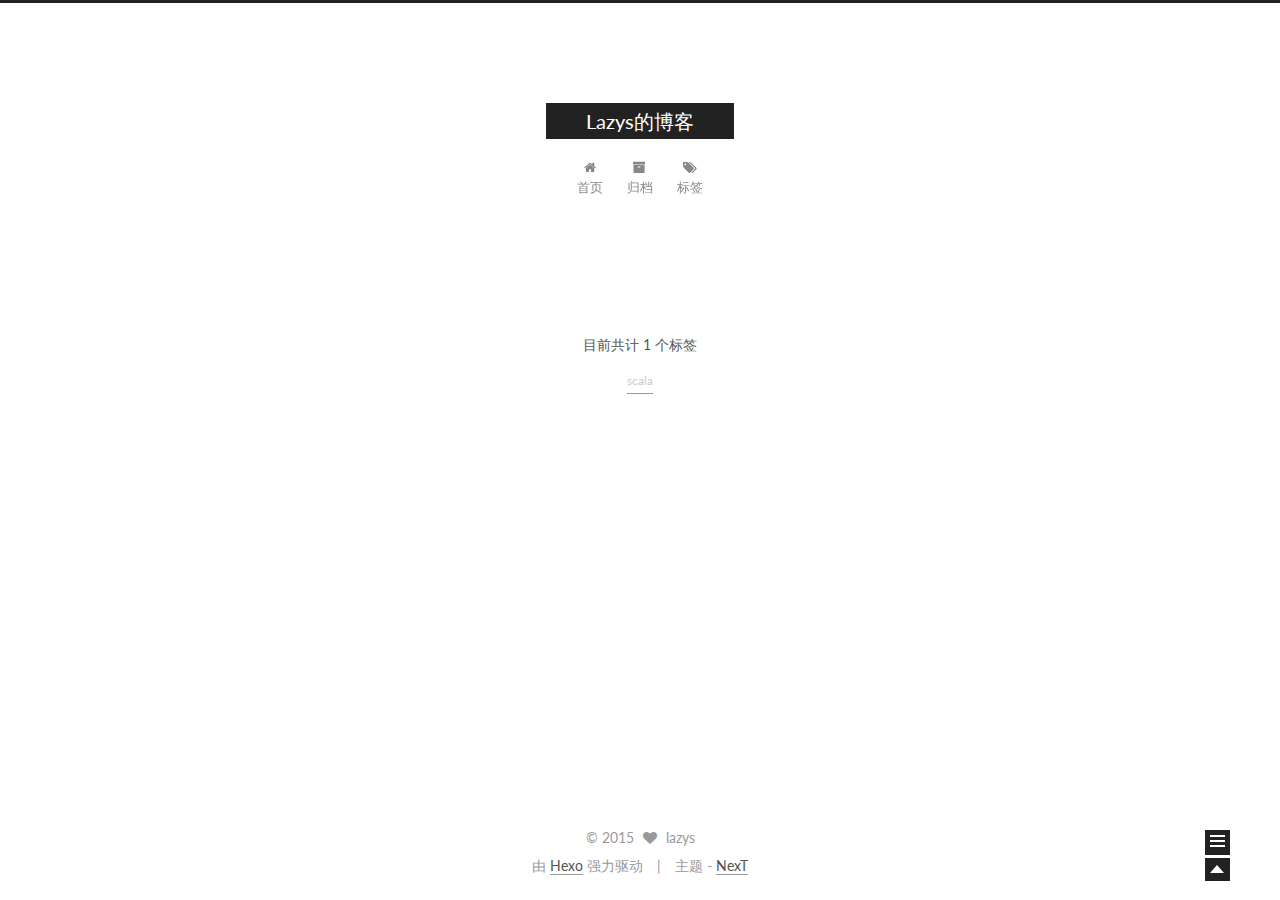
<file: tags/index.html>
<!doctype html>
<html class="theme-next   use-motion ">
<head>
  <meta charset="UTF-8"/>
<meta http-equiv="X-UA-Compatible" content="IE=edge,chrome=1" />
<meta name="viewport" content="width=device-width, initial-scale=1, maximum-scale=1"/>



<meta http-equiv="Cache-Control" content="no-transform" />
<meta http-equiv="Cache-Control" content="no-siteapp" />












  <link href="/vendors/fancybox/source/jquery.fancybox.css?v=2.1.5" rel="stylesheet" type="text/css"/>




  <link href="//fonts.googleapis.com/css?family=Lato:300,400,700,400italic&subset=latin,latin-ext" rel="stylesheet" type="text/css">



<link href="/vendors/font-awesome/css/font-awesome.min.css?v=4.4.0" rel="stylesheet" type="text/css" />

<link href="/css/main.css?v=0.4.5.2" rel="stylesheet" type="text/css" />


  <meta name="keywords" content="Hexo, NexT" />








  <link rel="shortcut icon" type="image/x-icon" href="/favicon.ico?v=0.4.5.2" />






<meta name="description" content="这是Lazys的博客">
<meta property="og:type" content="website">
<meta property="og:title" content="tags">
<meta property="og:url" content="http://zhuonima.github.io/tags/index.html">
<meta property="og:site_name" content="Lazys的博客">
<meta property="og:description" content="这是Lazys的博客">
<meta property="og:updated_time" content="2015-11-20T17:00:00.000Z">
<meta name="twitter:card" content="summary">
<meta name="twitter:title" content="tags">
<meta name="twitter:description" content="这是Lazys的博客">



<script type="text/javascript" id="hexo.configuration">
  var CONFIG = {
    scheme: '',
    sidebar: 'post',
    motion: true
  };
</script>

  <title>
  

  
    标签 | Lazys的博客
  
</title>
</head>

<body itemscope itemtype="http://schema.org/WebPage" lang="zh-Hans">

  <!--[if lte IE 8]>
  <div style=' clear: both; height: 59px; padding:0 0 0 15px; position: relative;margin:0 auto;'>
    <a href="http://windows.microsoft.com/en-US/internet-explorer/products/ie/home?ocid=ie6_countdown_bannercode">
      <img src="http://7u2nvr.com1.z0.glb.clouddn.com/picouterie.jpg" border="0" height="42" width="820"
           alt="You are using an outdated browser. For a faster, safer browsing experience, upgrade for free today or use other browser ,like chrome firefox safari."
           style='margin-left:auto;margin-right:auto;display: block;'/>
    </a>
  </div>
<![endif]-->
  






  <div class="container one-column ">
    <div class="headband"></div>

    <header id="header" class="header" itemscope itemtype="http://schema.org/WPHeader">
      <div class="header-inner"><div class="site-meta ">
  

  <div class="custom-logo-site-title">
    <a href="/"  class="brand" rel="start">
      <span class="logo-line-before"><i></i></span>
      <span class="site-title">Lazys的博客</span>
      <span class="logo-line-after"><i></i></span>
    </a>
  </div>
  <p class="site-subtitle"></p>
</div>

<div class="site-nav-toggle">
  <button>
    <span class="btn-bar"></span>
    <span class="btn-bar"></span>
    <span class="btn-bar"></span>
  </button>
</div>

<nav class="site-nav">
  

  
    <ul id="menu" class="menu ">
      
        
        <li class="menu-item menu-item-home">
          <a href="/" rel="section">
            
              <i class="menu-item-icon fa fa-home fa-fw"></i> <br />
            
            首页
          </a>
        </li>
      
        
        <li class="menu-item menu-item-archives">
          <a href="/archives" rel="section">
            
              <i class="menu-item-icon fa fa-archive fa-fw"></i> <br />
            
            归档
          </a>
        </li>
      
        
        <li class="menu-item menu-item-tags">
          <a href="/tags" rel="section">
            
              <i class="menu-item-icon fa fa-tags fa-fw"></i> <br />
            
            标签
          </a>
        </li>
      

      
      
    </ul>
  

  
</nav>

 </div>
    </header>

    <main id="main" class="main">
      <div class="main-inner">
        <div id="content" class="content">
          

  <div id="posts" class="posts-expand">
    
    
      <div class="tag-cloud">
        <div class="tag-cloud-title">
            目前共计 1 个标签
        </div>
        <div class="tag-cloud-tags">
          <a href="/tags/scala/" style="font-size: 12px; color: #ccc">scala</a>
        </div>
      </div>
    
  </div>


        </div>

        


        
  <div class="comments" id="comments">
    
  </div>


      </div>

      
        
  
  <div class="sidebar-toggle">
    <div class="sidebar-toggle-line-wrap">
      <span class="sidebar-toggle-line sidebar-toggle-line-first"></span>
      <span class="sidebar-toggle-line sidebar-toggle-line-middle"></span>
      <span class="sidebar-toggle-line sidebar-toggle-line-last"></span>
    </div>
  </div>

  <aside id="sidebar" class="sidebar">
    <div class="sidebar-inner">

      <!-- is_post 一直设置为false就不会展开了 -->
      

      

      <section class="site-overview sidebar-panel  sidebar-panel-active ">
        <div class="site-author motion-element" itemprop="author" itemscope itemtype="http://schema.org/Person">
          <img class="site-author-image" src="/images/avatar.png" alt="lazys" itemprop="image"/>
          <p class="site-author-name" itemprop="name">lazys</p>
        </div>
        <p class="site-description motion-element" itemprop="description">这是Lazys的博客</p>
        <nav class="site-state motion-element">
          <div class="site-state-item site-state-posts">
            <a href="/archives">
              <span class="site-state-item-count">3</span>
              <span class="site-state-item-name">日志</span>
            </a>
          </div>

          <div class="site-state-item site-state-categories">
            
              <span class="site-state-item-count">0</span>
              <span class="site-state-item-name">分类</span>
              
          </div>

          <div class="site-state-item site-state-tags">
            <a href="/tags">
              <span class="site-state-item-count">1</span>
              <span class="site-state-item-name">标签</span>
              </a>
          </div>

        </nav>

        

        <div class="links-of-author motion-element">
          
        </div>

        
        

        <div class="links-of-author motion-element">
          
        </div>

      </section>

      

    </div>
  </aside>


      
    </main>

    <footer id="footer" class="footer">
      <div class="footer-inner">
        <div class="copyright" >
  
  &copy; 
  <span itemprop="copyrightYear">2015</span>
  <span class="with-love">
    <i class="icon-next-heart fa fa-heart"></i>
  </span>
  <span class="author" itemprop="copyrightHolder">lazys</span>
</div>

<div class="powered-by">
  由 <a class="theme-link" href="http://hexo.io">Hexo</a> 强力驱动
</div>

<div class="theme-info">
  主题 -
  <a class="theme-link" href="https://github.com/iissnan/hexo-theme-next">
    NexT
  </a>
</div>



      </div>
    </footer>

    <div class="back-to-top"></div>
  </div>

  <script type="text/javascript" src="/vendors/jquery/index.js?v=2.1.3"></script>

  
  

  
    
    

  


  

  
  <script type="text/javascript" src="/vendors/fancybox/source/jquery.fancybox.pack.js"></script>
  <script type="text/javascript" src="/js/fancy-box.js?v=0.4.5.2"></script>


  <script type="text/javascript" src="/js/helpers.js?v=0.4.5.2"></script>
  <script type="text/javascript" src="/vendors/velocity/velocity.min.js"></script>
<script type="text/javascript" src="/vendors/velocity/velocity.ui.min.js"></script>

<script type="text/javascript" src="/js/motion.js?v=0.4.5.2" id="motion.global"></script>


  <script type="text/javascript" src="/vendors/fastclick/lib/fastclick.min.js?v=1.0.6"></script>
  <script type="text/javascript" src="/vendors/jquery_lazyload/jquery.lazyload.js?v=1.9.7"></script>

  

  <script type="text/javascript" src="/js/bootstrap.js"></script>

  
  

  
  

</body>
</html>
</file>
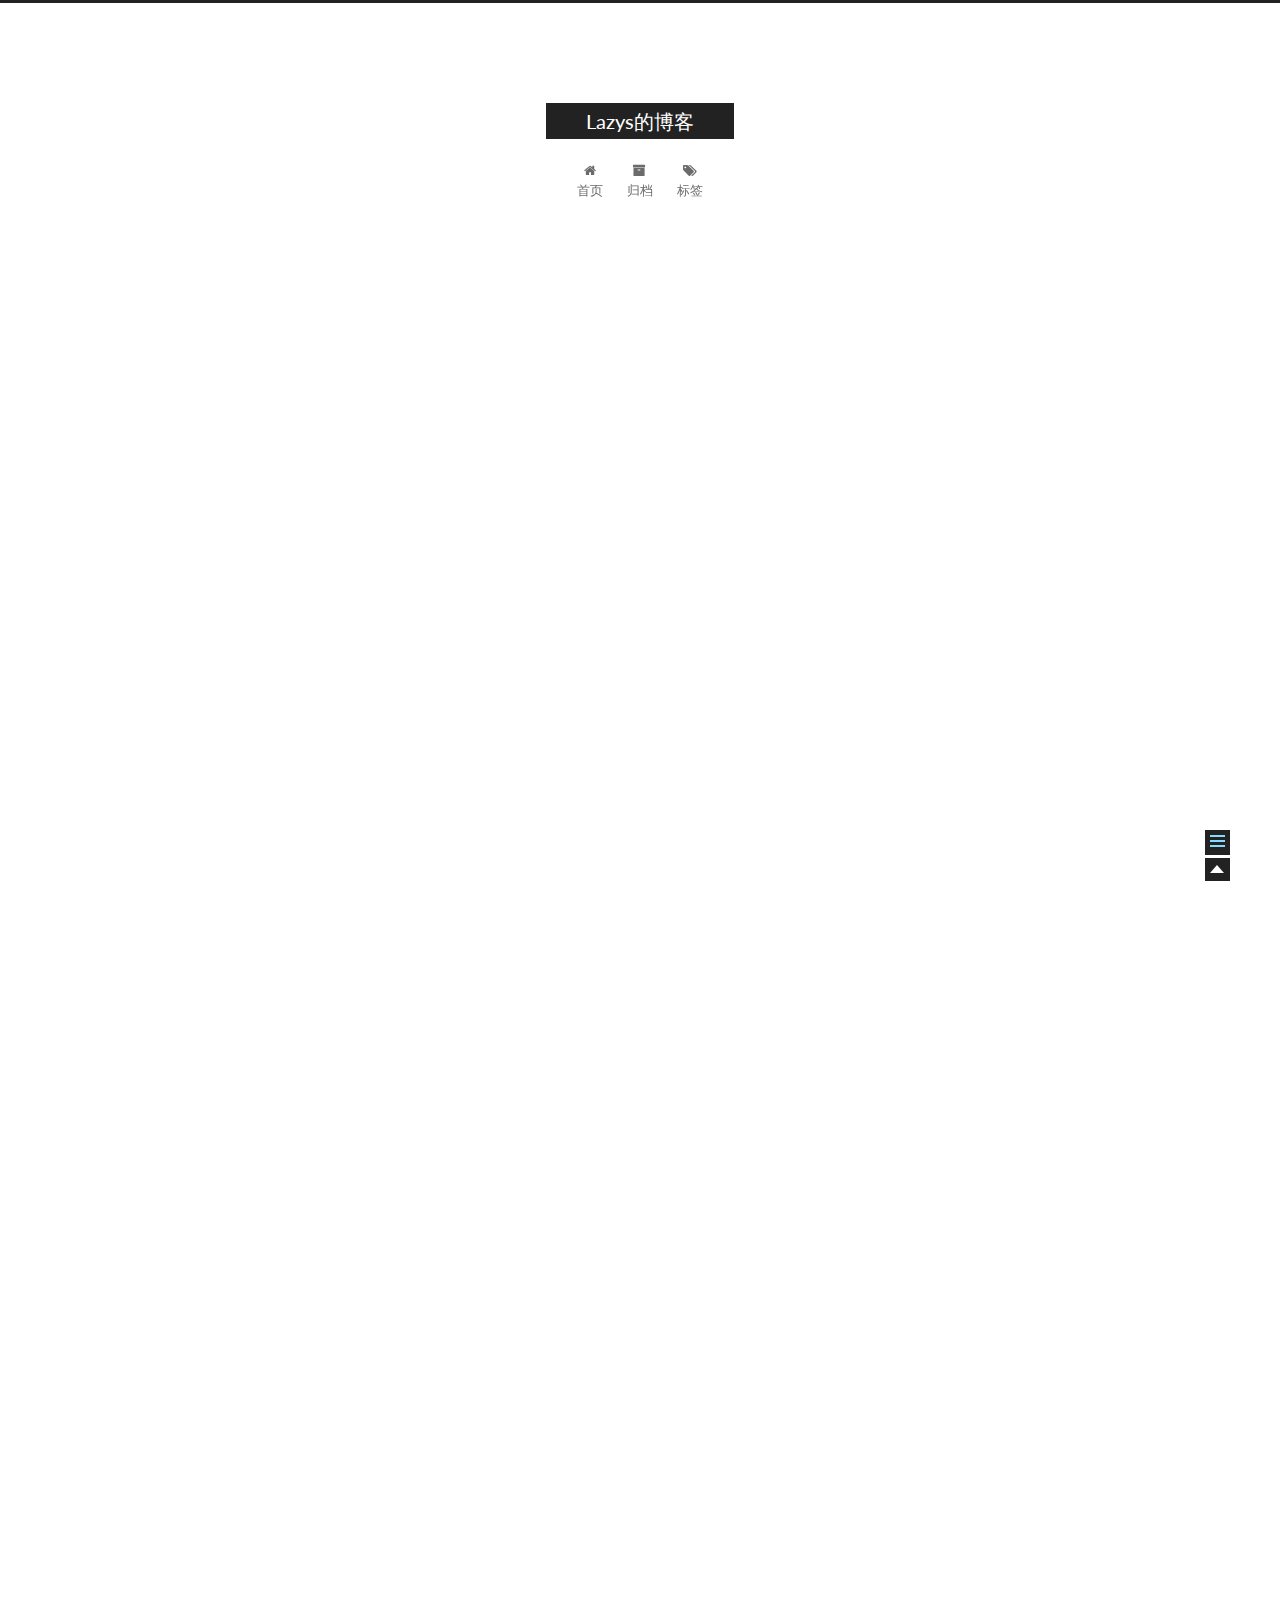
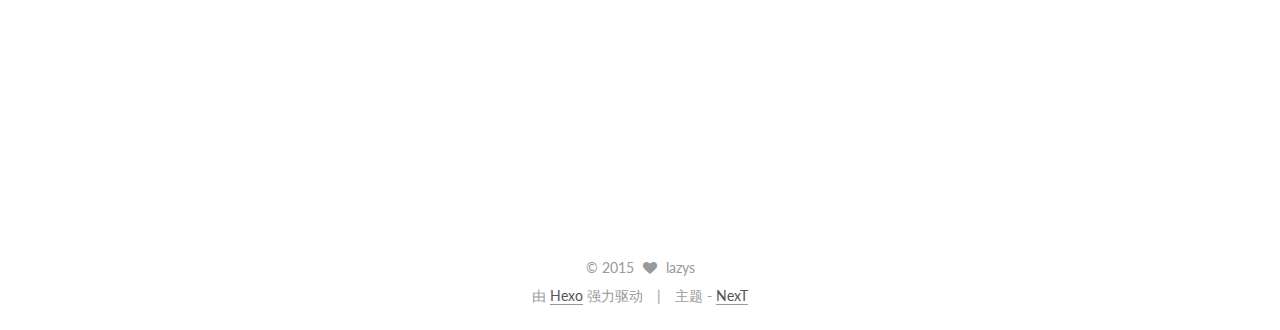
<file: understand-scala-implicit/index.html>
<!doctype html>
<html class="theme-next   use-motion ">
<head>
  <meta charset="UTF-8"/>
<meta http-equiv="X-UA-Compatible" content="IE=edge,chrome=1" />
<meta name="viewport" content="width=device-width, initial-scale=1, maximum-scale=1"/>



<meta http-equiv="Cache-Control" content="no-transform" />
<meta http-equiv="Cache-Control" content="no-siteapp" />












  <link href="/vendors/fancybox/source/jquery.fancybox.css?v=2.1.5" rel="stylesheet" type="text/css"/>




  <link href="//fonts.googleapis.com/css?family=Lato:300,400,700,400italic&subset=latin,latin-ext" rel="stylesheet" type="text/css">



<link href="/vendors/font-awesome/css/font-awesome.min.css?v=4.4.0" rel="stylesheet" type="text/css" />

<link href="/css/main.css?v=0.4.5.2" rel="stylesheet" type="text/css" />


  <meta name="keywords" content="scala," />








  <link rel="shortcut icon" type="image/x-icon" href="/favicon.ico?v=0.4.5.2" />






<meta name="description" content="用法
implicit关键字作用在方法/变量上
implicit关键字作用在方法的参数列表上
implicit关键字作用在类/对象上">
<meta property="og:type" content="article">
<meta property="og:title" content="理解Scala中的implicit关键字">
<meta property="og:url" content="http://zhuonima.github.io/understand-scala-implicit/index.html">
<meta property="og:site_name" content="Lazys的博客">
<meta property="og:description" content="用法
implicit关键字作用在方法/变量上
implicit关键字作用在方法的参数列表上
implicit关键字作用在类/对象上">
<meta property="og:updated_time" content="2015-11-20T17:07:20.000Z">
<meta name="twitter:card" content="summary">
<meta name="twitter:title" content="理解Scala中的implicit关键字">
<meta name="twitter:description" content="用法
implicit关键字作用在方法/变量上
implicit关键字作用在方法的参数列表上
implicit关键字作用在类/对象上">



<script type="text/javascript" id="hexo.configuration">
  var CONFIG = {
    scheme: '',
    sidebar: 'post',
    motion: true
  };
</script>

  <title> 理解Scala中的implicit关键字 | Lazys的博客 </title>
</head>

<body itemscope itemtype="http://schema.org/WebPage" lang="zh-Hans">

  <!--[if lte IE 8]>
  <div style=' clear: both; height: 59px; padding:0 0 0 15px; position: relative;margin:0 auto;'>
    <a href="http://windows.microsoft.com/en-US/internet-explorer/products/ie/home?ocid=ie6_countdown_bannercode">
      <img src="http://7u2nvr.com1.z0.glb.clouddn.com/picouterie.jpg" border="0" height="42" width="820"
           alt="You are using an outdated browser. For a faster, safer browsing experience, upgrade for free today or use other browser ,like chrome firefox safari."
           style='margin-left:auto;margin-right:auto;display: block;'/>
    </a>
  </div>
<![endif]-->
  






  <div class="container one-column page-post-detail">
    <div class="headband"></div>

    <header id="header" class="header" itemscope itemtype="http://schema.org/WPHeader">
      <div class="header-inner"><div class="site-meta ">
  

  <div class="custom-logo-site-title">
    <a href="/"  class="brand" rel="start">
      <span class="logo-line-before"><i></i></span>
      <span class="site-title">Lazys的博客</span>
      <span class="logo-line-after"><i></i></span>
    </a>
  </div>
  <p class="site-subtitle"></p>
</div>

<div class="site-nav-toggle">
  <button>
    <span class="btn-bar"></span>
    <span class="btn-bar"></span>
    <span class="btn-bar"></span>
  </button>
</div>

<nav class="site-nav">
  

  
    <ul id="menu" class="menu ">
      
        
        <li class="menu-item menu-item-home">
          <a href="/" rel="section">
            
              <i class="menu-item-icon fa fa-home fa-fw"></i> <br />
            
            首页
          </a>
        </li>
      
        
        <li class="menu-item menu-item-archives">
          <a href="/archives" rel="section">
            
              <i class="menu-item-icon fa fa-archive fa-fw"></i> <br />
            
            归档
          </a>
        </li>
      
        
        <li class="menu-item menu-item-tags">
          <a href="/tags" rel="section">
            
              <i class="menu-item-icon fa fa-tags fa-fw"></i> <br />
            
            标签
          </a>
        </li>
      

      
      
    </ul>
  

  
</nav>

 </div>
    </header>

    <main id="main" class="main">
      <div class="main-inner">
        <div id="content" class="content">
          

  <div id="posts" class="posts-expand">
    

  
  

  
  
  

  <article class="post post-type-normal " itemscope itemtype="http://schema.org/Article">

    
      <header class="post-header">

        
        
          <h1 class="post-title" itemprop="name headline">
            
            
              
                理解Scala中的implicit关键字
              
            
          </h1>
        

        <div class="post-meta">
          <span class="post-time">
            发表于
            <time itemprop="dateCreated" datetime="2015-11-14T04:46:25+08:00" content="2015/11/13 20:46:25">
              2015/11/13 20:46:25
            </time>
          </span>
          <!-- 标签 -->

          

          
            
          

          

        </div>
      </header>
    


    <div class="post-body">

      
      

      
        <span itemprop="articleBody"><h3 id="用法">用法</h3><ul>
<li>implicit关键字作用在方法/变量上</li>
<li>implicit关键字作用在方法的参数列表上</li>
<li>implicit关键字作用在类/对象上</li>
</ul>
<a id="more"></a>
<h3 id="implicit声明的方法/变量">implicit声明的方法/变量</h3><p>如果implicit关键字作用在方法/变量上时,当编译器在当前作用域的上下文发现类型不匹配编译不通过时会去寻找这些implicit声明的方法,变量,尝试做隐式转换</p>
<h3 id="implicit声明的参数列表">implicit声明的参数列表</h3><p>如下代码:</p>
<figure class="highlight scala"><table><tr><td class="gutter"><pre><span class="line">1</span><br><span class="line">2</span><br></pre></td><td class="code"><pre><span class="line">scala&gt; <span class="function"><span class="keyword">def</span> <span class="title">findInt</span>(</span><span class="keyword">implicit</span> x: <span class="type">Int</span>) = x</span><br><span class="line">findInt: (<span class="keyword">implicit</span> x: <span class="type">Int</span>):<span class="type">Int</span></span><br></pre></td></tr></table></figure>
<p>该方法在参数列表上声明了一个隐式参数x, 该方法可以和普通方法一样正常调用</p>
<figure class="highlight scala"><table><tr><td class="gutter"><pre><span class="line">1</span><br><span class="line">2</span><br></pre></td><td class="code"><pre><span class="line">scala&gt; findInt(<span class="number">10</span>)</span><br><span class="line">res0: <span class="type">Int</span> = <span class="number">10</span></span><br></pre></td></tr></table></figure>
<p>如果不传递参数</p>
<figure class="highlight scala"><table><tr><td class="gutter"><pre><span class="line">1</span><br><span class="line">2</span><br></pre></td><td class="code"><pre><span class="line">scala&gt; findInt</span><br><span class="line">&lt;console&gt;:<span class="number">12</span>: error: could not find <span class="keyword">implicit</span> value <span class="keyword">for</span> parameter x: <span class="type">Int</span> findInt</span><br></pre></td></tr></table></figure>
<p>编译器在当前作用域的上下文中去寻找被implicit关键字修饰的变量是否有Int类型的,没有找到,抛出异常.这时候我们声明一个隐式变量i,在调用findInt</p>
<figure class="highlight scala"><table><tr><td class="gutter"><pre><span class="line">1</span><br><span class="line">2</span><br><span class="line">3</span><br><span class="line">4</span><br><span class="line">5</span><br></pre></td><td class="code"><pre><span class="line">scala&gt; <span class="keyword">implicit</span> <span class="keyword">val</span> i = <span class="number">1024</span></span><br><span class="line">i: <span class="type">Int</span> = <span class="number">1024</span></span><br><span class="line"></span><br><span class="line">scala&gt; findInt</span><br><span class="line">res1: <span class="type">Int</span> = <span class="number">1024</span></span><br></pre></td></tr></table></figure>
<p>使用implicit关键字修饰了变量i,调用findInt函数没有传递参数,于是编译器在当前作用域中寻找被implicit关键字修饰的Int类型的变量,并将它传递给了findInt</p>
<h3 id="implicit声明的类/对象">implicit声明的类/对象</h3></span>
      
    </div>

    <footer class="post-footer">
      
        <div class="post-tags">
          
            <a href="/tags/scala/" rel="tag">#scala</a>
          
        </div>
      

      
        <div class="post-nav">
          <div class="post-nav-next post-nav-item">
            
          </div>

          <div class="post-nav-prev post-nav-item">
            
              <a href="/itearatees-iteratee-enumerator/" rel="prev" title="Iteratess && Itearatee && Enumerator">
                Iteratess && Itearatee && Enumerator <i class="fa fa-chevron-right"></i>
              </a>
            
          </div>
        </div>
      

      
      
    </footer>
  </article>



    <div class="post-spread">
      
    </div>
  </div>


        </div>

        


        
  <div class="comments" id="comments">
    
  </div>


      </div>

      
        
  
  <div class="sidebar-toggle">
    <div class="sidebar-toggle-line-wrap">
      <span class="sidebar-toggle-line sidebar-toggle-line-first"></span>
      <span class="sidebar-toggle-line sidebar-toggle-line-middle"></span>
      <span class="sidebar-toggle-line sidebar-toggle-line-last"></span>
    </div>
  </div>

  <aside id="sidebar" class="sidebar">
    <div class="sidebar-inner">

      <!-- is_post 一直设置为false就不会展开了 -->
      

      

      <section class="site-overview sidebar-panel  sidebar-panel-active ">
        <div class="site-author motion-element" itemprop="author" itemscope itemtype="http://schema.org/Person">
          <img class="site-author-image" src="/images/avatar.png" alt="lazys" itemprop="image"/>
          <p class="site-author-name" itemprop="name">lazys</p>
        </div>
        <p class="site-description motion-element" itemprop="description">这是Lazys的博客</p>
        <nav class="site-state motion-element">
          <div class="site-state-item site-state-posts">
            <a href="/archives">
              <span class="site-state-item-count">3</span>
              <span class="site-state-item-name">日志</span>
            </a>
          </div>

          <div class="site-state-item site-state-categories">
            
              <span class="site-state-item-count">0</span>
              <span class="site-state-item-name">分类</span>
              
          </div>

          <div class="site-state-item site-state-tags">
            <a href="/tags">
              <span class="site-state-item-count">1</span>
              <span class="site-state-item-name">标签</span>
              </a>
          </div>

        </nav>

        

        <div class="links-of-author motion-element">
          
        </div>

        
        

        <div class="links-of-author motion-element">
          
        </div>

      </section>

      

    </div>
  </aside>


      
    </main>

    <footer id="footer" class="footer">
      <div class="footer-inner">
        <div class="copyright" >
  
  &copy; 
  <span itemprop="copyrightYear">2015</span>
  <span class="with-love">
    <i class="icon-next-heart fa fa-heart"></i>
  </span>
  <span class="author" itemprop="copyrightHolder">lazys</span>
</div>

<div class="powered-by">
  由 <a class="theme-link" href="http://hexo.io">Hexo</a> 强力驱动
</div>

<div class="theme-info">
  主题 -
  <a class="theme-link" href="https://github.com/iissnan/hexo-theme-next">
    NexT
  </a>
</div>



      </div>
    </footer>

    <div class="back-to-top"></div>
  </div>

  <script type="text/javascript" src="/vendors/jquery/index.js?v=2.1.3"></script>

  
  

  
    
    

  


  

  
  <script type="text/javascript" src="/vendors/fancybox/source/jquery.fancybox.pack.js"></script>
  <script type="text/javascript" src="/js/fancy-box.js?v=0.4.5.2"></script>


  <script type="text/javascript" src="/js/helpers.js?v=0.4.5.2"></script>
  <script type="text/javascript" src="/vendors/velocity/velocity.min.js"></script>
<script type="text/javascript" src="/vendors/velocity/velocity.ui.min.js"></script>

<script type="text/javascript" src="/js/motion.js?v=0.4.5.2" id="motion.global"></script>


  <script type="text/javascript" src="/vendors/fastclick/lib/fastclick.min.js?v=1.0.6"></script>
  <script type="text/javascript" src="/vendors/jquery_lazyload/jquery.lazyload.js?v=1.9.7"></script>

  
  
<script type="text/javascript" src="/js/bootstrap.scrollspy.js?v=0.4.5.2" id="bootstrap.scrollspy.custom"></script>


<script type="text/javascript" id="sidebar.toc.highlight">
  $(document).ready(function () {
    var tocSelector = '.post-toc';
    var $tocSelector = $(tocSelector);
    var activeCurrentSelector = '.active-current';

    $tocSelector
      .on('activate.bs.scrollspy', function () {
        var $currentActiveElement = $(tocSelector + ' .active').last();

        removeCurrentActiveClass();
        $currentActiveElement.addClass('active-current');

        $tocSelector[0].scrollTop = $currentActiveElement.position().top;
      })
      .on('clear.bs.scrollspy', function () {
        removeCurrentActiveClass();
      });

    function removeCurrentActiveClass () {
      $(tocSelector + ' ' + activeCurrentSelector)
        .removeClass(activeCurrentSelector.substring(1));
    }

    function processTOC () {
      getTOCMaxHeight();
      toggleTOCOverflowIndicators();
    }

    function getTOCMaxHeight () {
      var height = $('.sidebar').height() -
                   $tocSelector.position().top -
                   $('.post-toc-indicator-bottom').height();

      $tocSelector.css('height', height);

      return height;
    }

    function toggleTOCOverflowIndicators () {
      tocOverflowIndicator(
        '.post-toc-indicator-top',
        $tocSelector.scrollTop() > 0 ? 'show' : 'hide'
      );

      tocOverflowIndicator(
        '.post-toc-indicator-bottom',
        $tocSelector.scrollTop() >= $tocSelector.find('ol').height() - $tocSelector.height() ? 'hide' : 'show'
      )
    }

    $(document).on('sidebar.motion.complete', function () {
      processTOC();
    });

    $('body').scrollspy({ target: tocSelector });
    $(window).on('resize', function () {
      if ( $('.sidebar').hasClass('sidebar-active') ) {
        processTOC();
      }
    });

    onScroll($tocSelector);

    function onScroll (element) {
      element.on('mousewheel DOMMouseScroll', function (event) {
          var oe = event.originalEvent;
          var delta = oe.wheelDelta || -oe.detail;

          this.scrollTop += ( delta < 0 ? 1 : -1 ) * 30;
          event.preventDefault();

          toggleTOCOverflowIndicators();
      });
    }

    function tocOverflowIndicator (indicator, action) {
      var $indicator = $(indicator);
      var opacity = action === 'show' ? 1 : 0;
      $indicator.velocity ?
        $indicator.velocity('stop').velocity({
          opacity: opacity
        }, { duration: 100 }) :
        $indicator.stop().animate({
          opacity: opacity
        }, 100);
    }

  });
</script>

<script type="text/javascript" id="sidebar.nav">
  $(document).ready(function () {
    var html = $('html');
    var TAB_ANIMATE_DURATION = 200;
    var hasVelocity = $.isFunction(html.velocity);

    $('.sidebar-nav li').on('click', function () {
      var item = $(this);
      var activeTabClassName = 'sidebar-nav-active';
      var activePanelClassName = 'sidebar-panel-active';
      if (item.hasClass(activeTabClassName)) {
        return;
      }

      var currentTarget = $('.' + activePanelClassName);
      var target = $('.' + item.data('target'));

      hasVelocity ?
        currentTarget.velocity('transition.slideUpOut', TAB_ANIMATE_DURATION, function () {
          target
            .velocity('stop')
            .velocity('transition.slideDownIn', TAB_ANIMATE_DURATION)
            .addClass(activePanelClassName);
        }) :
        currentTarget.animate({ opacity: 0 }, TAB_ANIMATE_DURATION, function () {
          currentTarget.hide();
          target
            .stop()
            .css({'opacity': 0, 'display': 'block'})
            .animate({ opacity: 1 }, TAB_ANIMATE_DURATION, function () {
              currentTarget.removeClass(activePanelClassName);
              target.addClass(activePanelClassName);
            });
        });

      item.siblings().removeClass(activeTabClassName);
      item.addClass(activeTabClassName);
    });

    $('.post-toc a').on('click', function (e) {
      e.preventDefault();
      var targetSelector = escapeSelector(this.getAttribute('href'));
      var offset = $(targetSelector).offset().top;
      hasVelocity ?
        html.velocity('stop').velocity('scroll', {
          offset: offset  + 'px',
          mobileHA: false
        }) :
        $('html, body').stop().animate({
          scrollTop: offset
        }, 500);
    });

    // Expand sidebar on post detail page by default, when post has a toc.
    motionMiddleWares.sidebar = function () {
      var $tocContent = $('.post-toc-content');
      if (CONFIG.sidebar === 'post') {
        if ($tocContent.length > 0 && $tocContent.html().trim().length > 0) {
          displaySidebar();
        }
      }
    };
  });
</script>



  <script type="text/javascript" src="/js/bootstrap.js"></script>

  
  

  
  

</body>
</html>
</file>
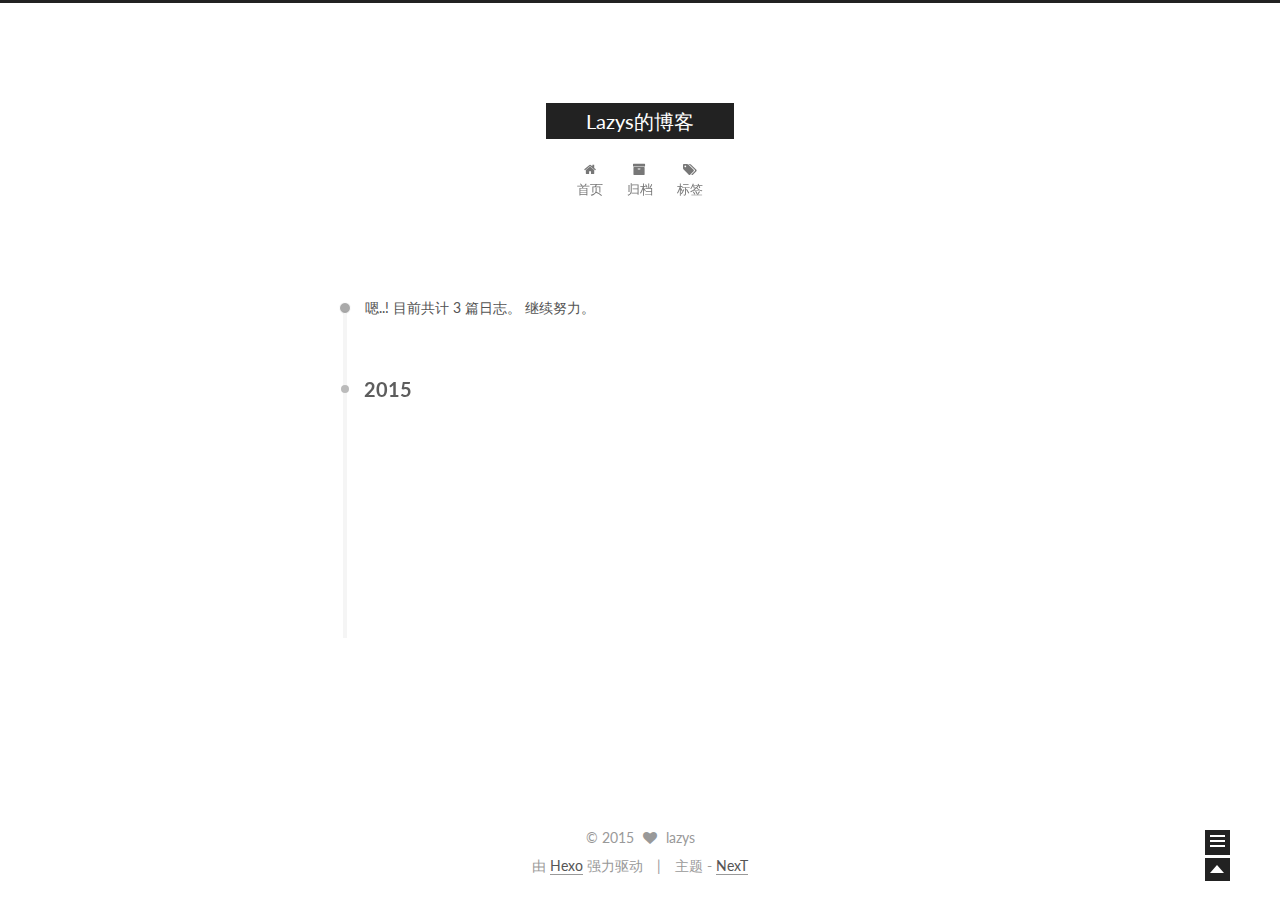
<file: archives/2015/index.html>
<!doctype html>
<html class="theme-next   use-motion ">
<head>
  <meta charset="UTF-8"/>
<meta http-equiv="X-UA-Compatible" content="IE=edge,chrome=1" />
<meta name="viewport" content="width=device-width, initial-scale=1, maximum-scale=1"/>



<meta http-equiv="Cache-Control" content="no-transform" />
<meta http-equiv="Cache-Control" content="no-siteapp" />












  <link href="/vendors/fancybox/source/jquery.fancybox.css?v=2.1.5" rel="stylesheet" type="text/css"/>




  <link href="//fonts.googleapis.com/css?family=Lato:300,400,700,400italic&subset=latin,latin-ext" rel="stylesheet" type="text/css">



<link href="/vendors/font-awesome/css/font-awesome.min.css?v=4.4.0" rel="stylesheet" type="text/css" />

<link href="/css/main.css?v=0.4.5.2" rel="stylesheet" type="text/css" />


  <meta name="keywords" content="Hexo, NexT" />








  <link rel="shortcut icon" type="image/x-icon" href="/favicon.ico?v=0.4.5.2" />






<meta name="description" content="这是Lazys的博客">
<meta property="og:type" content="website">
<meta property="og:title" content="Lazys的博客">
<meta property="og:url" content="http://zhuonima.github.io/archives/2015/index.html">
<meta property="og:site_name" content="Lazys的博客">
<meta property="og:description" content="这是Lazys的博客">
<meta name="twitter:card" content="summary">
<meta name="twitter:title" content="Lazys的博客">
<meta name="twitter:description" content="这是Lazys的博客">



<script type="text/javascript" id="hexo.configuration">
  var CONFIG = {
    scheme: '',
    sidebar: 'post',
    motion: true
  };
</script>

  <title> 归档 | Lazys的博客 </title>
</head>

<body itemscope itemtype="http://schema.org/WebPage" lang="zh-Hans">

  <!--[if lte IE 8]>
  <div style=' clear: both; height: 59px; padding:0 0 0 15px; position: relative;margin:0 auto;'>
    <a href="http://windows.microsoft.com/en-US/internet-explorer/products/ie/home?ocid=ie6_countdown_bannercode">
      <img src="http://7u2nvr.com1.z0.glb.clouddn.com/picouterie.jpg" border="0" height="42" width="820"
           alt="You are using an outdated browser. For a faster, safer browsing experience, upgrade for free today or use other browser ,like chrome firefox safari."
           style='margin-left:auto;margin-right:auto;display: block;'/>
    </a>
  </div>
<![endif]-->
  






  <div class="container one-column  page-archive ">
    <div class="headband"></div>

    <header id="header" class="header" itemscope itemtype="http://schema.org/WPHeader">
      <div class="header-inner"><div class="site-meta ">
  

  <div class="custom-logo-site-title">
    <a href="/"  class="brand" rel="start">
      <span class="logo-line-before"><i></i></span>
      <span class="site-title">Lazys的博客</span>
      <span class="logo-line-after"><i></i></span>
    </a>
  </div>
  <p class="site-subtitle"></p>
</div>

<div class="site-nav-toggle">
  <button>
    <span class="btn-bar"></span>
    <span class="btn-bar"></span>
    <span class="btn-bar"></span>
  </button>
</div>

<nav class="site-nav">
  

  
    <ul id="menu" class="menu ">
      
        
        <li class="menu-item menu-item-home">
          <a href="/" rel="section">
            
              <i class="menu-item-icon fa fa-home fa-fw"></i> <br />
            
            首页
          </a>
        </li>
      
        
        <li class="menu-item menu-item-archives">
          <a href="/archives" rel="section">
            
              <i class="menu-item-icon fa fa-archive fa-fw"></i> <br />
            
            归档
          </a>
        </li>
      
        
        <li class="menu-item menu-item-tags">
          <a href="/tags" rel="section">
            
              <i class="menu-item-icon fa fa-tags fa-fw"></i> <br />
            
            标签
          </a>
        </li>
      

      
      
    </ul>
  

  
</nav>

 </div>
    </header>

    <main id="main" class="main">
      <div class="main-inner">
        <div id="content" class="content">
          

  <section id="posts" class="posts-collapse">
    <span class="archive-move-on"></span>

    <span class="archive-page-counter">
      
      
      
        
      
      嗯..! 目前共计 3 篇日志。 继续努力。
    </span>

    

      
      
      

      
        
        <div class="collection-title">
          <h2 class="archive-year motion-element" id="archive-year-2015">2015</h2>
        </div>
      
      

      

  <article class="post post-type-normal" itemscope itemtype="http://schema.org/Article">
    <header class="post-header">

      <h1 class="post-title">
        
            <a class="post-title-link" href="/play-start/" itemprop="url">
              
                <span itemprop="name">play启动流程</span>
              
            </a>
        
      </h1>

      <div class="post-meta">
        <time class="post-time" itemprop="dateCreated"
              datetime="2015-11-29T00:44:49+00:00"
              content="2015/11/29 00:44:49" >
          11-29
        </time>
      </div>

    </header>
  </article>



    

      
      
      

      
      

      

  <article class="post post-type-normal" itemscope itemtype="http://schema.org/Article">
    <header class="post-header">

      <h1 class="post-title">
        
            <a class="post-title-link" href="/itearatees-iteratee-enumerator/" itemprop="url">
              
                <span itemprop="name">Iteratess && Itearatee && Enumerator</span>
              
            </a>
        
      </h1>

      <div class="post-meta">
        <time class="post-time" itemprop="dateCreated"
              datetime="2015-11-22T00:01:52+00:00"
              content="2015/11/22 00:01:52" >
          11-22
        </time>
      </div>

    </header>
  </article>



    

      
      
      

      
      

      

  <article class="post post-type-normal" itemscope itemtype="http://schema.org/Article">
    <header class="post-header">

      <h1 class="post-title">
        
            <a class="post-title-link" href="/understand-scala-implicit/" itemprop="url">
              
                <span itemprop="name">理解Scala中的implicit关键字</span>
              
            </a>
        
      </h1>

      <div class="post-meta">
        <time class="post-time" itemprop="dateCreated"
              datetime="2015-11-13T20:46:25+00:00"
              content="2015/11/13 20:46:25" >
          11-13
        </time>
      </div>

    </header>
  </article>



    

  </section>

  



        </div>

        


        

      </div>

      
        
  
  <div class="sidebar-toggle">
    <div class="sidebar-toggle-line-wrap">
      <span class="sidebar-toggle-line sidebar-toggle-line-first"></span>
      <span class="sidebar-toggle-line sidebar-toggle-line-middle"></span>
      <span class="sidebar-toggle-line sidebar-toggle-line-last"></span>
    </div>
  </div>

  <aside id="sidebar" class="sidebar">
    <div class="sidebar-inner">

      <!-- is_post 一直设置为false就不会展开了 -->
      

      

      <section class="site-overview sidebar-panel  sidebar-panel-active ">
        <div class="site-author motion-element" itemprop="author" itemscope itemtype="http://schema.org/Person">
          <img class="site-author-image" src="/images/avatar.png" alt="lazys" itemprop="image"/>
          <p class="site-author-name" itemprop="name">lazys</p>
        </div>
        <p class="site-description motion-element" itemprop="description">这是Lazys的博客</p>
        <nav class="site-state motion-element">
          <div class="site-state-item site-state-posts">
            <a href="/archives">
              <span class="site-state-item-count">3</span>
              <span class="site-state-item-name">日志</span>
            </a>
          </div>

          <div class="site-state-item site-state-categories">
            
              <span class="site-state-item-count">0</span>
              <span class="site-state-item-name">分类</span>
              
          </div>

          <div class="site-state-item site-state-tags">
            <a href="/tags">
              <span class="site-state-item-count">1</span>
              <span class="site-state-item-name">标签</span>
              </a>
          </div>

        </nav>

        

        <div class="links-of-author motion-element">
          
        </div>

        
        

        <div class="links-of-author motion-element">
          
        </div>

      </section>

      

    </div>
  </aside>


      
    </main>

    <footer id="footer" class="footer">
      <div class="footer-inner">
        <div class="copyright" >
  
  &copy; 
  <span itemprop="copyrightYear">2015</span>
  <span class="with-love">
    <i class="icon-next-heart fa fa-heart"></i>
  </span>
  <span class="author" itemprop="copyrightHolder">lazys</span>
</div>

<div class="powered-by">
  由 <a class="theme-link" href="http://hexo.io">Hexo</a> 强力驱动
</div>

<div class="theme-info">
  主题 -
  <a class="theme-link" href="https://github.com/iissnan/hexo-theme-next">
    NexT
  </a>
</div>



      </div>
    </footer>

    <div class="back-to-top"></div>
  </div>

  <script type="text/javascript" src="/vendors/jquery/index.js?v=2.1.3"></script>

  
  
  
    <script type="text/javascript">
      postMotionOptions = {stagger: 100, drag: true};
    </script>
  


  
    
    

  


  

  
  <script type="text/javascript" src="/vendors/fancybox/source/jquery.fancybox.pack.js"></script>
  <script type="text/javascript" src="/js/fancy-box.js?v=0.4.5.2"></script>


  <script type="text/javascript" src="/js/helpers.js?v=0.4.5.2"></script>
  <script type="text/javascript" src="/vendors/velocity/velocity.min.js"></script>
<script type="text/javascript" src="/vendors/velocity/velocity.ui.min.js"></script>

<script type="text/javascript" src="/js/motion.js?v=0.4.5.2" id="motion.global"></script>


  <script type="text/javascript" src="/vendors/fastclick/lib/fastclick.min.js?v=1.0.6"></script>
  <script type="text/javascript" src="/vendors/jquery_lazyload/jquery.lazyload.js?v=1.9.7"></script>

  
  
    <script type="text/javascript" id="motion.page.archive">
      $('.archive-year').velocity('transition.slideLeftIn');
    </script>
  


  <script type="text/javascript" src="/js/bootstrap.js"></script>

  
  

  
  

</body>
</html>
</file>
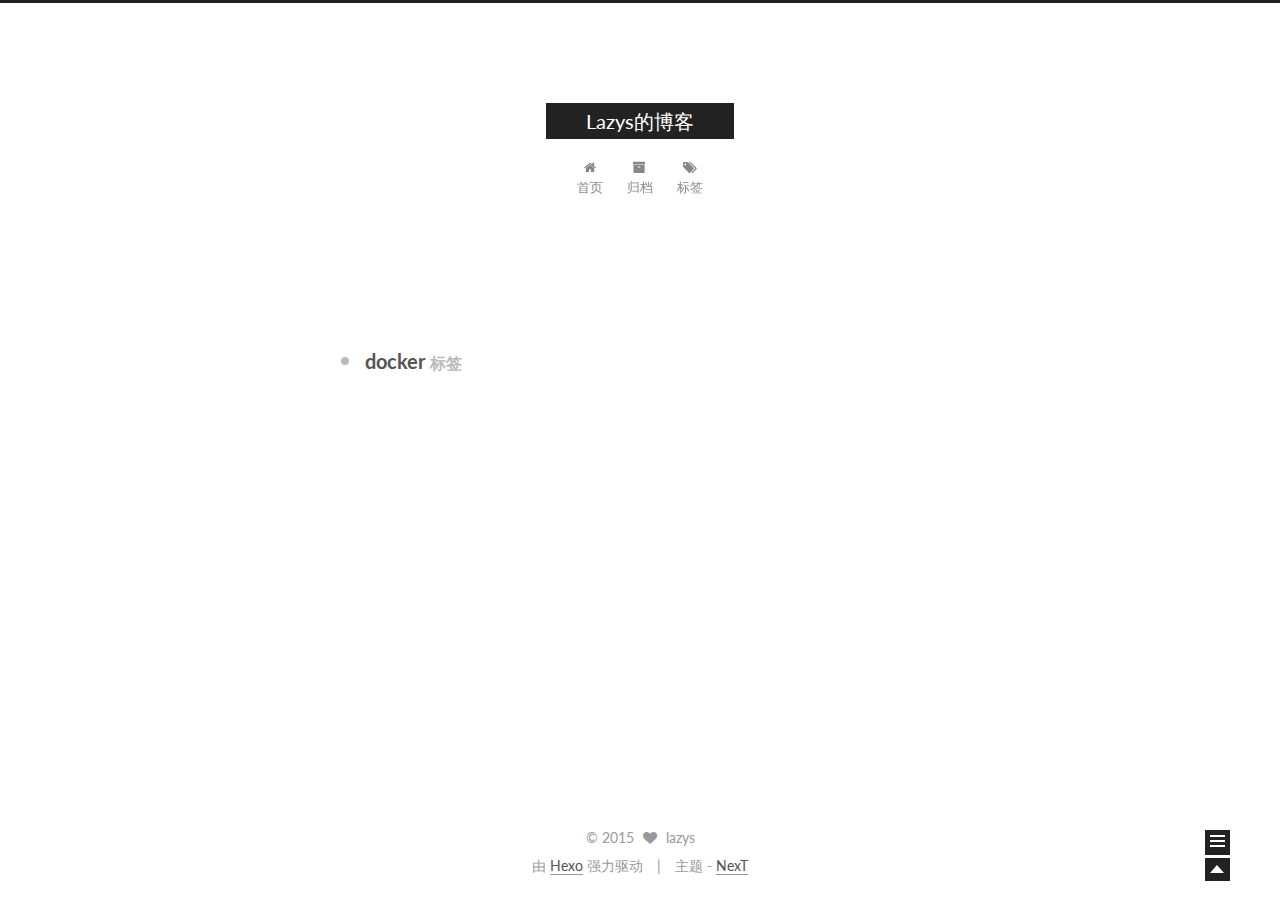
<file: tags/docker/index.html>
<!doctype html>
<html class="theme-next   use-motion ">
<head>
  <meta charset="UTF-8"/>
<meta http-equiv="X-UA-Compatible" content="IE=edge,chrome=1" />
<meta name="viewport" content="width=device-width, initial-scale=1, maximum-scale=1"/>



<meta http-equiv="Cache-Control" content="no-transform" />
<meta http-equiv="Cache-Control" content="no-siteapp" />












  <link href="/vendors/fancybox/source/jquery.fancybox.css?v=2.1.5" rel="stylesheet" type="text/css"/>




  <link href="//fonts.googleapis.com/css?family=Lato:300,400,700,400italic&subset=latin,latin-ext" rel="stylesheet" type="text/css">



<link href="/vendors/font-awesome/css/font-awesome.min.css?v=4.4.0" rel="stylesheet" type="text/css" />

<link href="/css/main.css?v=0.4.5.2" rel="stylesheet" type="text/css" />


  <meta name="keywords" content="Hexo, NexT" />








  <link rel="shortcut icon" type="image/x-icon" href="/favicon.ico?v=0.4.5.2" />






<meta name="description" content="这是Lazys的博客">
<meta property="og:type" content="website">
<meta property="og:title" content="Lazys的博客">
<meta property="og:url" content="http://zhuonima.github.io/tags/docker/index.html">
<meta property="og:site_name" content="Lazys的博客">
<meta property="og:description" content="这是Lazys的博客">
<meta name="twitter:card" content="summary">
<meta name="twitter:title" content="Lazys的博客">
<meta name="twitter:description" content="这是Lazys的博客">



<script type="text/javascript" id="hexo.configuration">
  var CONFIG = {
    scheme: '',
    sidebar: 'post',
    motion: true
  };
</script>

  <title> 标签: docker | Lazys的博客 </title>
</head>

<body itemscope itemtype="http://schema.org/WebPage" lang="zh-Hans">

  <!--[if lte IE 8]>
  <div style=' clear: both; height: 59px; padding:0 0 0 15px; position: relative;margin:0 auto;'>
    <a href="http://windows.microsoft.com/en-US/internet-explorer/products/ie/home?ocid=ie6_countdown_bannercode">
      <img src="http://7u2nvr.com1.z0.glb.clouddn.com/picouterie.jpg" border="0" height="42" width="820"
           alt="You are using an outdated browser. For a faster, safer browsing experience, upgrade for free today or use other browser ,like chrome firefox safari."
           style='margin-left:auto;margin-right:auto;display: block;'/>
    </a>
  </div>
<![endif]-->
  






  <div class="container one-column ">
    <div class="headband"></div>

    <header id="header" class="header" itemscope itemtype="http://schema.org/WPHeader">
      <div class="header-inner"><div class="site-meta ">
  

  <div class="custom-logo-site-title">
    <a href="/"  class="brand" rel="start">
      <span class="logo-line-before"><i></i></span>
      <span class="site-title">Lazys的博客</span>
      <span class="logo-line-after"><i></i></span>
    </a>
  </div>
  <p class="site-subtitle"></p>
</div>

<div class="site-nav-toggle">
  <button>
    <span class="btn-bar"></span>
    <span class="btn-bar"></span>
    <span class="btn-bar"></span>
  </button>
</div>

<nav class="site-nav">
  

  
    <ul id="menu" class="menu ">
      
        
        <li class="menu-item menu-item-home">
          <a href="/" rel="section">
            
              <i class="menu-item-icon fa fa-home fa-fw"></i> <br />
            
            首页
          </a>
        </li>
      
        
        <li class="menu-item menu-item-archives">
          <a href="/archives" rel="section">
            
              <i class="menu-item-icon fa fa-archive fa-fw"></i> <br />
            
            归档
          </a>
        </li>
      
        
        <li class="menu-item menu-item-tags">
          <a href="/tags" rel="section">
            
              <i class="menu-item-icon fa fa-tags fa-fw"></i> <br />
            
            标签
          </a>
        </li>
      

      
      
    </ul>
  

  
</nav>

 </div>
    </header>

    <main id="main" class="main">
      <div class="main-inner">
        <div id="content" class="content">
          

  <div id="posts" class="posts-collapse">
    <div class="collection-title">
      <h2 >
        docker
        <small>标签</small>
      </h2>
    </div>

    
      

  <article class="post post-type-normal" itemscope itemtype="http://schema.org/Article">
    <header class="post-header">

      <h1 class="post-title">
        
            <a class="post-title-link" href="/docker-mongo-replica/" itemprop="url">
              
                <span itemprop="name">使用docker搭建mongodb replica</span>
              
            </a>
        
      </h1>

      <div class="post-meta">
        <time class="post-time" itemprop="dateCreated"
              datetime="2015-12-13T23:08:15+00:00"
              content="2015/12/13 23:08:15" >
          12-13
        </time>
      </div>

    </header>
  </article>


    
  </div>

  


        </div>

        


        

      </div>

      
        
  
  <div class="sidebar-toggle">
    <div class="sidebar-toggle-line-wrap">
      <span class="sidebar-toggle-line sidebar-toggle-line-first"></span>
      <span class="sidebar-toggle-line sidebar-toggle-line-middle"></span>
      <span class="sidebar-toggle-line sidebar-toggle-line-last"></span>
    </div>
  </div>

  <aside id="sidebar" class="sidebar">
    <div class="sidebar-inner">

      <!-- is_post 一直设置为false就不会展开了 -->
      

      

      <section class="site-overview sidebar-panel  sidebar-panel-active ">
        <div class="site-author motion-element" itemprop="author" itemscope itemtype="http://schema.org/Person">
          <img class="site-author-image" src="/images/avatar.png" alt="lazys" itemprop="image"/>
          <p class="site-author-name" itemprop="name">lazys</p>
        </div>
        <p class="site-description motion-element" itemprop="description">这是Lazys的博客</p>
        <nav class="site-state motion-element">
          <div class="site-state-item site-state-posts">
            <a href="/archives">
              <span class="site-state-item-count">4</span>
              <span class="site-state-item-name">日志</span>
            </a>
          </div>

          <div class="site-state-item site-state-categories">
            
              <span class="site-state-item-count">0</span>
              <span class="site-state-item-name">分类</span>
              
          </div>

          <div class="site-state-item site-state-tags">
            <a href="/tags">
              <span class="site-state-item-count">2</span>
              <span class="site-state-item-name">标签</span>
              </a>
          </div>

        </nav>

        

        <div class="links-of-author motion-element">
          
        </div>

        
        

        <div class="links-of-author motion-element">
          
        </div>

      </section>

      

    </div>
  </aside>


      
    </main>

    <footer id="footer" class="footer">
      <div class="footer-inner">
        <div class="copyright" >
  
  &copy; 
  <span itemprop="copyrightYear">2015</span>
  <span class="with-love">
    <i class="icon-next-heart fa fa-heart"></i>
  </span>
  <span class="author" itemprop="copyrightHolder">lazys</span>
</div>

<div class="powered-by">
  由 <a class="theme-link" href="http://hexo.io">Hexo</a> 强力驱动
</div>

<div class="theme-info">
  主题 -
  <a class="theme-link" href="https://github.com/iissnan/hexo-theme-next">
    NexT
  </a>
</div>



      </div>
    </footer>

    <div class="back-to-top"></div>
  </div>

  <script type="text/javascript" src="/vendors/jquery/index.js?v=2.1.3"></script>

  
  
  
    <script type="text/javascript">
      postMotionOptions = {stagger: 100, drag: true};
    </script>
  


  
    
    

  


  

  
  <script type="text/javascript" src="/vendors/fancybox/source/jquery.fancybox.pack.js"></script>
  <script type="text/javascript" src="/js/fancy-box.js?v=0.4.5.2"></script>


  <script type="text/javascript" src="/js/helpers.js?v=0.4.5.2"></script>
  <script type="text/javascript" src="/vendors/velocity/velocity.min.js"></script>
<script type="text/javascript" src="/vendors/velocity/velocity.ui.min.js"></script>

<script type="text/javascript" src="/js/motion.js?v=0.4.5.2" id="motion.global"></script>


  <script type="text/javascript" src="/vendors/fastclick/lib/fastclick.min.js?v=1.0.6"></script>
  <script type="text/javascript" src="/vendors/jquery_lazyload/jquery.lazyload.js?v=1.9.7"></script>

  

  <script type="text/javascript" src="/js/bootstrap.js"></script>

  
  

  
  

</body>
</html>
</file>
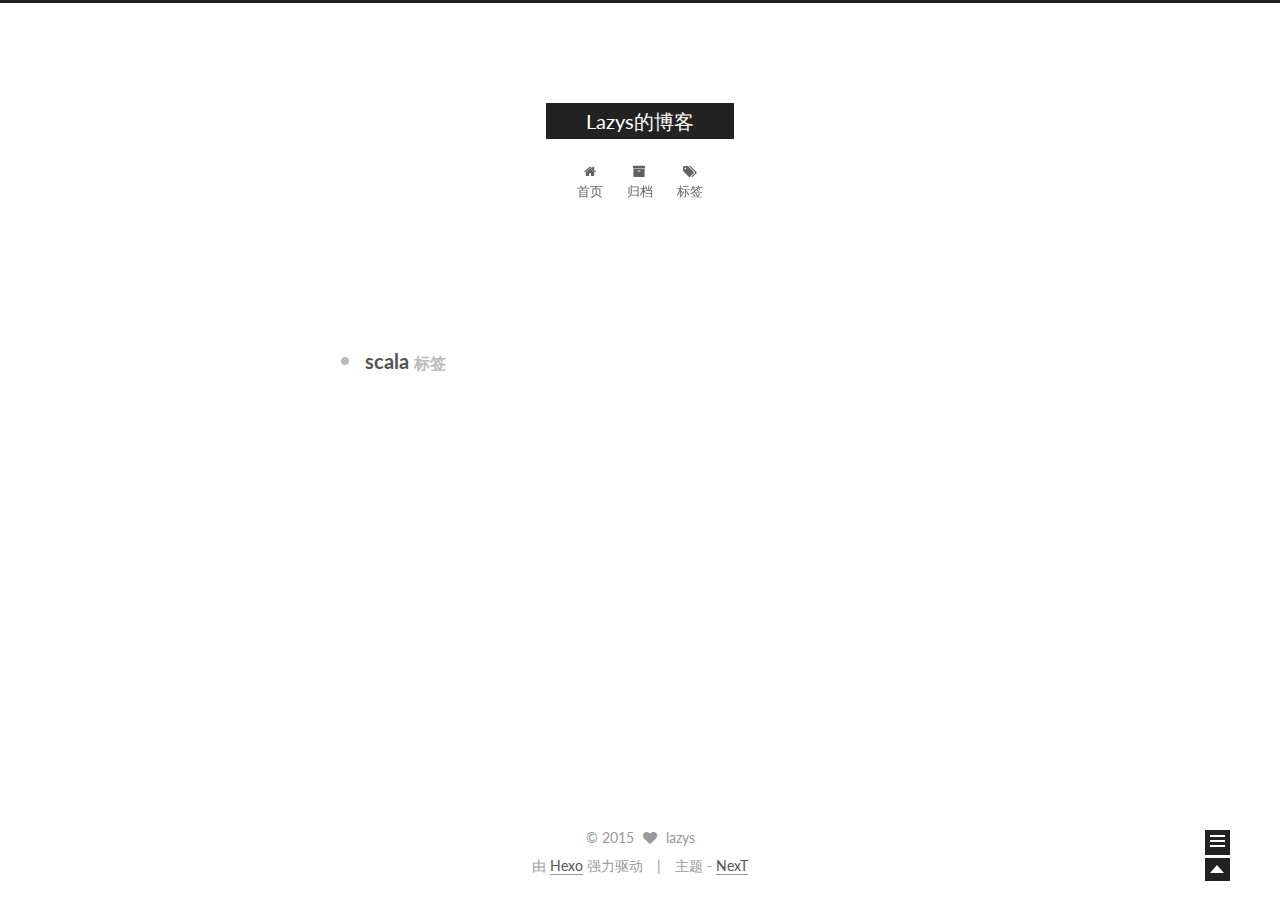
<file: tags/scala/index.html>
<!doctype html>
<html class="theme-next   use-motion ">
<head>
  <meta charset="UTF-8"/>
<meta http-equiv="X-UA-Compatible" content="IE=edge,chrome=1" />
<meta name="viewport" content="width=device-width, initial-scale=1, maximum-scale=1"/>



<meta http-equiv="Cache-Control" content="no-transform" />
<meta http-equiv="Cache-Control" content="no-siteapp" />












  <link href="/vendors/fancybox/source/jquery.fancybox.css?v=2.1.5" rel="stylesheet" type="text/css"/>




  <link href="//fonts.googleapis.com/css?family=Lato:300,400,700,400italic&subset=latin,latin-ext" rel="stylesheet" type="text/css">



<link href="/vendors/font-awesome/css/font-awesome.min.css?v=4.4.0" rel="stylesheet" type="text/css" />

<link href="/css/main.css?v=0.4.5.2" rel="stylesheet" type="text/css" />


  <meta name="keywords" content="Hexo, NexT" />








  <link rel="shortcut icon" type="image/x-icon" href="/favicon.ico?v=0.4.5.2" />






<meta name="description" content="这是Lazys的博客">
<meta property="og:type" content="website">
<meta property="og:title" content="Lazys的博客">
<meta property="og:url" content="http://zhuonima.github.io/tags/scala/index.html">
<meta property="og:site_name" content="Lazys的博客">
<meta property="og:description" content="这是Lazys的博客">
<meta name="twitter:card" content="summary">
<meta name="twitter:title" content="Lazys的博客">
<meta name="twitter:description" content="这是Lazys的博客">



<script type="text/javascript" id="hexo.configuration">
  var CONFIG = {
    scheme: '',
    sidebar: 'post',
    motion: true
  };
</script>

  <title> 标签: scala | Lazys的博客 </title>
</head>

<body itemscope itemtype="http://schema.org/WebPage" lang="zh-Hans">

  <!--[if lte IE 8]>
  <div style=' clear: both; height: 59px; padding:0 0 0 15px; position: relative;margin:0 auto;'>
    <a href="http://windows.microsoft.com/en-US/internet-explorer/products/ie/home?ocid=ie6_countdown_bannercode">
      <img src="http://7u2nvr.com1.z0.glb.clouddn.com/picouterie.jpg" border="0" height="42" width="820"
           alt="You are using an outdated browser. For a faster, safer browsing experience, upgrade for free today or use other browser ,like chrome firefox safari."
           style='margin-left:auto;margin-right:auto;display: block;'/>
    </a>
  </div>
<![endif]-->
  






  <div class="container one-column ">
    <div class="headband"></div>

    <header id="header" class="header" itemscope itemtype="http://schema.org/WPHeader">
      <div class="header-inner"><div class="site-meta ">
  

  <div class="custom-logo-site-title">
    <a href="/"  class="brand" rel="start">
      <span class="logo-line-before"><i></i></span>
      <span class="site-title">Lazys的博客</span>
      <span class="logo-line-after"><i></i></span>
    </a>
  </div>
  <p class="site-subtitle"></p>
</div>

<div class="site-nav-toggle">
  <button>
    <span class="btn-bar"></span>
    <span class="btn-bar"></span>
    <span class="btn-bar"></span>
  </button>
</div>

<nav class="site-nav">
  

  
    <ul id="menu" class="menu ">
      
        
        <li class="menu-item menu-item-home">
          <a href="/" rel="section">
            
              <i class="menu-item-icon fa fa-home fa-fw"></i> <br />
            
            首页
          </a>
        </li>
      
        
        <li class="menu-item menu-item-archives">
          <a href="/archives" rel="section">
            
              <i class="menu-item-icon fa fa-archive fa-fw"></i> <br />
            
            归档
          </a>
        </li>
      
        
        <li class="menu-item menu-item-tags">
          <a href="/tags" rel="section">
            
              <i class="menu-item-icon fa fa-tags fa-fw"></i> <br />
            
            标签
          </a>
        </li>
      

      
      
    </ul>
  

  
</nav>

 </div>
    </header>

    <main id="main" class="main">
      <div class="main-inner">
        <div id="content" class="content">
          

  <div id="posts" class="posts-collapse">
    <div class="collection-title">
      <h2 >
        scala
        <small>标签</small>
      </h2>
    </div>

    
      

  <article class="post post-type-normal" itemscope itemtype="http://schema.org/Article">
    <header class="post-header">

      <h1 class="post-title">
        
            <a class="post-title-link" href="/play-start/" itemprop="url">
              
                <span itemprop="name">play启动流程</span>
              
            </a>
        
      </h1>

      <div class="post-meta">
        <time class="post-time" itemprop="dateCreated"
              datetime="2015-11-29T00:44:49+00:00"
              content="2015/11/29 00:44:49" >
          11-29
        </time>
      </div>

    </header>
  </article>


    
      

  <article class="post post-type-normal" itemscope itemtype="http://schema.org/Article">
    <header class="post-header">

      <h1 class="post-title">
        
            <a class="post-title-link" href="/itearatees-iteratee-enumerator/" itemprop="url">
              
                <span itemprop="name">Iteratess && Itearatee && Enumerator</span>
              
            </a>
        
      </h1>

      <div class="post-meta">
        <time class="post-time" itemprop="dateCreated"
              datetime="2015-11-22T00:01:52+00:00"
              content="2015/11/22 00:01:52" >
          11-22
        </time>
      </div>

    </header>
  </article>


    
      

  <article class="post post-type-normal" itemscope itemtype="http://schema.org/Article">
    <header class="post-header">

      <h1 class="post-title">
        
            <a class="post-title-link" href="/understand-scala-implicit/" itemprop="url">
              
                <span itemprop="name">理解Scala中的implicit关键字</span>
              
            </a>
        
      </h1>

      <div class="post-meta">
        <time class="post-time" itemprop="dateCreated"
              datetime="2015-11-13T20:46:25+00:00"
              content="2015/11/13 20:46:25" >
          11-13
        </time>
      </div>

    </header>
  </article>


    
  </div>

  


        </div>

        


        

      </div>

      
        
  
  <div class="sidebar-toggle">
    <div class="sidebar-toggle-line-wrap">
      <span class="sidebar-toggle-line sidebar-toggle-line-first"></span>
      <span class="sidebar-toggle-line sidebar-toggle-line-middle"></span>
      <span class="sidebar-toggle-line sidebar-toggle-line-last"></span>
    </div>
  </div>

  <aside id="sidebar" class="sidebar">
    <div class="sidebar-inner">

      <!-- is_post 一直设置为false就不会展开了 -->
      

      

      <section class="site-overview sidebar-panel  sidebar-panel-active ">
        <div class="site-author motion-element" itemprop="author" itemscope itemtype="http://schema.org/Person">
          <img class="site-author-image" src="/images/avatar.png" alt="lazys" itemprop="image"/>
          <p class="site-author-name" itemprop="name">lazys</p>
        </div>
        <p class="site-description motion-element" itemprop="description">这是Lazys的博客</p>
        <nav class="site-state motion-element">
          <div class="site-state-item site-state-posts">
            <a href="/archives">
              <span class="site-state-item-count">3</span>
              <span class="site-state-item-name">日志</span>
            </a>
          </div>

          <div class="site-state-item site-state-categories">
            
              <span class="site-state-item-count">0</span>
              <span class="site-state-item-name">分类</span>
              
          </div>

          <div class="site-state-item site-state-tags">
            <a href="/tags">
              <span class="site-state-item-count">1</span>
              <span class="site-state-item-name">标签</span>
              </a>
          </div>

        </nav>

        

        <div class="links-of-author motion-element">
          
        </div>

        
        

        <div class="links-of-author motion-element">
          
        </div>

      </section>

      

    </div>
  </aside>


      
    </main>

    <footer id="footer" class="footer">
      <div class="footer-inner">
        <div class="copyright" >
  
  &copy; 
  <span itemprop="copyrightYear">2015</span>
  <span class="with-love">
    <i class="icon-next-heart fa fa-heart"></i>
  </span>
  <span class="author" itemprop="copyrightHolder">lazys</span>
</div>

<div class="powered-by">
  由 <a class="theme-link" href="http://hexo.io">Hexo</a> 强力驱动
</div>

<div class="theme-info">
  主题 -
  <a class="theme-link" href="https://github.com/iissnan/hexo-theme-next">
    NexT
  </a>
</div>



      </div>
    </footer>

    <div class="back-to-top"></div>
  </div>

  <script type="text/javascript" src="/vendors/jquery/index.js?v=2.1.3"></script>

  
  
  
    <script type="text/javascript">
      postMotionOptions = {stagger: 100, drag: true};
    </script>
  


  
    
    

  


  

  
  <script type="text/javascript" src="/vendors/fancybox/source/jquery.fancybox.pack.js"></script>
  <script type="text/javascript" src="/js/fancy-box.js?v=0.4.5.2"></script>


  <script type="text/javascript" src="/js/helpers.js?v=0.4.5.2"></script>
  <script type="text/javascript" src="/vendors/velocity/velocity.min.js"></script>
<script type="text/javascript" src="/vendors/velocity/velocity.ui.min.js"></script>

<script type="text/javascript" src="/js/motion.js?v=0.4.5.2" id="motion.global"></script>


  <script type="text/javascript" src="/vendors/fastclick/lib/fastclick.min.js?v=1.0.6"></script>
  <script type="text/javascript" src="/vendors/jquery_lazyload/jquery.lazyload.js?v=1.9.7"></script>

  

  <script type="text/javascript" src="/js/bootstrap.js"></script>

  
  

  
  

</body>
</html>
</file>
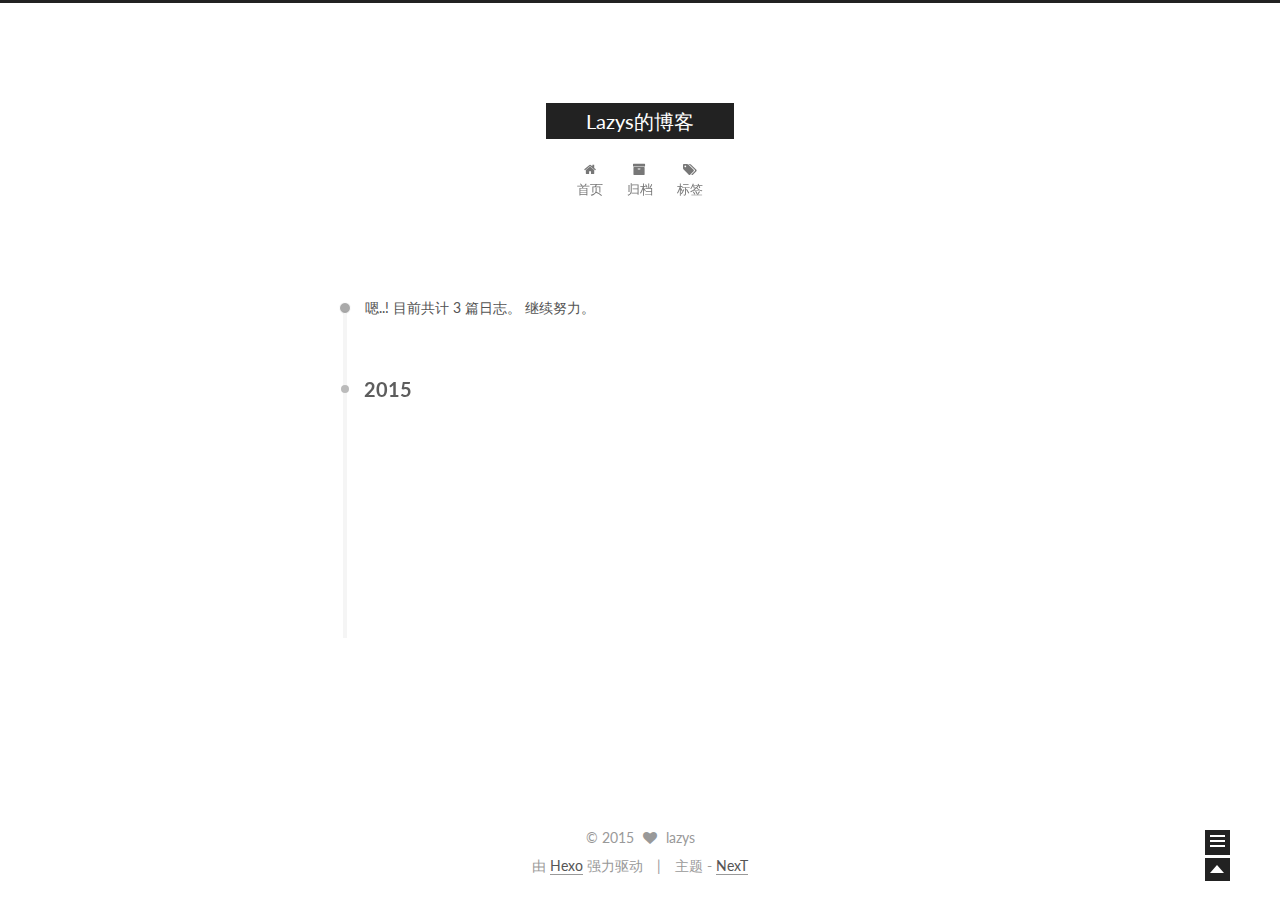
<file: archives/2015/11/index.html>
<!doctype html>
<html class="theme-next   use-motion ">
<head>
  <meta charset="UTF-8"/>
<meta http-equiv="X-UA-Compatible" content="IE=edge,chrome=1" />
<meta name="viewport" content="width=device-width, initial-scale=1, maximum-scale=1"/>



<meta http-equiv="Cache-Control" content="no-transform" />
<meta http-equiv="Cache-Control" content="no-siteapp" />












  <link href="/vendors/fancybox/source/jquery.fancybox.css?v=2.1.5" rel="stylesheet" type="text/css"/>




  <link href="//fonts.googleapis.com/css?family=Lato:300,400,700,400italic&subset=latin,latin-ext" rel="stylesheet" type="text/css">



<link href="/vendors/font-awesome/css/font-awesome.min.css?v=4.4.0" rel="stylesheet" type="text/css" />

<link href="/css/main.css?v=0.4.5.2" rel="stylesheet" type="text/css" />


  <meta name="keywords" content="Hexo, NexT" />








  <link rel="shortcut icon" type="image/x-icon" href="/favicon.ico?v=0.4.5.2" />






<meta name="description" content="这是Lazys的博客">
<meta property="og:type" content="website">
<meta property="og:title" content="Lazys的博客">
<meta property="og:url" content="http://zhuonima.github.io/archives/2015/11/index.html">
<meta property="og:site_name" content="Lazys的博客">
<meta property="og:description" content="这是Lazys的博客">
<meta name="twitter:card" content="summary">
<meta name="twitter:title" content="Lazys的博客">
<meta name="twitter:description" content="这是Lazys的博客">



<script type="text/javascript" id="hexo.configuration">
  var CONFIG = {
    scheme: '',
    sidebar: 'post',
    motion: true
  };
</script>

  <title> 归档 | Lazys的博客 </title>
</head>

<body itemscope itemtype="http://schema.org/WebPage" lang="zh-Hans">

  <!--[if lte IE 8]>
  <div style=' clear: both; height: 59px; padding:0 0 0 15px; position: relative;margin:0 auto;'>
    <a href="http://windows.microsoft.com/en-US/internet-explorer/products/ie/home?ocid=ie6_countdown_bannercode">
      <img src="http://7u2nvr.com1.z0.glb.clouddn.com/picouterie.jpg" border="0" height="42" width="820"
           alt="You are using an outdated browser. For a faster, safer browsing experience, upgrade for free today or use other browser ,like chrome firefox safari."
           style='margin-left:auto;margin-right:auto;display: block;'/>
    </a>
  </div>
<![endif]-->
  






  <div class="container one-column  page-archive ">
    <div class="headband"></div>

    <header id="header" class="header" itemscope itemtype="http://schema.org/WPHeader">
      <div class="header-inner"><div class="site-meta ">
  

  <div class="custom-logo-site-title">
    <a href="/"  class="brand" rel="start">
      <span class="logo-line-before"><i></i></span>
      <span class="site-title">Lazys的博客</span>
      <span class="logo-line-after"><i></i></span>
    </a>
  </div>
  <p class="site-subtitle"></p>
</div>

<div class="site-nav-toggle">
  <button>
    <span class="btn-bar"></span>
    <span class="btn-bar"></span>
    <span class="btn-bar"></span>
  </button>
</div>

<nav class="site-nav">
  

  
    <ul id="menu" class="menu ">
      
        
        <li class="menu-item menu-item-home">
          <a href="/" rel="section">
            
              <i class="menu-item-icon fa fa-home fa-fw"></i> <br />
            
            首页
          </a>
        </li>
      
        
        <li class="menu-item menu-item-archives">
          <a href="/archives" rel="section">
            
              <i class="menu-item-icon fa fa-archive fa-fw"></i> <br />
            
            归档
          </a>
        </li>
      
        
        <li class="menu-item menu-item-tags">
          <a href="/tags" rel="section">
            
              <i class="menu-item-icon fa fa-tags fa-fw"></i> <br />
            
            标签
          </a>
        </li>
      

      
      
    </ul>
  

  
</nav>

 </div>
    </header>

    <main id="main" class="main">
      <div class="main-inner">
        <div id="content" class="content">
          

  <section id="posts" class="posts-collapse">
    <span class="archive-move-on"></span>

    <span class="archive-page-counter">
      
      
      
        
      
      嗯..! 目前共计 3 篇日志。 继续努力。
    </span>

    

      
      
      

      
        
        <div class="collection-title">
          <h2 class="archive-year motion-element" id="archive-year-2015">2015</h2>
        </div>
      
      

      

  <article class="post post-type-normal" itemscope itemtype="http://schema.org/Article">
    <header class="post-header">

      <h1 class="post-title">
        
            <a class="post-title-link" href="/play-start/" itemprop="url">
              
                <span itemprop="name">play启动流程</span>
              
            </a>
        
      </h1>

      <div class="post-meta">
        <time class="post-time" itemprop="dateCreated"
              datetime="2015-11-29T00:44:49+00:00"
              content="2015/11/29 00:44:49" >
          11-29
        </time>
      </div>

    </header>
  </article>



    

      
      
      

      
      

      

  <article class="post post-type-normal" itemscope itemtype="http://schema.org/Article">
    <header class="post-header">

      <h1 class="post-title">
        
            <a class="post-title-link" href="/itearatees-iteratee-enumerator/" itemprop="url">
              
                <span itemprop="name">Iteratess && Itearatee && Enumerator</span>
              
            </a>
        
      </h1>

      <div class="post-meta">
        <time class="post-time" itemprop="dateCreated"
              datetime="2015-11-22T00:01:52+00:00"
              content="2015/11/22 00:01:52" >
          11-22
        </time>
      </div>

    </header>
  </article>



    

      
      
      

      
      

      

  <article class="post post-type-normal" itemscope itemtype="http://schema.org/Article">
    <header class="post-header">

      <h1 class="post-title">
        
            <a class="post-title-link" href="/understand-scala-implicit/" itemprop="url">
              
                <span itemprop="name">理解Scala中的implicit关键字</span>
              
            </a>
        
      </h1>

      <div class="post-meta">
        <time class="post-time" itemprop="dateCreated"
              datetime="2015-11-13T20:46:25+00:00"
              content="2015/11/13 20:46:25" >
          11-13
        </time>
      </div>

    </header>
  </article>



    

  </section>

  



        </div>

        


        

      </div>

      
        
  
  <div class="sidebar-toggle">
    <div class="sidebar-toggle-line-wrap">
      <span class="sidebar-toggle-line sidebar-toggle-line-first"></span>
      <span class="sidebar-toggle-line sidebar-toggle-line-middle"></span>
      <span class="sidebar-toggle-line sidebar-toggle-line-last"></span>
    </div>
  </div>

  <aside id="sidebar" class="sidebar">
    <div class="sidebar-inner">

      <!-- is_post 一直设置为false就不会展开了 -->
      

      

      <section class="site-overview sidebar-panel  sidebar-panel-active ">
        <div class="site-author motion-element" itemprop="author" itemscope itemtype="http://schema.org/Person">
          <img class="site-author-image" src="/images/avatar.png" alt="lazys" itemprop="image"/>
          <p class="site-author-name" itemprop="name">lazys</p>
        </div>
        <p class="site-description motion-element" itemprop="description">这是Lazys的博客</p>
        <nav class="site-state motion-element">
          <div class="site-state-item site-state-posts">
            <a href="/archives">
              <span class="site-state-item-count">3</span>
              <span class="site-state-item-name">日志</span>
            </a>
          </div>

          <div class="site-state-item site-state-categories">
            
              <span class="site-state-item-count">0</span>
              <span class="site-state-item-name">分类</span>
              
          </div>

          <div class="site-state-item site-state-tags">
            <a href="/tags">
              <span class="site-state-item-count">1</span>
              <span class="site-state-item-name">标签</span>
              </a>
          </div>

        </nav>

        

        <div class="links-of-author motion-element">
          
        </div>

        
        

        <div class="links-of-author motion-element">
          
        </div>

      </section>

      

    </div>
  </aside>


      
    </main>

    <footer id="footer" class="footer">
      <div class="footer-inner">
        <div class="copyright" >
  
  &copy; 
  <span itemprop="copyrightYear">2015</span>
  <span class="with-love">
    <i class="icon-next-heart fa fa-heart"></i>
  </span>
  <span class="author" itemprop="copyrightHolder">lazys</span>
</div>

<div class="powered-by">
  由 <a class="theme-link" href="http://hexo.io">Hexo</a> 强力驱动
</div>

<div class="theme-info">
  主题 -
  <a class="theme-link" href="https://github.com/iissnan/hexo-theme-next">
    NexT
  </a>
</div>



      </div>
    </footer>

    <div class="back-to-top"></div>
  </div>

  <script type="text/javascript" src="/vendors/jquery/index.js?v=2.1.3"></script>

  
  
  
    <script type="text/javascript">
      postMotionOptions = {stagger: 100, drag: true};
    </script>
  


  
    
    

  


  

  
  <script type="text/javascript" src="/vendors/fancybox/source/jquery.fancybox.pack.js"></script>
  <script type="text/javascript" src="/js/fancy-box.js?v=0.4.5.2"></script>


  <script type="text/javascript" src="/js/helpers.js?v=0.4.5.2"></script>
  <script type="text/javascript" src="/vendors/velocity/velocity.min.js"></script>
<script type="text/javascript" src="/vendors/velocity/velocity.ui.min.js"></script>

<script type="text/javascript" src="/js/motion.js?v=0.4.5.2" id="motion.global"></script>


  <script type="text/javascript" src="/vendors/fastclick/lib/fastclick.min.js?v=1.0.6"></script>
  <script type="text/javascript" src="/vendors/jquery_lazyload/jquery.lazyload.js?v=1.9.7"></script>

  
  
    <script type="text/javascript" id="motion.page.archive">
      $('.archive-year').velocity('transition.slideLeftIn');
    </script>
  


  <script type="text/javascript" src="/js/bootstrap.js"></script>

  
  

  
  

</body>
</html>
</file>
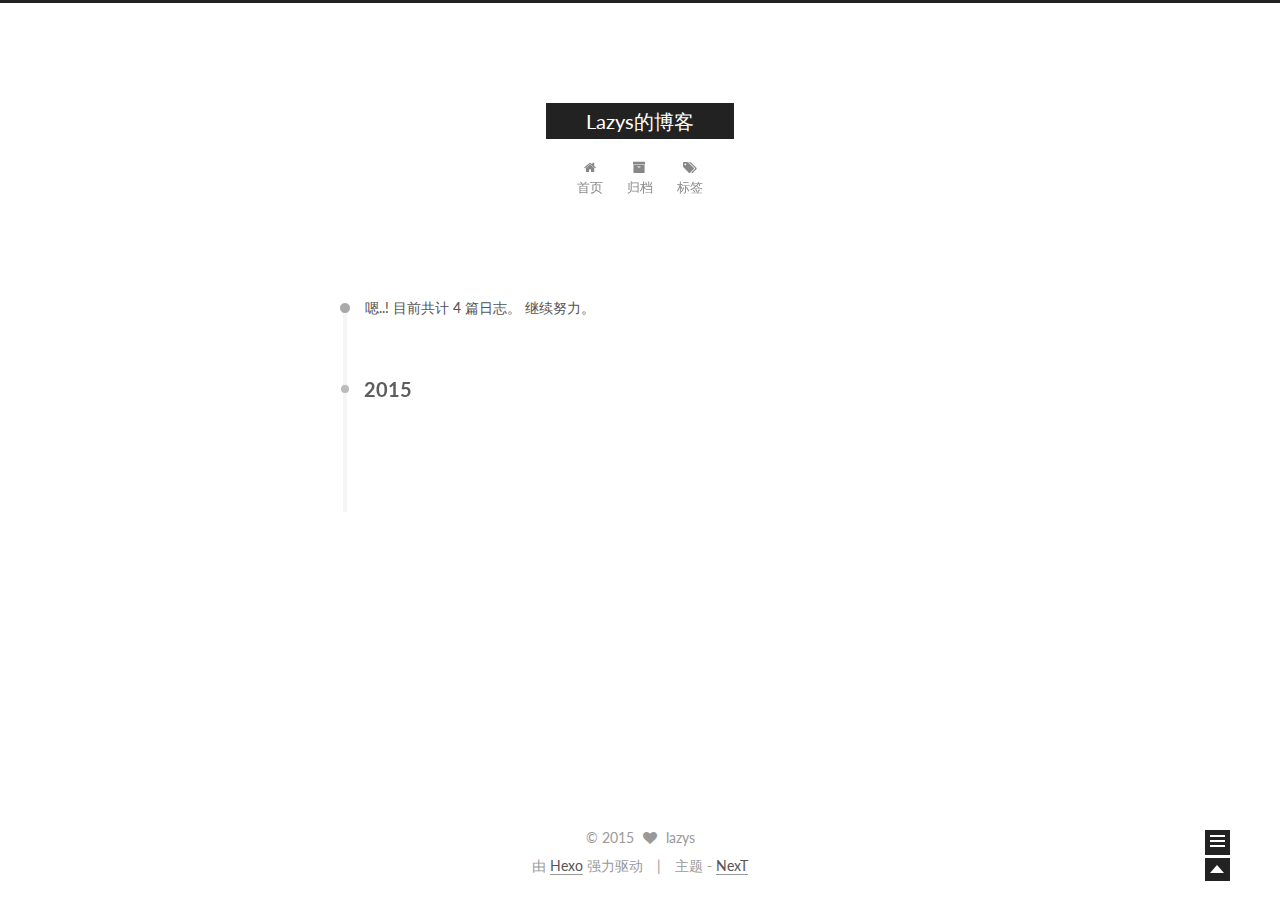
<file: archives/2015/12/index.html>
<!doctype html>
<html class="theme-next   use-motion ">
<head>
  <meta charset="UTF-8"/>
<meta http-equiv="X-UA-Compatible" content="IE=edge,chrome=1" />
<meta name="viewport" content="width=device-width, initial-scale=1, maximum-scale=1"/>



<meta http-equiv="Cache-Control" content="no-transform" />
<meta http-equiv="Cache-Control" content="no-siteapp" />












  <link href="/vendors/fancybox/source/jquery.fancybox.css?v=2.1.5" rel="stylesheet" type="text/css"/>




  <link href="//fonts.googleapis.com/css?family=Lato:300,400,700,400italic&subset=latin,latin-ext" rel="stylesheet" type="text/css">



<link href="/vendors/font-awesome/css/font-awesome.min.css?v=4.4.0" rel="stylesheet" type="text/css" />

<link href="/css/main.css?v=0.4.5.2" rel="stylesheet" type="text/css" />


  <meta name="keywords" content="Hexo, NexT" />








  <link rel="shortcut icon" type="image/x-icon" href="/favicon.ico?v=0.4.5.2" />






<meta name="description" content="这是Lazys的博客">
<meta property="og:type" content="website">
<meta property="og:title" content="Lazys的博客">
<meta property="og:url" content="http://zhuonima.github.io/archives/2015/12/index.html">
<meta property="og:site_name" content="Lazys的博客">
<meta property="og:description" content="这是Lazys的博客">
<meta name="twitter:card" content="summary">
<meta name="twitter:title" content="Lazys的博客">
<meta name="twitter:description" content="这是Lazys的博客">



<script type="text/javascript" id="hexo.configuration">
  var CONFIG = {
    scheme: '',
    sidebar: 'post',
    motion: true
  };
</script>

  <title> 归档 | Lazys的博客 </title>
</head>

<body itemscope itemtype="http://schema.org/WebPage" lang="zh-Hans">

  <!--[if lte IE 8]>
  <div style=' clear: both; height: 59px; padding:0 0 0 15px; position: relative;margin:0 auto;'>
    <a href="http://windows.microsoft.com/en-US/internet-explorer/products/ie/home?ocid=ie6_countdown_bannercode">
      <img src="http://7u2nvr.com1.z0.glb.clouddn.com/picouterie.jpg" border="0" height="42" width="820"
           alt="You are using an outdated browser. For a faster, safer browsing experience, upgrade for free today or use other browser ,like chrome firefox safari."
           style='margin-left:auto;margin-right:auto;display: block;'/>
    </a>
  </div>
<![endif]-->
  






  <div class="container one-column  page-archive ">
    <div class="headband"></div>

    <header id="header" class="header" itemscope itemtype="http://schema.org/WPHeader">
      <div class="header-inner"><div class="site-meta ">
  

  <div class="custom-logo-site-title">
    <a href="/"  class="brand" rel="start">
      <span class="logo-line-before"><i></i></span>
      <span class="site-title">Lazys的博客</span>
      <span class="logo-line-after"><i></i></span>
    </a>
  </div>
  <p class="site-subtitle"></p>
</div>

<div class="site-nav-toggle">
  <button>
    <span class="btn-bar"></span>
    <span class="btn-bar"></span>
    <span class="btn-bar"></span>
  </button>
</div>

<nav class="site-nav">
  

  
    <ul id="menu" class="menu ">
      
        
        <li class="menu-item menu-item-home">
          <a href="/" rel="section">
            
              <i class="menu-item-icon fa fa-home fa-fw"></i> <br />
            
            首页
          </a>
        </li>
      
        
        <li class="menu-item menu-item-archives">
          <a href="/archives" rel="section">
            
              <i class="menu-item-icon fa fa-archive fa-fw"></i> <br />
            
            归档
          </a>
        </li>
      
        
        <li class="menu-item menu-item-tags">
          <a href="/tags" rel="section">
            
              <i class="menu-item-icon fa fa-tags fa-fw"></i> <br />
            
            标签
          </a>
        </li>
      

      
      
    </ul>
  

  
</nav>

 </div>
    </header>

    <main id="main" class="main">
      <div class="main-inner">
        <div id="content" class="content">
          

  <section id="posts" class="posts-collapse">
    <span class="archive-move-on"></span>

    <span class="archive-page-counter">
      
      
      
        
      
      嗯..! 目前共计 4 篇日志。 继续努力。
    </span>

    

      
      
      

      
        
        <div class="collection-title">
          <h2 class="archive-year motion-element" id="archive-year-2015">2015</h2>
        </div>
      
      

      

  <article class="post post-type-normal" itemscope itemtype="http://schema.org/Article">
    <header class="post-header">

      <h1 class="post-title">
        
            <a class="post-title-link" href="/docker-mongo-replica/" itemprop="url">
              
                <span itemprop="name">使用docker搭建mongodb replica</span>
              
            </a>
        
      </h1>

      <div class="post-meta">
        <time class="post-time" itemprop="dateCreated"
              datetime="2015-12-13T23:08:15+00:00"
              content="2015/12/13 23:08:15" >
          12-13
        </time>
      </div>

    </header>
  </article>



    

  </section>

  



        </div>

        


        

      </div>

      
        
  
  <div class="sidebar-toggle">
    <div class="sidebar-toggle-line-wrap">
      <span class="sidebar-toggle-line sidebar-toggle-line-first"></span>
      <span class="sidebar-toggle-line sidebar-toggle-line-middle"></span>
      <span class="sidebar-toggle-line sidebar-toggle-line-last"></span>
    </div>
  </div>

  <aside id="sidebar" class="sidebar">
    <div class="sidebar-inner">

      <!-- is_post 一直设置为false就不会展开了 -->
      

      

      <section class="site-overview sidebar-panel  sidebar-panel-active ">
        <div class="site-author motion-element" itemprop="author" itemscope itemtype="http://schema.org/Person">
          <img class="site-author-image" src="/images/avatar.png" alt="lazys" itemprop="image"/>
          <p class="site-author-name" itemprop="name">lazys</p>
        </div>
        <p class="site-description motion-element" itemprop="description">这是Lazys的博客</p>
        <nav class="site-state motion-element">
          <div class="site-state-item site-state-posts">
            <a href="/archives">
              <span class="site-state-item-count">4</span>
              <span class="site-state-item-name">日志</span>
            </a>
          </div>

          <div class="site-state-item site-state-categories">
            
              <span class="site-state-item-count">0</span>
              <span class="site-state-item-name">分类</span>
              
          </div>

          <div class="site-state-item site-state-tags">
            <a href="/tags">
              <span class="site-state-item-count">2</span>
              <span class="site-state-item-name">标签</span>
              </a>
          </div>

        </nav>

        

        <div class="links-of-author motion-element">
          
        </div>

        
        

        <div class="links-of-author motion-element">
          
        </div>

      </section>

      

    </div>
  </aside>


      
    </main>

    <footer id="footer" class="footer">
      <div class="footer-inner">
        <div class="copyright" >
  
  &copy; 
  <span itemprop="copyrightYear">2015</span>
  <span class="with-love">
    <i class="icon-next-heart fa fa-heart"></i>
  </span>
  <span class="author" itemprop="copyrightHolder">lazys</span>
</div>

<div class="powered-by">
  由 <a class="theme-link" href="http://hexo.io">Hexo</a> 强力驱动
</div>

<div class="theme-info">
  主题 -
  <a class="theme-link" href="https://github.com/iissnan/hexo-theme-next">
    NexT
  </a>
</div>



      </div>
    </footer>

    <div class="back-to-top"></div>
  </div>

  <script type="text/javascript" src="/vendors/jquery/index.js?v=2.1.3"></script>

  
  
  
    <script type="text/javascript">
      postMotionOptions = {stagger: 100, drag: true};
    </script>
  


  
    
    

  


  

  
  <script type="text/javascript" src="/vendors/fancybox/source/jquery.fancybox.pack.js"></script>
  <script type="text/javascript" src="/js/fancy-box.js?v=0.4.5.2"></script>


  <script type="text/javascript" src="/js/helpers.js?v=0.4.5.2"></script>
  <script type="text/javascript" src="/vendors/velocity/velocity.min.js"></script>
<script type="text/javascript" src="/vendors/velocity/velocity.ui.min.js"></script>

<script type="text/javascript" src="/js/motion.js?v=0.4.5.2" id="motion.global"></script>


  <script type="text/javascript" src="/vendors/fastclick/lib/fastclick.min.js?v=1.0.6"></script>
  <script type="text/javascript" src="/vendors/jquery_lazyload/jquery.lazyload.js?v=1.9.7"></script>

  
  
    <script type="text/javascript" id="motion.page.archive">
      $('.archive-year').velocity('transition.slideLeftIn');
    </script>
  


  <script type="text/javascript" src="/js/bootstrap.js"></script>

  
  

  
  

</body>
</html>
</file>
<file: css/main.css>
/* normalize.css v3.0.2 | MIT License | git.io/normalize */
html {
  font-family: sans-serif; /* 1 */
  -ms-text-size-adjust: 100%; /* 2 */
  -webkit-text-size-adjust: 100%; /* 2 */
}
body {
  margin: 0;
}
article,
aside,
details,
figcaption,
figure,
footer,
header,
hgroup,
main,
menu,
nav,
section,
summary {
  display: block;
}
audio,
canvas,
progress,
video {
  display: inline-block; /* 1 */
  vertical-align: baseline; /* 2 */
}
audio:not([controls]) {
  display: none;
  height: 0;
}
[hidden],
template {
  display: none;
}
a {
  background-color: transparent;
}
a:active,
a:hover {
  outline: 0;
}
abbr[title] {
  border-bottom: 1px dotted;
}
b,
strong {
  font-weight: bold;
}
dfn {
  font-style: italic;
}
h1 {
  font-size: 2em;
  margin: 0.67em 0;
}
mark {
  background: #ff0;
  color: #000;
}
small {
  font-size: 80%;
}
sub,
sup {
  font-size: 75%;
  line-height: 0;
  position: relative;
  vertical-align: baseline;
}
sup {
  top: -0.5em;
}
sub {
  bottom: -0.25em;
}
img {
  border: 0;
}
svg:not(:root) {
  overflow: hidden;
}
figure {
  margin: 1em 40px;
}
hr {
  -moz-box-sizing: content-box;
  box-sizing: content-box;
  height: 0;
}
pre {
  overflow: auto;
}
code,
kbd,
pre,
samp {
  font-family: monospace, monospace;
  font-size: 1em;
}
button,
input,
optgroup,
select,
textarea {
  color: inherit; /* 1 */
  font: inherit; /* 2 */
  margin: 0; /* 3 */
}
button {
  overflow: visible;
}
button,
select {
  text-transform: none;
}
button,
html input[type="button"],
input[type="reset"],
input[type="submit"] {
  -webkit-appearance: button; /* 2 */
  cursor: pointer; /* 3 */
}
button[disabled],
html input[disabled] {
  cursor: default;
}
button::-moz-focus-inner,
input::-moz-focus-inner {
  border: 0;
  padding: 0;
}
input {
  line-height: normal;
}
input[type="checkbox"],
input[type="radio"] {
  box-sizing: border-box; /* 1 */
  padding: 0; /* 2 */
}
input[type="number"]::-webkit-inner-spin-button,
input[type="number"]::-webkit-outer-spin-button {
  height: auto;
}
input[type="search"] {
  -webkit-appearance: textfield; /* 1 */
  -moz-box-sizing: content-box;
  -webkit-box-sizing: content-box; /* 2 */
  box-sizing: content-box;
}
input[type="search"]::-webkit-search-cancel-button,
input[type="search"]::-webkit-search-decoration {
  -webkit-appearance: none;
}
fieldset {
  border: 1px solid #c0c0c0;
  margin: 0 2px;
  padding: 0.35em 0.625em 0.75em;
}
legend {
  border: 0; /* 1 */
  padding: 0; /* 2 */
}
textarea {
  overflow: auto;
}
optgroup {
  font-weight: bold;
}
table {
  border-collapse: collapse;
  border-spacing: 0;
}
td,
th {
  padding: 0;
}
::selection {
  background: #262a30;
  color: #fff;
}
body {
  position: relative;
  font-family: Lato, "PingFang SC", "Microsoft YaHei", sans-serif;
  font-size: 14px;
  line-height: 2;
  color: #555;
  background: #fff;
}
@media (max-width: 767px) {
  body {
    padding-right: 0 !important;
  }
}
@media (min-width: 768px) and (max-width: 991px) {
  body {
    padding-right: 0 !important;
  }
}
@media (min-width: 1600px) {
  body {
    font-size: 16px;
  }
}
h1,
h2,
h3,
h4,
h5,
h6 {
  margin: 0;
  padding: 0;
  font-weight: bold;
  line-height: 1;
  font-family: Lato, "PingFang SC", "Microsoft YaHei", sans-serif;
}
h1 {
  font-size: 22px;
}
@media (max-width: 767px) {
  h1 {
    font-size: 18px;
  }
}
h2 {
  font-size: 20px;
}
@media (max-width: 767px) {
  h2 {
    font-size: 16px;
  }
}
h3 {
  font-size: 18px;
}
@media (max-width: 767px) {
  h3 {
    font-size: 14px;
  }
}
h4 {
  font-size: 16px;
}
@media (max-width: 767px) {
  h4 {
    font-size: 12px;
  }
}
h5 {
  font-size: 14px;
}
@media (max-width: 767px) {
  h5 {
    font-size: 10px;
  }
}
h6 {
  font-size: 12px;
}
@media (max-width: 767px) {
  h6 {
    font-size: 8px;
  }
}
p {
  margin: 0 0 25px 0;
}
a {
  color: #555;
  text-decoration: none;
  border-bottom: 1px solid #999;
}
a:hover {
  color: #222;
  border-bottom-color: #222;
}
ul {
  list-style: none;
}
blockquote {
  margin: 0;
  padding: 0;
}
img {
  display: block;
  margin: auto 0;
  max-width: 100%;
  height: auto;
}
h2,
h3,
h4,
h5,
h6 {
  margin: 20px 0 15px;
}
ul {
  list-style: square;
}
a {
  word-wrap: break-word;
}
hr {
  margin: 40px 0;
  height: 3px;
  border: none;
  background-color: #ddd;
  background-image: repeating-linear-gradient(-45deg, #fff, #fff 4px, transparent 4px, transparent 8px);
}
blockquote {
  padding: 0 15px;
  color: #666;
  border-left: 4px solid #ddd;
}
blockquote cite::before {
  content: "-";
  padding: 0 5px;
}
dt {
  font-weight: 700;
}
dd {
  margin: 0;
  padding: 0;
}
.pullquote {
  width: 45%;
}
.pullquote.left {
  float: left;
  margin-left: 5px;
  margin-right: 10px;
}
.pullquote.right {
  float: right;
  margin-left: 10px;
  margin-right: 5px;
}
.highlight table,
.gist table {
  width: auto;
}
.highlight table td,
.gist table td {
  border: none;
}
.highlight a,
.gist a {
  color: #222 !important;
  text-decoration: none !important;
}
.video-container {
  position: relative;
  padding-top: 60%;
  height: 0;
  overflow: hidden;
}
.video-container iframe,
.video-container object,
.video-container embed {
  position: absolute;
  top: 0;
  left: 0;
  width: 100%;
  height: 100%;
}
table {
  margin: 20px 0;
  width: 100%;
  border-collapse: collapse;
  border-spacing: 0;
  border: 1px solid #ddd;
  font-size: 14px;
}
table>tbody>tr:nth-of-type(odd) {
  background-color: #f9f9f9;
}
table>tbody>tr:hover {
  background-color: #f5f5f5;
}
caption,
th,
td {
  padding: 8px;
  text-align: left;
  vertical-align: middle;
  font-weight: normal;
}
th,
td {
  border-bottom: 3px solid #ddd;
  border-right: 1px solid #eee;
}
th {
  padding-bottom: 10px;
  font-weight: 700;
}
td {
  border-bottom-width: 1px;
}
.text-left {
  text-align: left;
}
.text-center {
  text-align: center;
}
.text-right {
  text-align: right;
}
.text-justify {
  text-align: justify;
}
.text-nowrap {
  white-space: nowrap;
}
.text-lowercase {
  text-transform: lowercase;
}
.text-uppercase {
  text-transform: uppercase;
}
.text-capitalize {
  text-transform: capitalize;
}
.center-block {
  display: block;
  margin-left: auto;
  margin-right: auto;
}
.clearfix:before,
.clearfix:after {
  content: " ";
  display: table;
}
.clearfix:after {
  clear: both;
}
.full-image.full-image.full-image {
  border: none;
  max-width: 100%;
  width: auto;
  margin: 0;
}
@media (min-width: 992px) {
  .full-image.full-image.full-image {
    max-width: none;
    width: 126%;
    margin: 0 -13%;
  }
}
.use-motion .motion-element {
  opacity: 0;
}
pre,
.highlight {
  background: #f7f7f7;
  margin: 20px 0;
  padding: 15px;
  overflow: auto;
  font-size: 13px;
  color: #4d4d4c;
  line-height: 1.6;
}
.highlight .gutter pre,
.gist .gist-file .gist-data .line-numbers {
  color: #666;
}
pre,
code {
  font-family: "Input Mono", "PT Mono", Consolas, Monaco, Menlo, monospace;
}
code {
  word-break: break-all;
  background: #eee;
  text-shadow: 0 1px #fff;
  padding: 0 0.3em;
}
pre code {
  background: none;
  text-shadow: none;
  padding: 0;
}
.highlight pre {
  border: none;
  margin: 0;
  padding: 1px;
}
.highlight table {
  margin: 0;
  width: auto;
  border: none;
}
.highlight td {
  border: none;
  padding: 0;
}
.highlight figcaption {
  font-size: 0.85em;
  color: #8e908c;
  line-height: 1em;
  margin-bottom: 1em;
}
.highlight figcaption:before,
.highlight figcaption:after {
  content: " ";
  display: table;
}
.highlight figcaption:after {
  clear: both;
}
.highlight figcaption a {
  float: right;
}
.highlight .gutter pre {
  text-align: right;
  padding-right: 20px;
}
.highlight .line {
  height: 20px;
}
.gist {
  margin: 20px 0;
  border-style: solid;
  border-color: #ccc;
  border-width: 1px 0;
  background: #f7f7f7;
  padding: 15px 40px 15px 15px;
}
.gist .gist-file {
  border: none;
  font-family: "Input Mono", "PT Mono", Consolas, Monaco, Menlo, monospace;
  margin: 0;
}
.gist .gist-file .gist-data {
  background: none;
  border: none;
}
.gist .gist-file .gist-data .line-numbers {
  background: none;
  border: none;
  padding: 0 20px 0 0;
}
.gist .gist-file .gist-data .line-data {
  padding: 0 !important;
}
.gist .gist-file .highlight {
  margin: 0;
  padding: 0;
  border: none;
}
.gist .gist-file .gist-meta {
  background: #f7f7f7;
  color: #8e908c;
  font: 13px Lato, "PingFang SC", "Microsoft YaHei", sans-serif;
  text-shadow: 0 0;
  padding: 0;
  margin-top: 1em;
  margin-left: 40px;
}
.gist .gist-file .gist-meta a {
  color: color-link;
  font-weight: normal;
}
.gist .gist-file .gist-meta a:hover {
  text-decoration: underline;
}
pre .comment {
  color: #8e908c;
}
pre .variable,
pre .attribute,
pre .tag,
pre .regexp,
pre .ruby .constant,
pre .xml .tag .title,
pre .xml .pi,
pre .xml .doctype,
pre .html .doctype,
pre .css .id,
pre .css .class,
pre .css .pseudo {
  color: #c82829;
}
pre .number,
pre .preprocessor,
pre .built_in,
pre .literal,
pre .params,
pre .constant {
  color: #f5871f;
}
pre .ruby .class .title,
pre .css .rules .attribute {
  color: #718c00;
}
pre .string,
pre .value,
pre .inheritance,
pre .header,
pre .ruby .symbol,
pre .xml .cdata {
  color: #718c00;
}
pre .title,
pre .css .hexcolor {
  color: #3e999f;
}
pre .function,
pre .python .decorator,
pre .python .title,
pre .ruby .function .title,
pre .ruby .title .keyword,
pre .perl .sub,
pre .javascript .title,
pre .coffeescript .title {
  color: #4271ae;
}
pre .keyword,
pre .javascript .function {
  color: #8959a8;
}
html,
body {
  height: 100%;
}
.container {
  position: relative;
  min-height: 100%;
}
.header-inner {
  margin: 0 auto;
  padding: 100px 0 70px;
  width: 1200px;
}
.one-column .header-inner {
  width: 700px;
}
@media (min-width: 1600px) {
  .one-column .header-inner {
    width: 900px;
  }
}
.main {
  padding-bottom: 150px;
}
.main-inner {
  margin: 0 auto;
  width: 1200px;
}
.one-column .main-inner {
  width: 700px;
}
@media (min-width: 1600px) {
  .one-column .main-inner {
    width: 900px;
  }
}
.footer {
  position: absolute;
  left: 0;
  bottom: 0;
  width: 100%;
  min-height: 50px;
}
.footer-inner {
  margin: 20px auto;
  width: 1200px;
}
.one-column .footer-inner {
  width: 700px;
}
@media (min-width: 1600px) {
  .one-column .footer-inner {
    width: 900px;
  }
}
.headband {
  height: 3px;
  background: #222;
}
.header {
  background: #fff;
}
.header-inner {
  position: relative;
}
.site-meta {
  margin: 0;
  text-align: center;
}
@media (max-width: 767px) {
  .site-meta {
    text-align: center;
  }
}
.brand {
  position: relative;
  display: inline-block;
  padding: 0 40px;
  color: #fff;
  background: #222;
  border-bottom: none;
  font-family: Lato, "PingFang SC", "Microsoft YaHei", sans-serif;
}
.brand:hover {
  color: #fff;
}
.logo {
  display: inline-block;
  margin-right: 5px;
  line-height: 36px;
  vertical-align: top;
}
.site-title {
  display: inline-block;
  vertical-align: top;
  line-height: 36px;
  font-size: 20px;
  font-weight: normal;
}
.site-subtitle {
  margin-top: 10px;
  font-size: 13px;
  color: #999;
}
.use-motion .brand {
  opacity: 0;
}
.use-motion .logo,
.use-motion .site-title,
.use-motion .site-subtitle {
  opacity: 0;
  position: relative;
  top: -10px;
}
.site-nav-toggle {
  display: none;
  position: absolute;
  top: 10px;
  left: 10px;
}
@media (max-width: 767px) {
  .site-nav-toggle {
    display: block;
  }
}
.site-nav-toggle button {
  margin-top: 2px;
  padding: 9px 10px;
  background: transparent;
  border: none;
}
@media (max-width: 767px) {
  .site-nav {
    display: none;
    margin: 0 -10px;
    padding: 0 10px;
    clear: both;
    border-top: 1px solid #ddd;
  }
}
@media (min-width: 768px) and (max-width: 991px) {
  .site-nav {
    display: block !important;
  }
}
@media (min-width: 992px) {
  .site-nav {
    display: block !important;
  }
}
.menu {
  margin-top: 20px;
  padding-left: 0;
  text-align: center;
}
.menu .menu-item {
  display: inline-block;
  margin: 0 10px;
}
@media screen and (max-width: 767px) {
  .menu .menu-item {
    margin-top: 10px;
  }
}
.menu .menu-item a {
  display: block;
  font-size: 13px;
  text-transform: capitalize;
  line-height: 1.5;
  border-bottom: 1px solid transparent;
  transition-property: border-color;
  transition-duration: 0.2s;
  transition-timing-function: ease-in-out;
  transition-delay: 0s;
}
.menu .menu-item a:hover {
  border-bottom-color: #222;
}
.use-motion .menu-item {
  opacity: 0;
}
.translation {
  margin-top: -20px;
  font-size: 14px;
  color: #999;
}
.post:last-child .post-eof.post-eof.post-eof {
  display: none;
}
.sidebar-toggle {
  position: fixed;
  right: 50px;
  bottom: 45px;
  width: 15px;
  height: 15px;
  padding: 5px;
  background: #222;
  line-height: 0;
  z-index: 1050;
  cursor: pointer;
  -webkit-transform: translateZ(0);
}
@media (min-width: 768px) and (max-width: 991px) {
  .sidebar-toggle {
    display: none;
  }
}
@media (max-width: 767px) {
  .sidebar-toggle {
    display: none;
  }
}
.sidebar-toggle-line {
  position: relative;
  display: inline-block;
  vertical-align: top;
  height: 2px;
  width: 100%;
  background: #fff;
  margin-top: 3px;
}
.sidebar-toggle-line:first-child {
  margin-top: 0;
}
.sidebar {
  width: 0;
  position: fixed;
  right: 0;
  top: 0;
  bottom: 0;
  z-index: 1040;
  box-shadow: inset 0 2px 6px #000;
  background: #222;
  -webkit-transform: translateZ(0);
}
.sidebar a {
  color: #999;
  border-bottom-color: #555;
}
.sidebar a:hover {
  color: #eee;
}
@media (min-width: 768px) and (max-width: 991px) {
  .sidebar {
    display: none !important;
  }
}
@media (max-width: 767px) {
  .sidebar {
    display: none !important;
  }
}
.sidebar-inner {
  position: relative;
  padding: 20px 10px;
  color: #999;
  text-align: center;
}
.site-author-image {
  display: block;
  margin: 0 auto;
  max-width: 96px;
  height: auto;
  border: 2px solid #333;
  padding: 2px;
}
.site-author-name {
  margin: 5px 0 0;
  color: #f5f5f5;
}
.site-description {
  margin-top: 5px;
  font-size: 14px;
  color: #555;
}
.site-state {
  overflow: hidden;
  line-height: 1.4;
}
.site-state-item {
  display: inline-block;
  padding: 0 15px;
  border-left: 1px solid #333;
}
.site-state-item:first-child {
  border-left: none;
}
.site-state-item a {
  border-bottom: none;
}
.site-state-item-count {
  display: block;
  text-align: center;
  font-size: 18px;
}
.site-state-item-name {
  font-size: 13px;
}
.feed-link {
  margin-top: 20px;
}
.feed-link a {
  display: inline-block;
  padding: 0 15px;
  color: #fc6423;
  border: 1px solid #fc6423;
  border-radius: 4px;
}
.feed-link a i {
  color: #fc6423;
  font-size: 14px;
}
.feed-link a:hover {
  color: #fff;
  background: #fc6423;
}
.feed-link a:hover i {
  color: #fff;
}
.links-of-author {
  margin-top: 20px;
}
.links-of-author a {
  display: inline-block;
  vertical-align: middle;
  margin-right: 10px;
  margin-bottom: 10px;
  border-bottom-color: #555;
  font-size: 13px;
}
.links-of-author a:before {
  display: inline-block;
  vertical-align: middle;
  margin-right: 3px;
  content: " ";
  width: 4px;
  height: 4px;
  border-radius: 50%;
  background: #6f655b;
}
.sidebar-nav {
  margin: 0 0 20px;
  padding-left: 0;
}
.sidebar-nav li {
  display: inline-block;
  cursor: pointer;
  border-bottom: 1px solid transparent;
  font-size: 15px;
}
.sidebar-nav li:hover {
  color: #f5f5f5;
}
.page-post-detail .sidebar-nav-toc {
  padding: 0 5px;
}
.page-post-detail .sidebar-nav-overview {
  margin-left: 10px;
}
.sidebar-nav .sidebar-nav-active {
  color: #87daff;
  border-bottom-color: #87daff;
}
.sidebar-nav .sidebar-nav-active:hover {
  color: #87daff;
}
.sidebar-panel {
  display: none;
}
.sidebar-panel-active {
  display: block;
}
.post-toc {
  overflow: hidden;
  position: relative;
}
.post-toc-empty {
  font-size: 14px;
  color: #666;
}
.post-toc ol {
  overflow: auto;
  margin: 0;
  padding: 0 10px 10px;
  text-align: left;
  list-style: none;
  font-size: 14px;
}
.post-toc ol a {
  color: #999;
}
.post-toc ol a:hover {
  color: #ccc;
}
.post-toc .nav .nav-child {
  display: none;
}
.post-toc .nav .active > .nav-child {
  display: block;
}
.post-toc .nav .active-current > .nav-child {
  display: block;
}
.post-toc .nav .active-current > .nav-child > .nav-item {
  display: block;
}
.post-toc .nav .active > a {
  color: #ccc;
}
.post-toc .nav .active-current > a {
  color: #87daff;
}
.post-toc .nav .active-current > a:hover {
  color: #87daff;
}
.post-toc-indicator {
  height: 20px;
  text-align: center;
  color: #fff;
  font-size: 14px;
}
.post-toc-indicator-top {
  opacity: 0;
  margin-top: 10px;
}
.post-toc-indicator-bottom {
  position: absolute;
  width: 100%;
}
.footer {
  font-size: 14px;
  color: #999;
}
.footer img {
  border: none;
}
.footer-inner {
  text-align: center;
}
.with-love {
  display: inline-block;
  margin: 0 5px;
}
.powered-by,
.theme-info {
  display: inline-block;
}
.powered-by {
  margin-right: 10px;
}
.powered-by::after {
  content: "|";
  padding-left: 10px;
}
.cc-license {
  margin-top: 10px;
  text-align: center;
}
.cc-license .cc-opacity {
  opacity: 0.7;
  border-bottom: none;
}
.cc-license .cc-opacity:hover {
  opacity: 0.9;
}
.cc-license img {
  display: inline-block;
}
@media (max-width: 767px) {
  body {
    font-size: 14px;
  }
  .header-inner,
  .one-column .header-inner,
  .main-inner,
  .one-column .main-inner,
  .main-inner .content,
  .footer-inner,
  .one-column .footer-inner {
    width: auto;
  }
  .main-inner {
    margin: 20px auto 0;
  }
  .footer-inner {
    padding: 0 10px;
  }
}
.blockquote-center,
.page-home .post-type-quote blockquote,
.page-post-detail .post-type-quote blockquote {
  position: relative;
  margin: 40px 0;
  padding: 0;
  border-left: none;
  text-align: center;
}
.blockquote-center::before,
.page-home .post-type-quote blockquote::before,
.page-post-detail .post-type-quote blockquote::before,
.blockquote-center::after,
.page-home .post-type-quote blockquote::after,
.page-post-detail .post-type-quote blockquote::after {
  position: absolute;
  content: ' ';
  display: block;
  width: 100%;
  height: 24px;
  opacity: 0.2;
  background-repeat: no-repeat;
  background-position: 0 -6px;
  background-size: 22px 22px;
}
.blockquote-center::before,
.page-home .post-type-quote blockquote::before,
.page-post-detail .post-type-quote blockquote::before {
  top: -20px;
  background-image: url("../images/quote-l.svg");
  border-top: 1px solid #ccc;
}
.blockquote-center::after,
.page-home .post-type-quote blockquote::after,
.page-post-detail .post-type-quote blockquote::after {
  bottom: -20px;
  background-image: url("../images/quote-r.svg");
  border-bottom: 1px solid #ccc;
  background-position: 100% 8px;
}
.blockquote-center p,
.page-home .post-type-quote blockquote p,
.page-post-detail .post-type-quote blockquote p,
.blockquote-center div,
.page-home .post-type-quote blockquote div,
.page-post-detail .post-type-quote blockquote div {
  text-align: center;
}
.btn {
  display: inline-block;
  padding: 0 20px;
  font-size: 15px;
  color: #fff;
  background: #222;
  border: 2px solid #222;
  text-decoration: none;
  transition-property: background-color;
  transition-duration: 0.2s;
  transition-timing-function: ease-in-out;
  transition-delay: 0s;
}
.btn:hover {
  border-color: #222;
  color: #222;
  background: #fff;
}
.btn-bar {
  display: block;
  width: 22px;
  height: 2px;
  background: #555;
  border-radius: 1px;
}
.btn-bar+.btn-bar {
  margin-top: 4px;
}
.post-body .fancybox img {
  display: block !important;
  margin: 0 auto;
  cursor: pointer;
  cursor: zoom-out;
  cursor: -webkit-zoom-in;
}
.post-body .image-caption,
.post-body .figure .caption {
  margin: 10px auto 15px;
  text-align: center;
  font-size: 14px;
  color: #999;
  font-weight: bold;
  line-height: 1;
}
.post-sticky-flag {
  display: inline-block;
  font-size: 16px;
  -ms-transform: rotate(30deg);
  transform: rotate(30deg);
}
.posts-expand {
  padding-top: 40px;
}
@media (max-width: 767px) {
  .posts-expand {
    margin: 0 20px;
  }
  .post-body pre,
  .post-body .highlight {
    margin: 0 -20px;
    padding: 10px 20px;
  }
  .post-body pre .gutter pre,
  .post-body .highlight .gutter pre {
    padding-right: 10px;
  }
}
.posts-expand .post-title {
  font-size: 26px;
  text-align: center;
  word-break: break-word;
}
@media (max-width: 767px) {
  .posts-expand .post-title {
    font-size: 22px;
  }
}
.posts-expand .post-title-link {
  display: inline-block;
  position: relative;
  color: #555;
  border-bottom: none;
  line-height: 1.2;
  vertical-align: top;
}
.posts-expand .post-title-link::before {
  content: "";
  position: absolute;
  width: 100%;
  height: 2px;
  bottom: 0;
  left: 0;
  background-color: #000;
  visibility: hidden;
  transform: scaleX(0);
  transition-duration: 0.2s;
  transition-timing-function: ease-in-out;
  transition-delay: 0s;
}
.posts-expand .post-title-link:hover::before {
  visibility: visible;
  transform: scaleX(1);
}
.posts-expand .post-title-link .fa {
  font-size: 16px;
}
.posts-expand .post-meta {
  margin: 3px 0 60px 0;
  color: #999;
  font-size: 12px;
  text-align: center;
}
.posts-expand .post-meta .post-category-list {
  display: inline-block;
  margin: 0;
  padding: 3px;
}
.posts-expand .post-meta .post-category-list-link {
  color: #999;
}
@media (max-width: 767px) {
  .posts-expand .post-comments-count {
    display: none;
  }
}
@media (min-width: 992px) {
  .posts-expand .post-body {
    text-align: justify;
  }
}
.posts-expand .post-body h2,
.posts-expand .post-body h3,
.posts-expand .post-body h4,
.posts-expand .post-body h5,
.posts-expand .post-body h6 {
  padding-top: 10px;
}
.posts-expand .post-body img {
  box-sizing: border-box;
  margin: auto;
  padding: 3px;
  border: 1px solid #ddd;
}
.posts-expand .post-tags {
  margin-top: 40px;
  text-align: center;
}
.posts-expand .post-tags a {
  display: inline-block;
  margin-right: 10px;
  font-size: 13px;
}
.post-nav {
  overflow: hidden;
  margin-top: 60px;
  padding: 10px;
  white-space: nowrap;
  border-top: 1px solid #eee;
}
.post-nav-item {
  display: inline-block;
  width: 50%;
  white-space: normal;
}
.post-nav-item a {
  position: relative;
  display: inline-block;
  line-height: 25px;
  font-size: 14px;
  color: #555;
  border-bottom: none;
}
.post-nav-item a:hover {
  color: #222;
  border-bottom: none;
}
.post-nav-item a:active {
  top: 2px;
}
.post-nav-item a i {
  font-size: 12px;
}
.post-nav-prev {
  text-align: right;
}
.posts-expand .post-eof {
  display: block;
  margin: 160px auto 120px;
  width: 8%;
  height: 1px;
  background: #ccc;
  text-align: center;
}
.post-more-link {
  margin-top: 50px;
}
.posts-expand .post-body .fancybox img {
  margin: 0 auto;
}
@media (max-width: 767px) {
  .posts-collapse {
    margin: 0 20px;
  }
  .posts-collapse .post-title,
  .posts-collapse .post-meta {
    display: block;
    width: auto;
    text-align: left;
  }
}
.posts-collapse {
  margin-left: 55px;
}
@media (max-width: 767px) {
  .posts-collapse {
    margin: 0 20px;
  }
}
.posts-collapse .collection-title {
  position: relative;
  margin: 60px 0;
}
.posts-collapse .collection-title h2 {
  margin-left: 20px;
}
.posts-collapse .collection-title small {
  color: #bbb;
}
.posts-collapse .collection-title::before {
  content: " ";
  position: absolute;
  left: 0;
  top: 50%;
  margin-left: -4px;
  margin-top: -4px;
  width: 8px;
  height: 8px;
  background: #bbb;
  border-radius: 50%;
}
.posts-collapse .post {
  margin: 30px 0;
}
.posts-collapse .post-header {
  position: relative;
  transition-duration: 0.2s;
  transition-timing-function: ease-in-out;
  transition-delay: 0s;
  transition-property: border;
  border-bottom: 1px dashed #ccc;
}
.posts-collapse .post-header::before {
  content: " ";
  position: absolute;
  left: 0;
  top: 12px;
  width: 6px;
  height: 6px;
  margin-left: -4px;
  background: #bbb;
  border-radius: 50%;
  border: 1px solid #fff;
  transition-duration: 0.2s;
  transition-timing-function: ease-in-out;
  transition-delay: 0s;
  transition-property: background;
}
.posts-collapse .post-header:hover {
  border-bottom-color: #666;
}
.posts-collapse .post-header:hover::before {
  background: #222;
}
.posts-collapse .post-meta {
  position: absolute;
  font-size: 12px;
  left: 20px;
  top: 5px;
}
.posts-collapse .post-comments-count {
  display: none;
}
.posts-collapse .post-title {
  margin-left: 60px;
  font-size: 16px;
  font-weight: normal;
  font-family: Lato, "PingFang SC", "Microsoft YaHei", sans-serif;
  line-height: inherit;
}
.posts-collapse .post-title::after {
  margin-left: 3px;
  opacity: 0.6;
}
.posts-collapse .post-title a {
  color: #666;
  border-bottom: none;
}
.page-home .post-type-quote .post-header,
.page-post-detail .post-type-quote .post-header,
.page-home .post-type-quote .post-tags,
.page-post-detail .post-type-quote .post-tags {
  display: none;
}
.pagination {
  margin: 120px 0 40px;
  text-align: center;
  border-top: 1px solid #eee;
}
.page-number-basic,
.pagination .prev,
.pagination .next,
.pagination .page-number,
.pagination .space {
  display: inline-block;
  position: relative;
  top: -1px;
  margin: 0 10px;
  padding: 0 10px;
  line-height: 30px;
}
@media (max-width: 767px) {
  .page-number-basic,
  .pagination .prev,
  .pagination .next,
  .pagination .page-number,
  .pagination .space {
    margin: 0 5px;
  }
}
.pagination .prev,
.pagination .next,
.pagination .page-number {
  border-bottom: 0;
  border-top: 1px solid #eee;
  transition-property: border-color;
  transition-duration: 0.2s;
  transition-timing-function: ease-in-out;
  transition-delay: 0s;
}
.pagination .prev:hover,
.pagination .next:hover,
.pagination .page-number:hover {
  border-top-color: #222;
}
.pagination .space {
  padding: 0;
  margin: 0;
}
.pagination .prev {
  margin-left: 0;
}
.pagination .next {
  margin-right: 0;
}
.pagination .page-number.current {
  color: #fff;
  background: #ccc;
  border-top-color: #ccc;
}
@media (max-width: 767px) {
  .pagination {
    border-top: none;
  }
  .pagination .prev,
  .pagination .next,
  .pagination .page-number {
    margin-bottom: 10px;
    border-top: 0;
    border-bottom: 1px solid #eee;
  }
  .pagination .prev:hover,
  .pagination .next:hover,
  .pagination .page-number:hover {
    border-bottom-color: #222;
  }
}
.comments {
  margin: 60px 20px 0;
}
.tag-cloud {
  text-align: center;
}
.tag-cloud a {
  display: inline-block;
  margin: 10px;
}
.post-gallery {
  display: table;
  table-layout: fixed;
  width: 100%;
  border-collapse: separate;
}
.post-gallery-row {
  display: table-row;
}
.post-gallery .post-gallery-img {
  display: table-cell;
  text-align: center;
  vertical-align: middle;
  border: none;
}
.post-gallery .post-gallery-img img {
  max-width: 100%;
  max-height: 100%;
  border: none;
}
.fancybox-close,
.fancybox-close:hover {
  border: none;
}
.post .group-picture img {
  box-sizing: border-box;
  padding: 0 3px;
  border: none;
}
.post .group-picture-row {
  overflow: hidden;
  margin-top: 6px;
}
.post .group-picture-row:first-child {
  margin-top: 0;
}
.post .group-picture-column {
  float: left;
}
.page-post-detail .post-body .group-picture-column {
  float: none;
  margin-top: 10px;
  width: auto !important;
}
.page-post-detail .post-body .group-picture-column img {
  margin: 0 auto;
}
.page-archive .group-picture-container {
  overflow: hidden;
}
.page-archive .group-picture-row {
  float: left;
}
.page-archive .group-picture-row:first-child {
  margin-top: 6px;
}
.page-archive .group-picture-column {
  max-width: 150px;
  max-height: 150px;
}
.back-to-top {
  position: fixed;
  bottom: 19px;
  right: 50px;
  z-index: 1050;
  width: 15px;
  height: 13px;
  padding: 5px;
  background: #222;
  color: #fff;
  cursor: pointer;
  -webkit-transform: translateZ(0);
}
@media (max-width: 767px) {
  .back-to-top {
    display: none;
  }
}
@media (min-width: 768px) and (max-width: 991px) {
  .back-to-top {
    display: none;
  }
}
.back-to-top:before {
  display: block;
  content: " ";
  margin-top: 2px;
  width: 0;
  height: 0;
  border-width: 0 7px 8px 7px;
  border-color: transparent transparent #fff transparent;
  border-style: solid;
}
.theme-next #ds-thread #ds-reset {
  color: #555;
}
.theme-next #ds-thread #ds-reset .ds-replybox {
  margin-bottom: 30px;
}
.theme-next #ds-thread #ds-reset .ds-replybox .ds-avatar,
.theme-next #ds-reset .ds-avatar img {
  box-shadow: none;
}
.theme-next #ds-thread #ds-reset .ds-textarea-wrapper {
  border-color: #c7d4e1;
  background: none;
  border-top-right-radius: 3px;
  border-top-left-radius: 3px;
}
.theme-next #ds-thread #ds-reset .ds-textarea-wrapper textarea {
  height: 60px;
}
.theme-next #ds-reset .ds-rounded-top {
  border-radius: 0;
}
.theme-next #ds-thread #ds-reset .ds-post-toolbar {
  box-sizing: border-box;
  border: 1px solid #c7d4e1;
  background: #f6f8fa;
}
.theme-next #ds-thread #ds-reset .ds-post-options {
  height: 40px;
  border: none;
  background: none;
}
.theme-next #ds-thread #ds-reset .ds-toolbar-buttons {
  top: 11px;
}
.theme-next #ds-thread #ds-reset .ds-sync {
  top: 5px;
}
.theme-next #ds-thread #ds-reset .ds-post-button {
  top: 4px;
  right: 5px;
  width: 90px;
  height: 30px;
  border: 1px solid #c5ced7;
  border-radius: 3px;
  background-image: linear-gradient(#fbfbfc, #f5f7f9);
  color: #60676d;
}
.theme-next #ds-thread #ds-reset .ds-post-button:hover {
  background-position: 0 -30px;
  color: #60676d;
}
.theme-next #ds-thread #ds-reset .ds-comments-info {
  padding: 10px 0;
}
.theme-next #ds-thread #ds-reset .ds-sort {
  display: none;
}
.theme-next #ds-thread #ds-reset li.ds-tab a.ds-current {
  border: none;
  background: #f6f8fa;
  color: #60676d;
}
.theme-next #ds-thread #ds-reset li.ds-tab a.ds-current:hover {
  background-color: #e9f0f7;
  color: #60676d;
}
.theme-next #ds-thread #ds-reset li.ds-tab a {
  border-radius: 2px;
  padding: 5px;
}
.theme-next #ds-thread #ds-reset .ds-login-buttons p {
  color: #999;
  line-height: 36px;
}
.theme-next #ds-thread #ds-reset .ds-login-buttons .ds-service-list li {
  height: 28px;
}
.theme-next #ds-thread #ds-reset .ds-service-list a {
  background: none;
  padding: 5px;
  border: 1px solid;
  border-radius: 3px;
  text-align: center;
}
.theme-next #ds-thread #ds-reset .ds-service-list a:hover {
  color: #fff;
  background: #666;
}
.theme-next #ds-thread #ds-reset .ds-service-list .ds-weibo {
  color: #fc9b00;
  border-color: #fc9b00;
}
.theme-next #ds-thread #ds-reset .ds-service-list .ds-weibo:hover {
  background: #fc9b00;
}
.theme-next #ds-thread #ds-reset .ds-service-list .ds-qq {
  color: #60a3ec;
  border-color: #60a3ec;
}
.theme-next #ds-thread #ds-reset .ds-service-list .ds-qq:hover {
  background: #60a3ec;
}
.theme-next #ds-thread #ds-reset .ds-service-list .ds-renren {
  color: #2e7ac4;
  border-color: #2e7ac4;
}
.theme-next #ds-thread #ds-reset .ds-service-list .ds-renren:hover {
  background: #2e7ac4;
}
.theme-next #ds-thread #ds-reset .ds-service-list .ds-douban {
  color: #37994c;
  border-color: #37994c;
}
.theme-next #ds-thread #ds-reset .ds-service-list .ds-douban:hover {
  background: #37994c;
}
.theme-next #ds-thread #ds-reset .ds-service-list .ds-more-services {
  border: none;
}
.theme-next #ds-thread #ds-reset .ds-service-list .ds-more-services:hover {
  background: none;
}
.theme-next .this_ua {
  background-color: #ccc !important;
  border-radius: 4px;
  padding: 0 5px !important;
  margin: 1px 1px !important;
  border: 1px solid #bbb !important;
  color: #fff;
  display: inline-block !important;
}
.theme-next .this_ua.admin {
  background-color: #d9534f !important;
  border-color: #d9534f !important;
}
.theme-next .this_ua.platform.iOS,
.theme-next .this_ua.platform.Mac,
.theme-next .this_ua.platform.Windows {
  background-color: #39b3d7 !important;
  border-color: #46b8da !important;
}
.theme-next .this_ua.platform.Linux {
  background-color: #3a3a3a !important;
  border-color: #1f1f1f !important;
}
.theme-next .this_ua.platform.Android {
  background-color: #00c47d !important;
  border-color: #01b171 !important;
}
.theme-next .this_ua.browser.Mobile,
.theme-next .this_ua.browser.Chrome {
  background-color: #5cb85c !important;
  border-color: #4cae4c !important;
}
.theme-next .this_ua.browser.Firefox {
  background-color: #f0ad4e !important;
  border-color: #eea236 !important;
}
.theme-next .this_ua.browser.Maxthon,
.theme-next .this_ua.browser.IE {
  background-color: #428bca !important;
  border-color: #357ebd !important;
}
.theme-next .this_ua.browser.baidu,
.theme-next .this_ua.browser.UCBrowser,
.theme-next .this_ua.browser.Opera {
  background-color: #d9534f !important;
  border-color: #d43f3a !important;
}
.theme-next .this_ua.browser.Android,
.theme-next .this_ua.browser.QQBrowser {
  background-color: #78ace9 !important;
  border-color: #4cae4c !important;
}
.post-spread {
  margin-top: 20px;
  text-align: center;
}
.jiathis_style {
  display: inline-block;
}
.jiathis_style a {
  border: none;
}
.use-motion .post {
  opacity: 0;
}
.page-archive .archive-page-counter {
  position: relative;
  top: 3px;
  left: 20px;
}
@media (max-width: 767px) {
  .page-archive .archive-page-counter {
    top: 5px;
  }
}
.page-archive .posts-collapse {
  position: relative;
}
.page-archive .posts-collapse::after {
  top: 20px;
  left: 0;
  margin-left: -2px;
  width: 4px;
  height: 100%;
  background: #f5f5f5;
  z-index: -1;
}
.page-archive .posts-collapse .archive-move-on {
  position: absolute;
  top: 11px;
  left: 0;
  margin-left: -6px;
  width: 10px;
  height: 10px;
  opacity: 0.5;
  background: #555;
  border: 1px solid #fff;
  border-radius: 50%;
}
.page-archive .posts-collapse::before,
.page-archive .posts-collapse::after {
  content: " ";
  position: absolute;
}
.page-post-detail .sidebar-toggle-line {
  background: #87daff;
}
.page-post-detail .comments {
  overflow: hidden;
}
.category-all-page .category-all-title {
  text-align: center;
}
.category-all-page .category-all {
  margin-top: 20px;
}
.category-all-page .category-list {
  margin: 0;
  padding: 0;
  list-style: none;
}
.category-all-page .category-list-item {
  display: inline-block;
  margin: 10px;
}
.category-all-page .category-list-count {
  color: #bbb;
}
.category-all-page .category-list-count:before {
  display: inline;
  content: " (";
}
.category-all-page .category-list-count:after {
  display: inline;
  content: ") ";
}
.custom-logo .site-meta-headline {
  text-align: center;
}
.custom-logo .brand {
  background: none;
}
.custom-logo .site-title {
  margin: 10px auto 0;
  font-size: 24px;
  color: #222;
}
.custom-logo .site-title a {
  border: none;
}
.custom-logo-image {
  margin: 0 auto;
  padding: 5px;
  max-width: 150px;
  background: #fff;
}
@media (max-width: 767px) {
  .site-nav {
    position: absolute;
    left: 0;
    top: 52px;
    margin: 0;
    width: 100%;
    background: #fff;
    border-bottom: 1px solid #ddd;
  }
}
@media (max-width: 767px) {
  .menu {
    text-align: left;
  }
}
@media (max-width: 767px) {
  .menu .menu-item {
    display: block;
    margin-left: 0;
    vertical-align: top;
  }
}
@media (max-width: 767px) {
  .menu .menu-item br {
    display: none;
  }
}
@media (max-width: 767px) {
  .menu .menu-item-icon {
    font-size: 15px;
  }
}
.site-search {
  position: absolute;
  top: 0;
  right: 0;
  font-size: 0;
}
@media (max-width: 767px) {
  .site-search {
    position: static;
  }
}
.site-search form {
  position: relative;
  vertical-align: top;
  background: #222;
  height: 30px;
  z-index: 10;
}
@media (max-width: 767px) {
  .site-search form {
    background: none;
  }
}
.site-search form input {
  border: none;
  color: #ccc;
  background: transparent url("/images/searchicon.png") no-repeat 10px 40%;
  background-size: 15px 15px;
}
@media (max-width: 767px) {
  .site-search form input {
    color: #222;
  }
}
.use-motion .site-search form {
  top: -50px;
}
@media (max-width: 767px) {
  .use-motion .site-search form {
    top: 0 !important;
  }
}
</file>
